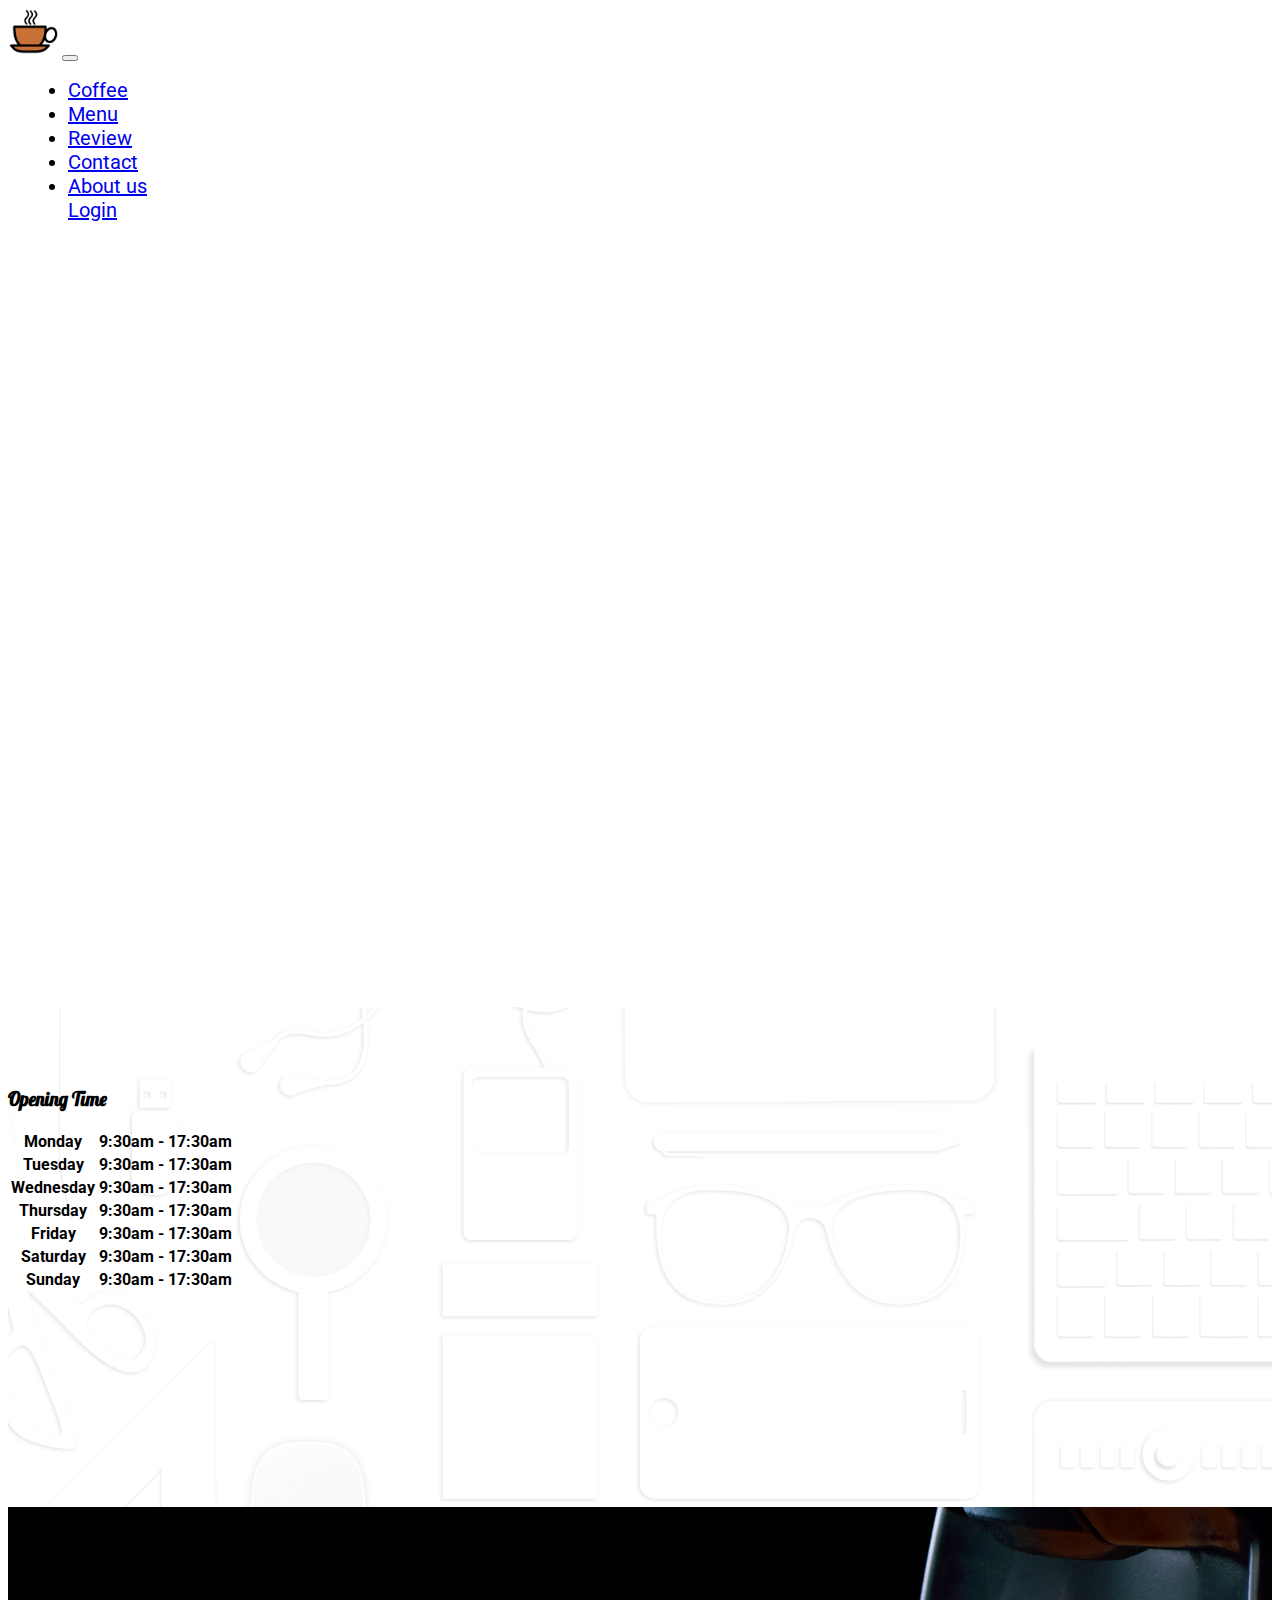
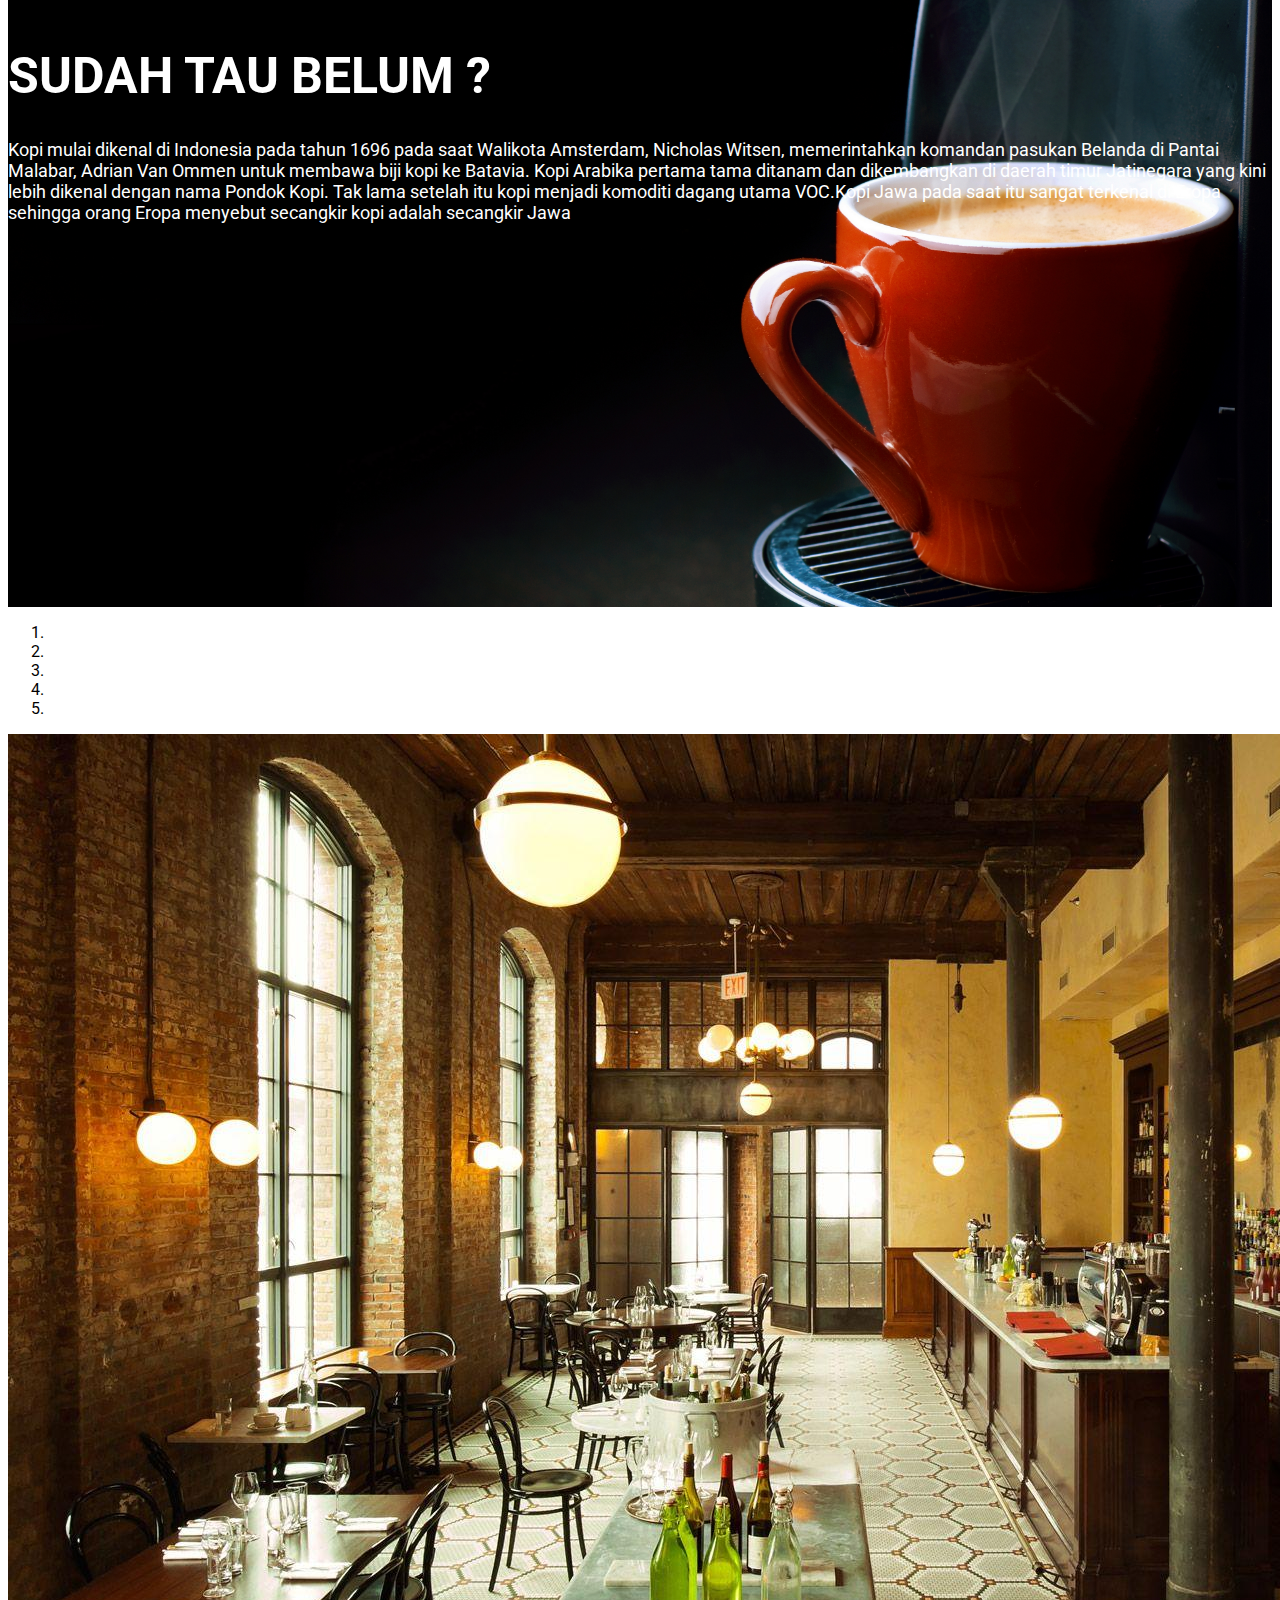
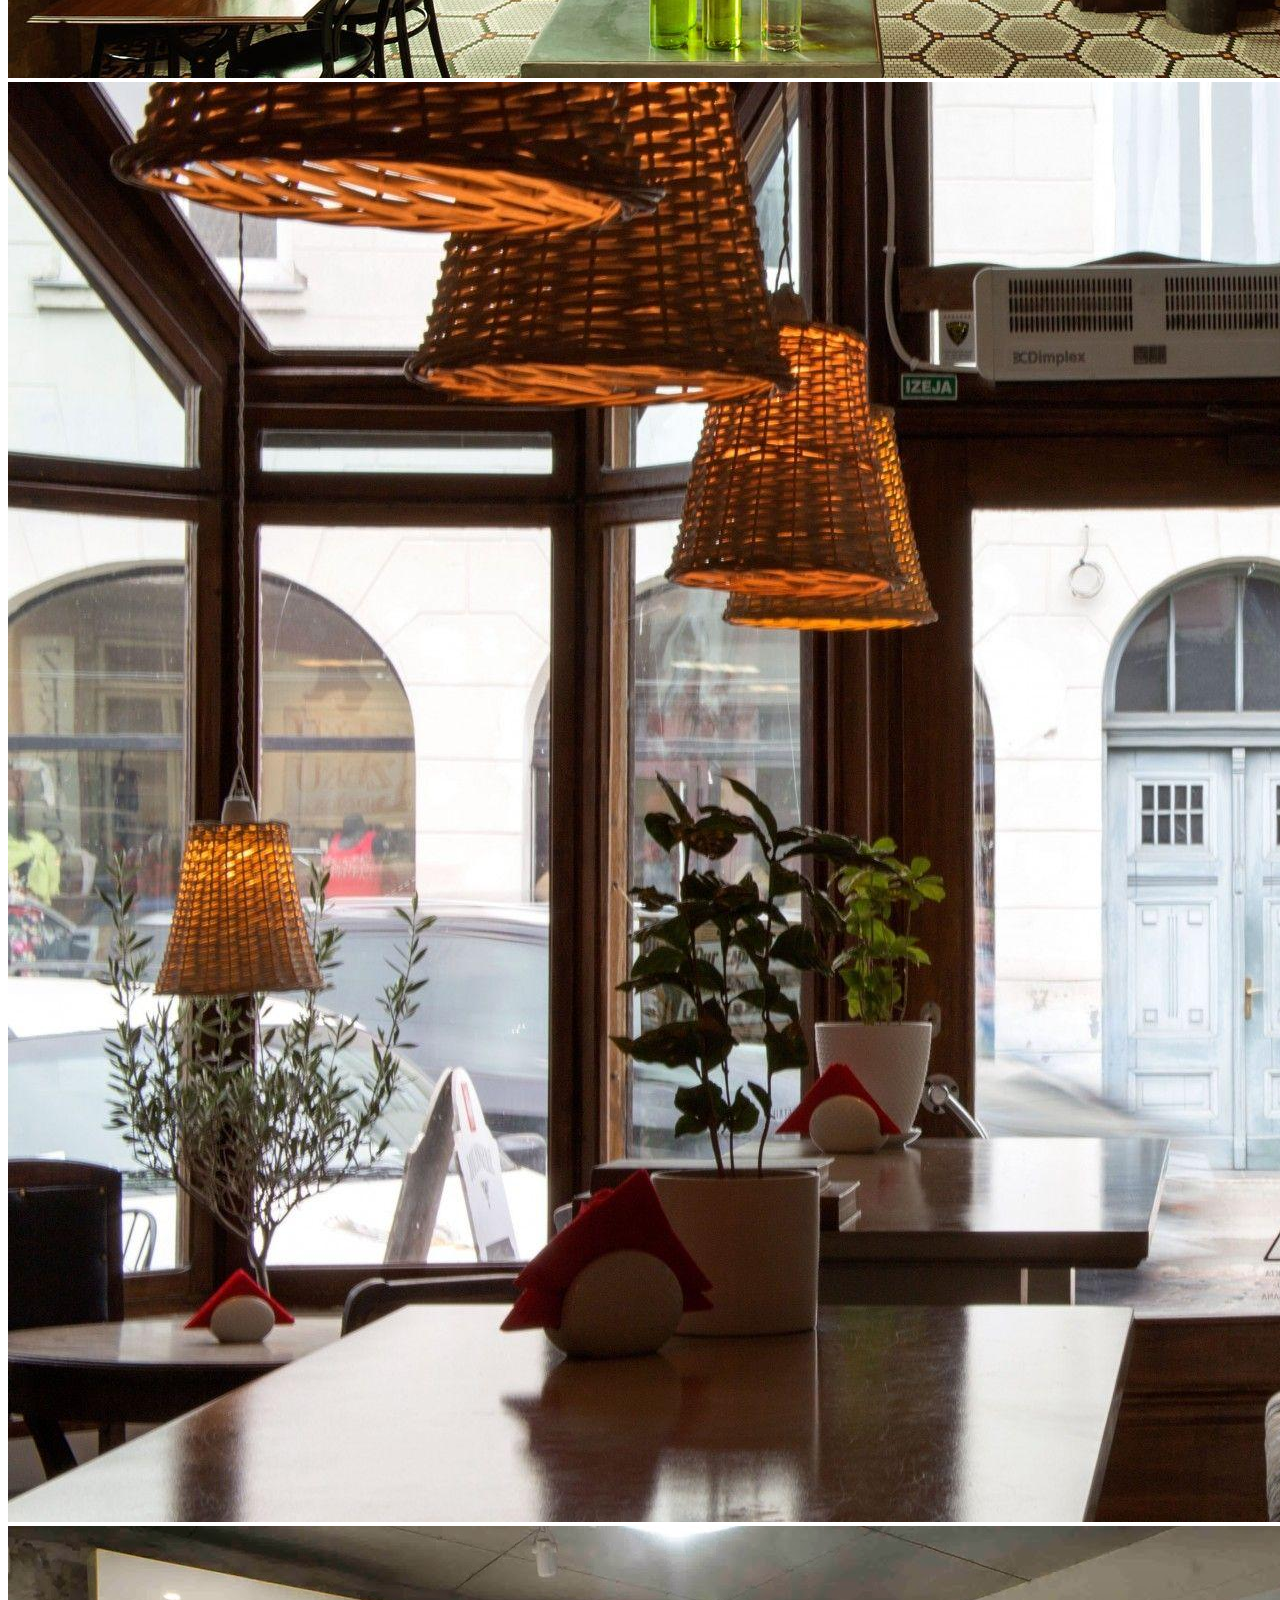
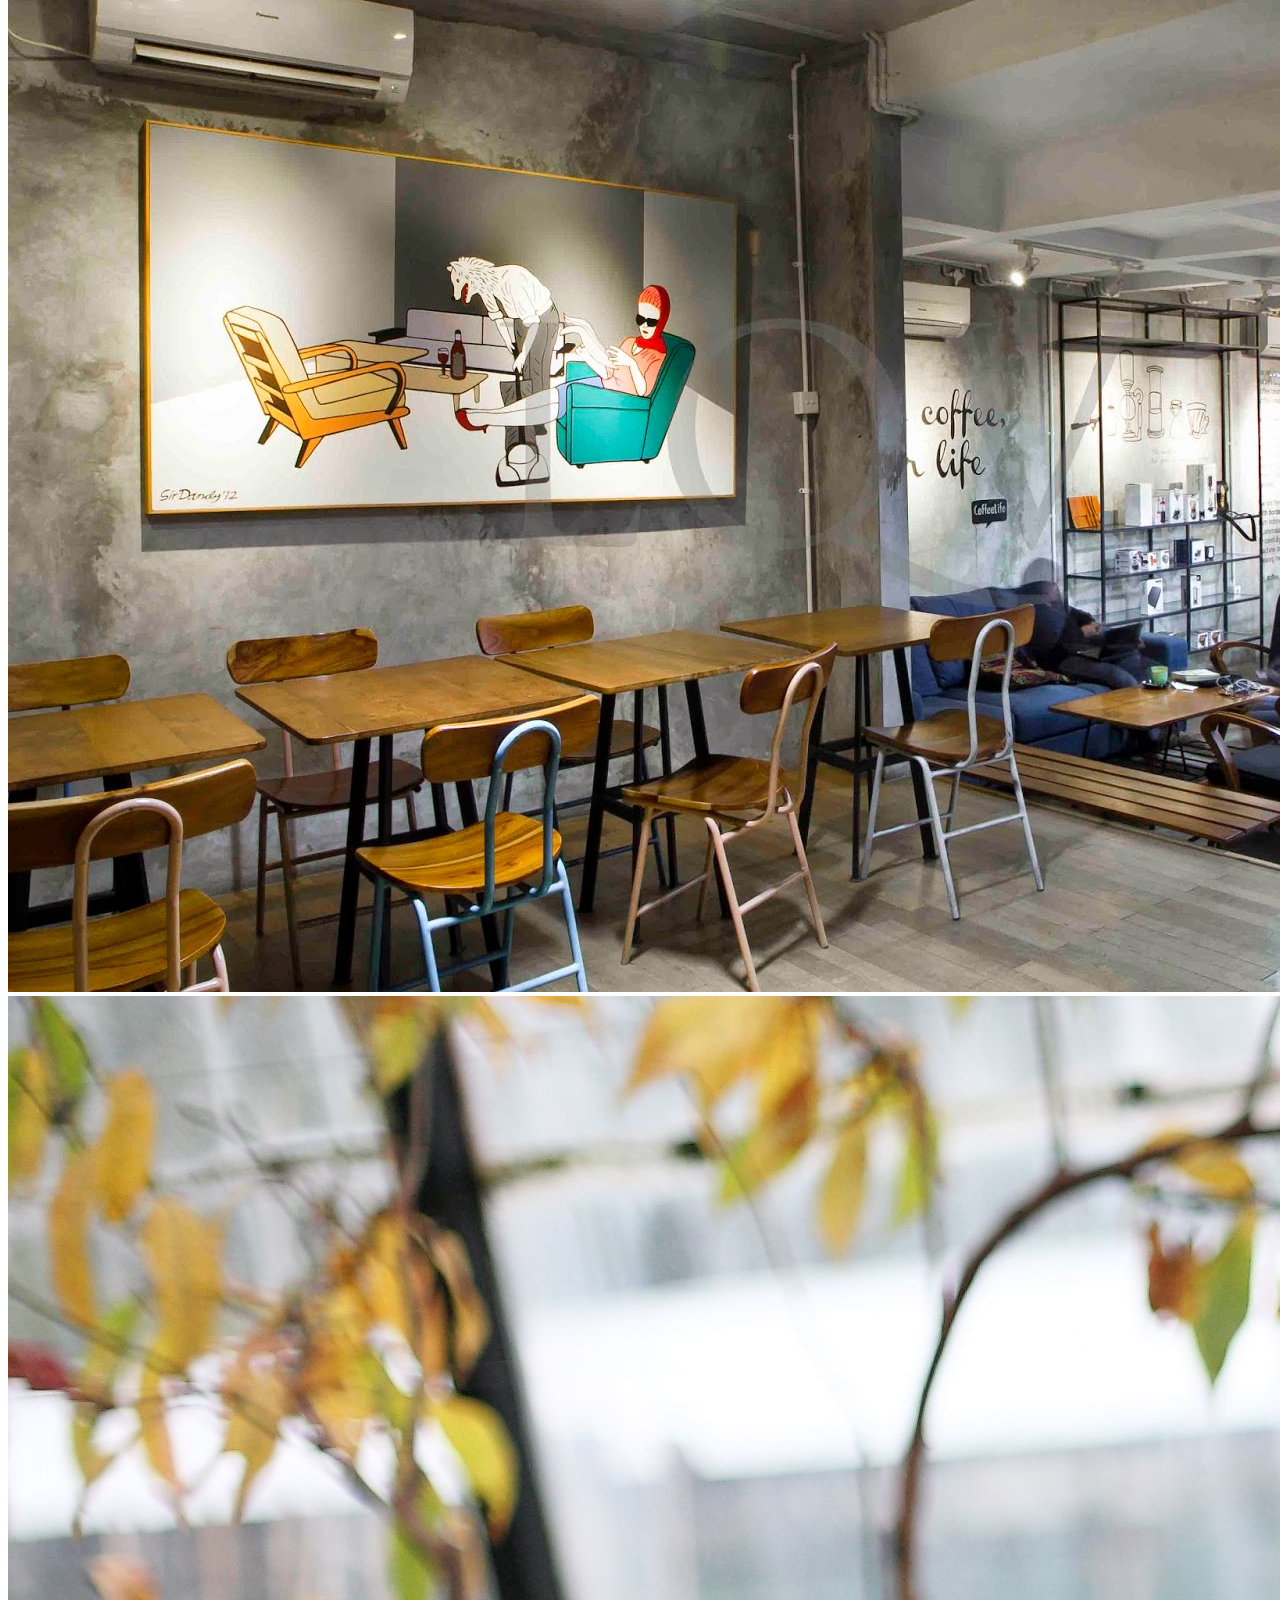
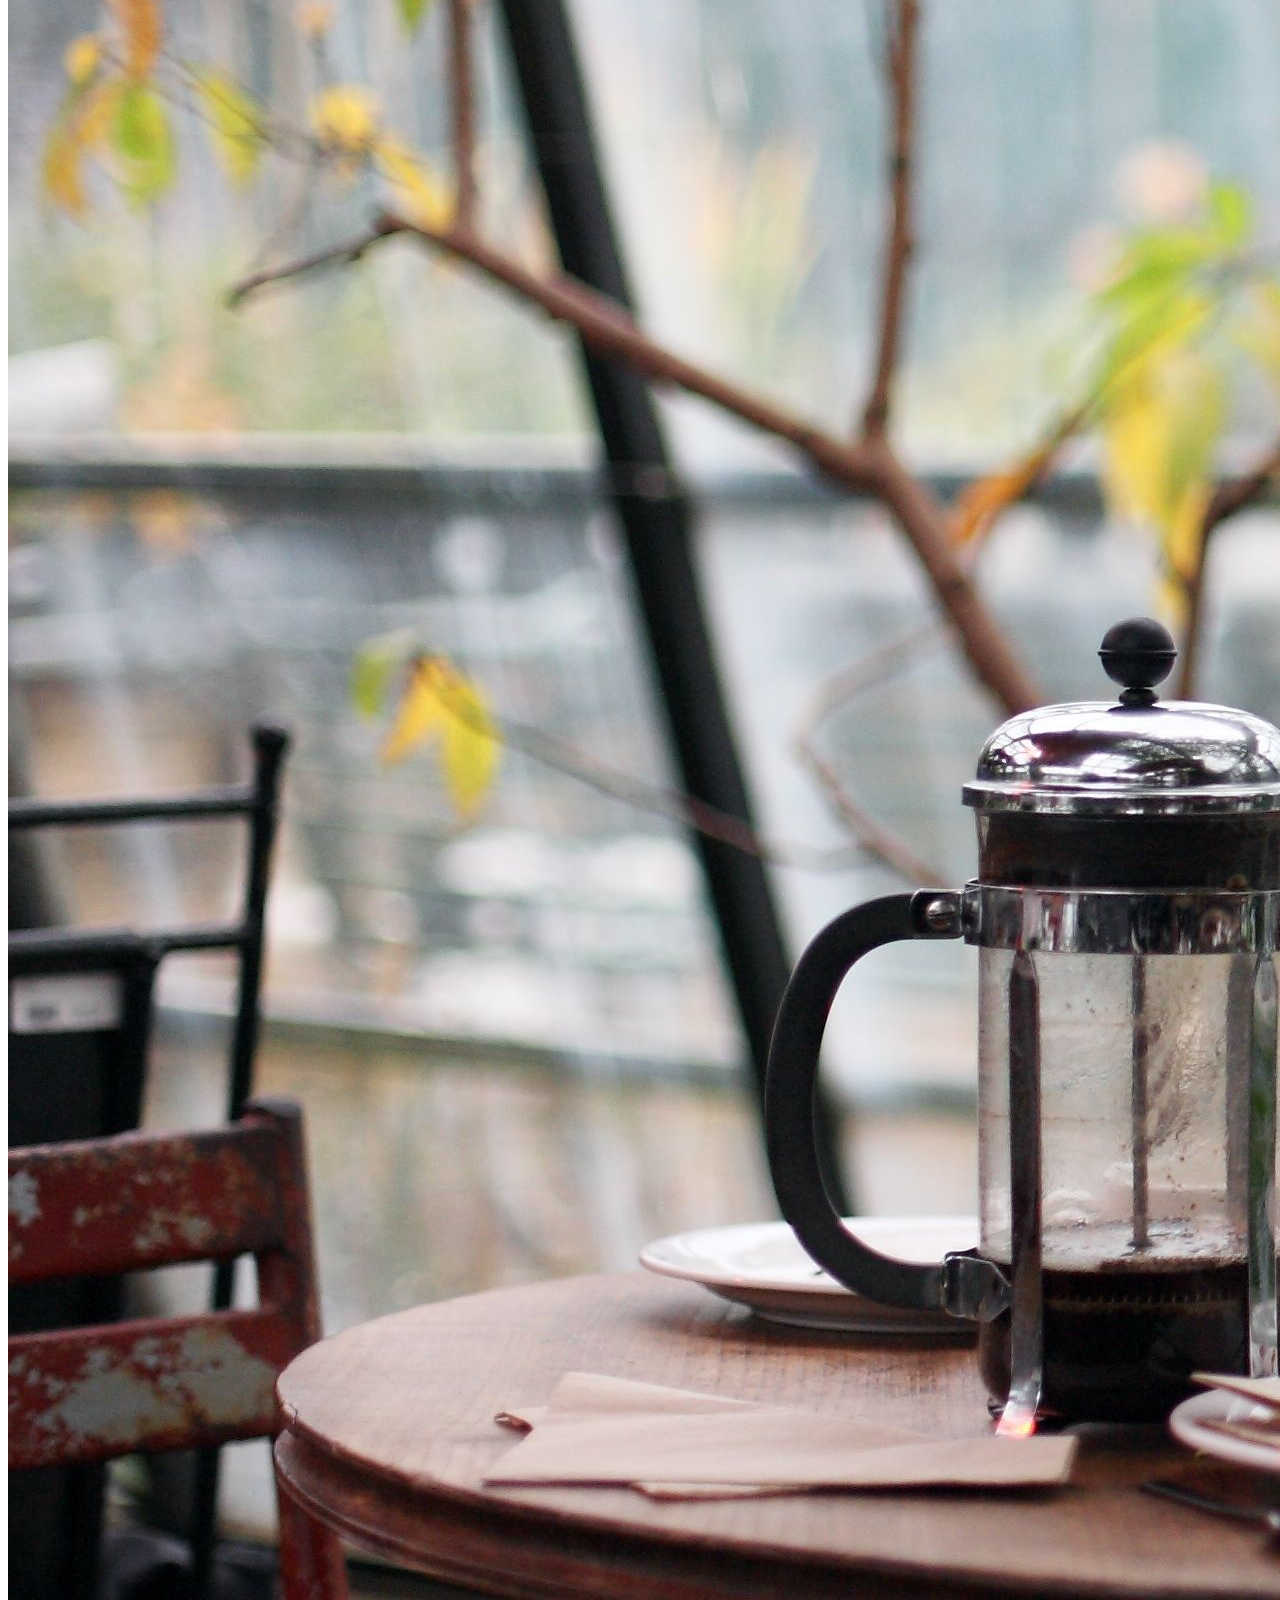
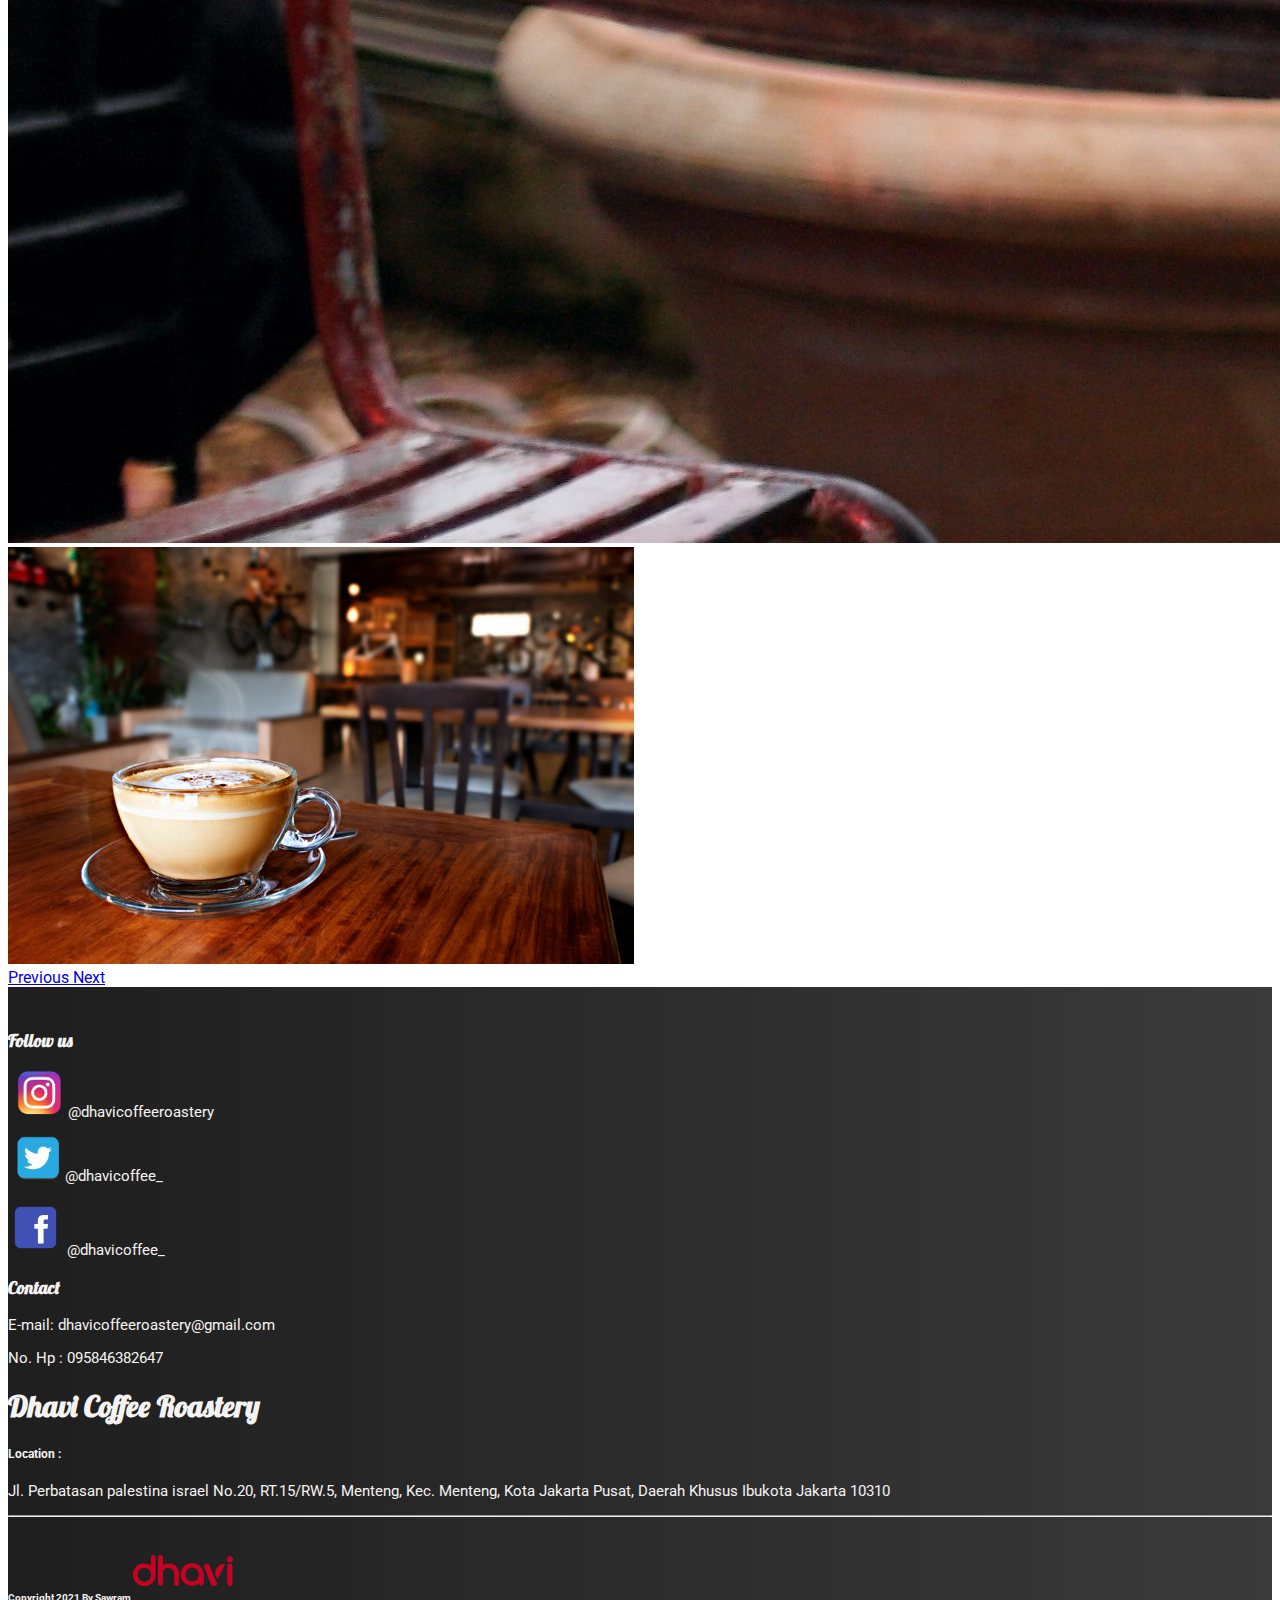
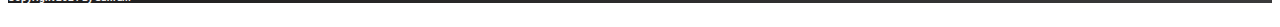
<file: index.html>
<!doctype html>
<html lang="en">
  <head>
    <!-- Required meta tags -->
    <meta charset="utf-8">
    <meta name="viewport" content="width=device-width, initial-scale=1, shrink-to-fit=no">

    <!-- Bootstrap CSS -->
    <link rel="stylesheet" href="https://cdn.jsdelivr.net/npm/bootstrap@4.6.0/dist/css/bootstrap.min.css" integrity="sha384-B0vP5xmATw1+K9KRQjQERJvTumQW0nPEzvF6L/Z6nronJ3oUOFUFpCjEUQouq2+l" crossorigin="anonymous">
    <link rel="preconnect" href="https://fonts.gstatic.com">
    <link href="https://fonts.googleapis.com/css2?family=Lobster&display=swap" rel="stylesheet">
    <link rel="preconnect" href="https://fonts.gstatic.com">
    <link href="https://fonts.googleapis.com/css2?family=Roboto:wght@400;500;700;900&display=swap" rel="stylesheet">
    <link rel="stylesheet" href="style.css">
    <title>Coffee Shop Dhaviroastery</title>
  </head>
  <style>
    /* Back To Top Pure JS by igniel.com */
    #ignielToTop {display:none;z-index:2;position:fixed;bottom:20px;right:20px;border-radius:2px;cursor:pointer;transition:all .4s;width:35px;height:35px;background: #ed2849 url("data:image/svg+xml,%3Csvg viewBox='0 0 24 24' xmlns='http://www.w3.org/2000/svg'%3E%3Cpath d='M7.41,15.41L12,10.83L16.59,15.41L18,14L12,8L6,14L7.41,15.41Z' fill='%23fff'/%3E%3C/svg%3E") no-repeat center center}
    </style>
  <body>
    <!----------------------xxx--------------- Navbar ------------------xxxx---------------->
    <nav class="navbar navbar-expand-lg navbar-dark bg-dark fixed-top">
        <div class="container container-fluid">  
        <img src="img/logo.png" class="navbar-brand img-thumbnail rounded-circle" alt="" width="50">         
        <button class="navbar-toggler" type="button" data-bs-toggle="collapse" data-bs-target="#navbarSupportedContent" aria-controls="navbarSupportedContent" aria-expanded="false" aria-label="Toggle navigation">
          <span class="navbar-toggler-icon"></span>
        </button>
        <div class="collapse navbar-collapse m4-auto" id="navbarSupportedContent">
          <ul class="navbar-nav me-auto mb-2 mb-lg-0">
            <li class="nav-item">
              <a class="nav-link" href="#">Coffee</a>
            </li>
            <li class="nav-item">
              <a class="nav-link" href="menu.html">Menu</a>
            </li>
            <li class="nav-item">
                <a class="nav-link" href="review.html">Review</a>
            </li>
            <li class="nav-item">
                <a class="nav-link" href="contact.html">Contact</a>
            </li>
            <li class="nav-item">
                <a class="nav-link" href="about.html">About us</a>
            </li>
            <div class="nav-item">
              <a class="nav-link" href="login.html">Login</a>
            </div>
          </ul>
        </div>
      </div>
    </nav>
    <!----------------------xxx--------------- Akhir navbar ------------------xxxx---------------->
  

    <!----------------------xxx--------------- Background ------------------xxxx---------------->
    <div class="background">
        <h1>Without Coffee</h1>
        <h1>Something is missing</h1>
        <p>~Al Pacino~</p>
    </div>
    <!----------------------xxx--------------- akhir Background ------------------xxxx---------------->
  

     <!----------------------xxx--------------- Opening time ------------------xxxx---------------->
     <div class="opening">
      <div class="container">
        <div class="row">
            <div class="col-sm-6 offset-sm-3">
              <h3 class="text-center">Opening Time</h3>
              <table class="table table-dark table-borderless text-center">
                <tr>
                  <th>Monday</th>
                  <th>9:30am - 17:30am</th>
                </tr>
                <tr>
                  <th>Tuesday</th>
                  <th>9:30am - 17:30am</th>
                </tr>
                <tr>
                  <th>Wednesday</th>
                  <th>9:30am - 17:30am</th>
                </tr>
                <tr>
                  <th>Thursday</th>
                  <th>9:30am - 17:30am</th>
                </tr>
                <tr>
                  <th>Friday</th>
                  <th>9:30am - 17:30am</th>
                </tr>
                <tr>
                  <th>Saturday</th>
                  <th>9:30am - 17:30am</th>
                </tr>
                <tr>
                  <th>Sunday</th>
                  <th>9:30am - 17:30am</th>
                </tr>
              </table>
            </div>
        </div>
      </div>
    </div>
    <!----------------------xxx--------------- Opening -------------------xxxx---------------->

  
    <!----------------------xxx--------------- Sejarah ------------------xxxx---------------->
    <div class="Sejarah">
      <div class="container">
        <div class="row">
            <div class="col-sm-7">
              <br><br><br>
              <h1>SUDAH TAU BELUM ?</h1>
              <p>Kopi mulai dikenal di Indonesia pada tahun 1696 pada saat Walikota Amsterdam, Nicholas Witsen, 
              memerintahkan komandan pasukan Belanda di Pantai Malabar, Adrian Van Ommen untuk membawa biji kopi ke Batavia. 
              Kopi Arabika pertama tama ditanam dan dikembangkan di daerah timur Jatinegara yang kini lebih dikenal dengan nama Pondok Kopi. 
              Tak lama setelah itu kopi menjadi komoditi dagang utama VOC.Kopi Jawa pada saat itu sangat terkenal di Eropa sehingga orang 
              Eropa menyebut secangkir kopi adalah secangkir Jawa</p> 
            </div>
            <div class="col-sm-5">
            </div>
        </div>
      </div>
    </div>
    <!----------------------xxx---------------------akhir sejarah ------------------xxxx---------------->

  
    <!----------------------xxx--------------- ruangan ------------------xxxx---------------->
    <div id="carouselExampleIndicators" class="carousel slide" data-ride="carousel">
        <ol class="carousel-indicators">
          <li data-target="#carouselExampleIndicators" data-slide-to="0" class="active"></li>
          <li data-target="#carouselExampleIndicators" data-slide-to="1"></li>
          <li data-target="#carouselExampleIndicators" data-slide-to="2"></li>
          <li data-target="#carouselExampleIndicators" data-slide-to="3"></li>
          <li data-target="#carouselExampleIndicators" data-slide-to="4"></li>
        </ol>
        <div class="carousel-inner">
          <div class="carousel-item active">
            <img src="img/ruangan3.jpg" class="d-block w-100">
          </div>
          <div class="carousel-item">
            <img src="img/ruangan2.jpg" class="d-block w-100">
          </div>
          <div class="carousel-item">
            <img src="img/ruangan6.jpg" class="d-block w-100">
          </div>
          <div class="carousel-item">
            <img src="img/ruangan4.jpg" class="d-block w-100">
          </div>
          <div class="carousel-item">
            <img src="img/ruangan7.jpg" class="d-block w-100">
          </div>
        </div>
        <a class="carousel-control-prev" href="#carouselExampleIndicators" role="button" data-slide="prev">
          <span class="carousel-control-prev-icon" aria-hidden="true"></span>
          <span class="sr-only">Previous</span>
        </a>
        <a class="carousel-control-next" href="#carouselExampleIndicators" role="button" data-slide="next">
          <span class="carousel-control-next-icon" aria-hidden="true"></span>
          <span class="sr-only">Next</span>
        </a>
      </div>
    <!----------------------xxx--------------- akhir ruangan ------------------xxxx---------------->
  

    <!----------------------xxx--------------- Footer ------------------xxxx---------------->
    <footer class="bg-dark" >
      <div class="container">
        <div class="row">
          <div class="col-sm-4">
            <h3 style="font-family: Lobster;">Follow us</h3>
            <p>&nbsp;&nbsp;<img src="img/ig.png" width="48">&nbsp;@dhavicoffeeroastery</p>
            <p>&nbsp;&nbsp;<img src="img/twitter.png" width="45">&nbsp;@dhavicoffee_</p>
            <p> <img src="img/fb.png" width="55">&nbsp;@dhavicoffee_</p>
          </div>
          <div class="col-sm-4">
            <h3 style="font-family: Lobster;">Contact</h3>
            <p>E-mail: dhavicoffeeroastery@gmail.com</p>
            <p>No. Hp : 095846382647</p>
          </div>
          <div class="col-sm-4">
            <h1 style="font-family: Lobster;">Dhavi Coffee Roastery</h1>
            <h5>Location :</h5>
            <p>Jl. Perbatasan palestina israel No.20, RT.15/RW.5, Menteng, Kec. Menteng, Kota Jakarta Pusat, 
              Daerah Khusus Ibukota Jakarta 10310</p>
          </div>
      </div>
      <hr class="bg-light">
        <div class="row logo text-center">
          <div class="col-sm-12">
            <h6>Copyright 2021 By Sawram</a> <img src="img/footerr.png" style="width: 100px; padding: 15px 0px;"></h6>
          </div>
        </div>
      </div>
    </footer>
    <!----------------------xxx--------------- Akhir footer ------------------xxxx---------------->
      
    <!-- Optional JavaScript; choose one of the two! -->
      <div id='ignielToTop'/>
    <script> //<![CDATA[
    /* Back To Top Pure JS by igniel.com */
    var igniel_kecepatan = 1100; //kecepatan scroll
    var igniel_jarak = 300; //posisi munculnya tombol
    eval(function(p,a,c,k,e,d){e=function(c){return(c<a?'':e(parseInt(c/a)))+((c=c%a)>35?String.fromCharCode(c+29):c.toString(36))};if(!''.replace(/^/,String)){while(c--){d[e(c)]=k[c]||e(c)}k=[function(e){return d[e]}];e=function(){return'\\w+'};c=1};while(c--){if(k[c]){p=p.replace(new RegExp('\\b'+e(c)+'\\b','g'),k[c])}}return p}('f 7=["\\h\\a\\g\\h\\F","\\C\\h\\w\\c\\a\\a\\l\\c\\v","\\e\\c\\h\\K\\p\\9\\d\\b\\m\\a\\9\\p\\9\\d\\b","\\G\\c\\e\\q","\\J\\e\\e\\m\\I\\9\\d\\b\\H\\g\\C\\b\\9\\d\\9\\w","\\g\\u\\d\\g\\9\\a\\l\\c\\l\\c\\v","\\u\\9\\b\\m\\a\\9\\p\\9\\d\\b\\M\\q\\U\\e"];8[7[6]](7[5])[7[4]](7[0],j x(){f i=8[7[2]][7[1]]||8[7[3]][7[1]];o(k<=0){s};f r=0-i;f t=r/k*X;L(j(){8[7[3]][7[1]]=8[7[2]][7[1]]=i+t;o(i==0){s};x(8[7[3]],0,k)},P)},Q);B.Y(\'O\',j(){o(B.N>=n||8.R.z>=n||8.W.z>=n){8.y(\'A\').E.D=\'V\'}T{8.y(\'A\').E.D=\'S\'}});',61,61,'|||||||_0x3e17|document|x65|x6C|x74|x6F|x6E|x64|var|x69|x63|_0x2ceax2|function|igniel_kecepatan|x54|x45|igniel_jarak|if|x6D|x79|_0x2ceax3|return|_0x2ceax4|x67|x70|x72|ignielScroll|getElementById|scrollTop|ignielToTop|window|x73|display|style|x6B|x62|x4C|x76|x61|x75|setTimeout|x42|pageYOffset|scroll|10|false|documentElement|none|else|x49|block|body|50|addEventListener'.split('|'),0,{}));
    //]]></script>

    <!-- Optional JavaScript; choose one of the two! -->
    <script src="https://cdn.jsdelivr.net/npm/bootstrap@5.0.0-beta2/dist/js/bootstrap.bundle.min.js" integrity="sha384-b5kHyXgcpbZJO/tY9Ul7kGkf1S0CWuKcCD38l8YkeH8z8QjE0GmW1gYU5S9FOnJ0" crossorigin="anonymous"></script>
    <!-- Option 1: jQuery and Bootstrap Bundle (includes Popper) -->
    <script src="https://code.jquery.com/jquery-3.5.1.slim.min.js" integrity="sha384-DfXdz2htPH0lsSSs5nCTpuj/zy4C+OGpamoFVy38MVBnE+IbbVYUew+OrCXaRkfj" crossorigin="anonymous"></script>
    <script src="https://cdn.jsdelivr.net/npm/bootstrap@4.6.0/dist/js/bootstrap.bundle.min.js" integrity="sha384-Piv4xVNRyMGpqkS2by6br4gNJ7DXjqk09RmUpJ8jgGtD7zP9yug3goQfGII0yAns" crossorigin="anonymous"></script>

    <!-- Option 2: Separate Popper and Bootstrap JS -->
    <!--
    <script src="https://code.jquery.com/jquery-3.5.1.slim.min.js" integrity="sha384-DfXdz2htPH0lsSSs5nCTpuj/zy4C+OGpamoFVy38MVBnE+IbbVYUew+OrCXaRkfj" crossorigin="anonymous"></script>
    <script src="https://cdn.jsdelivr.net/npm/popper.js@1.16.1/dist/umd/popper.min.js" integrity="sha384-9/reFTGAW83EW2RDu2S0VKaIzap3H66lZH81PoYlFhbGU+6BZp6G7niu735Sk7lN" crossorigin="anonymous"></script>
    <script src="https://cdn.jsdelivr.net/npm/bootstrap@4.6.0/dist/js/bootstrap.min.js" integrity="sha384-+YQ4JLhjyBLPDQt//I+STsc9iw4uQqACwlvpslubQzn4u2UU2UFM80nGisd026JF" crossorigin="anonymous"></script>
    -->
  </body>
</html>
</file>
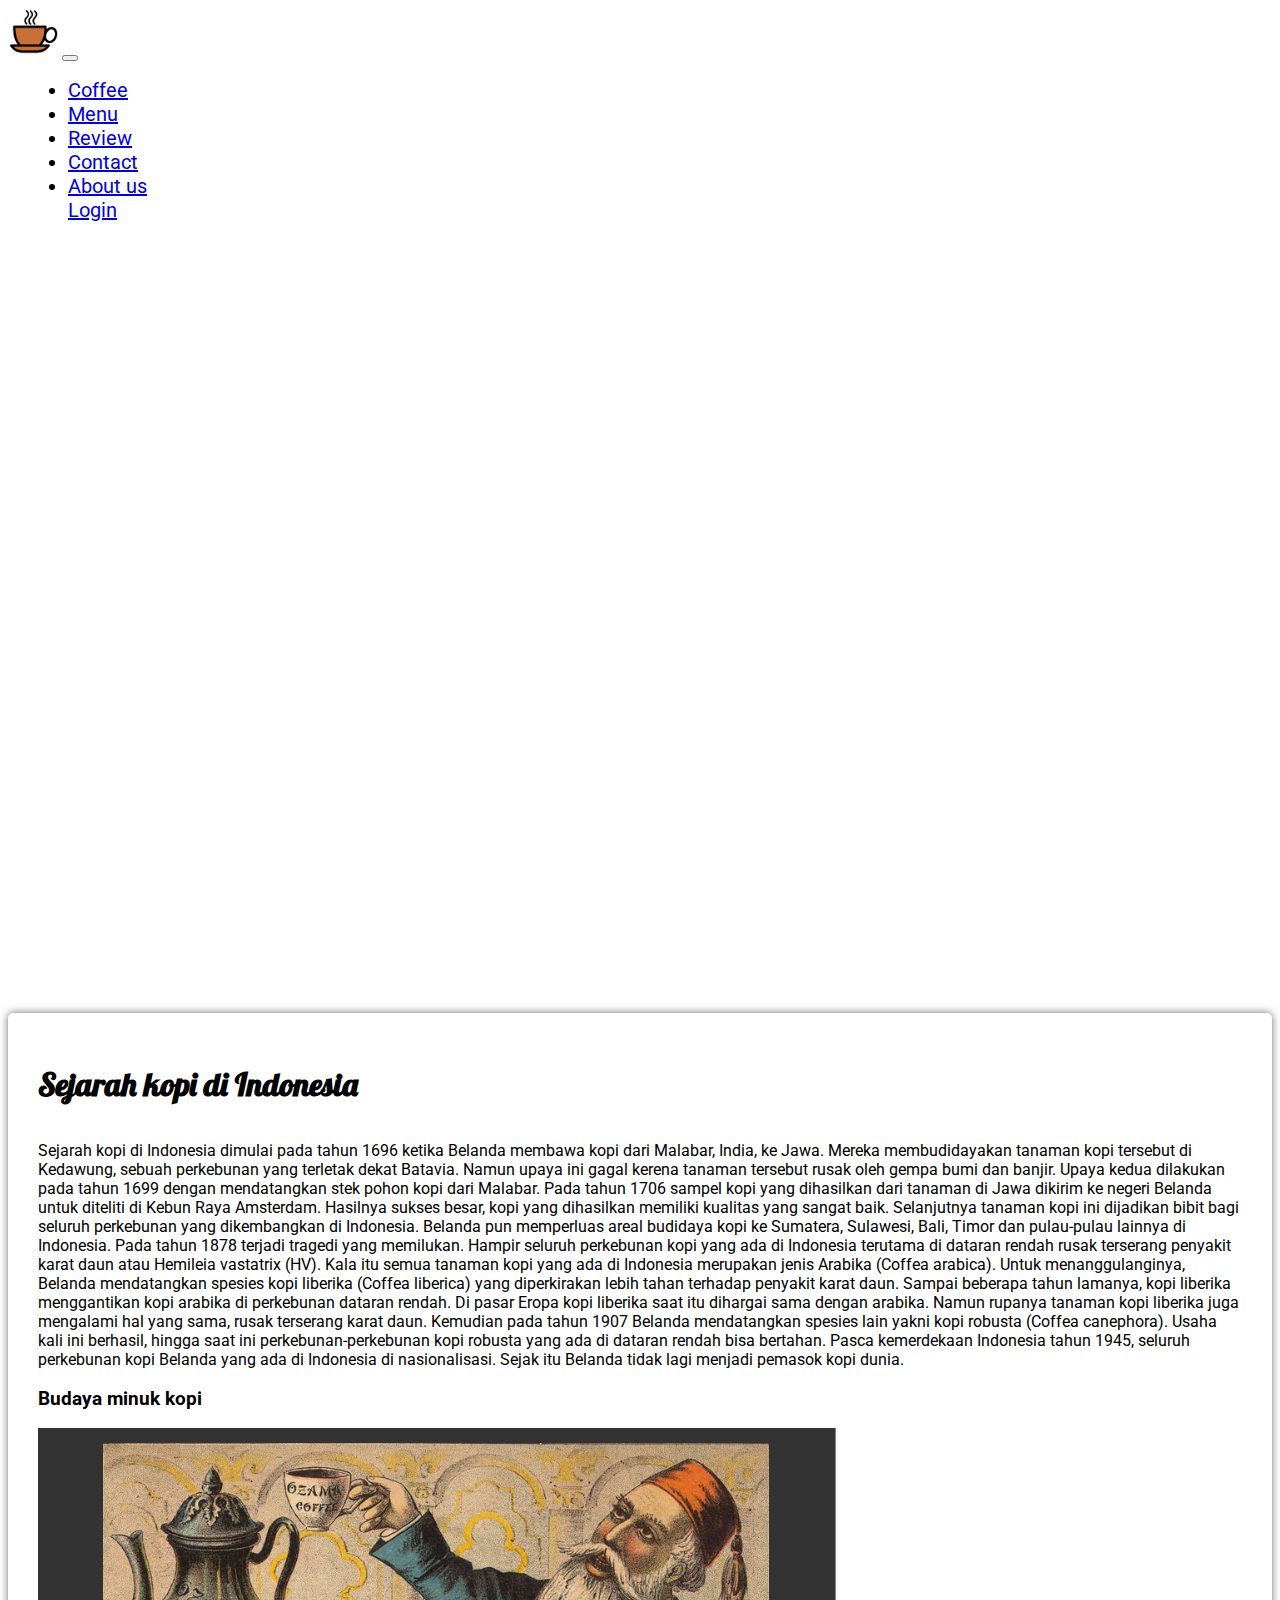
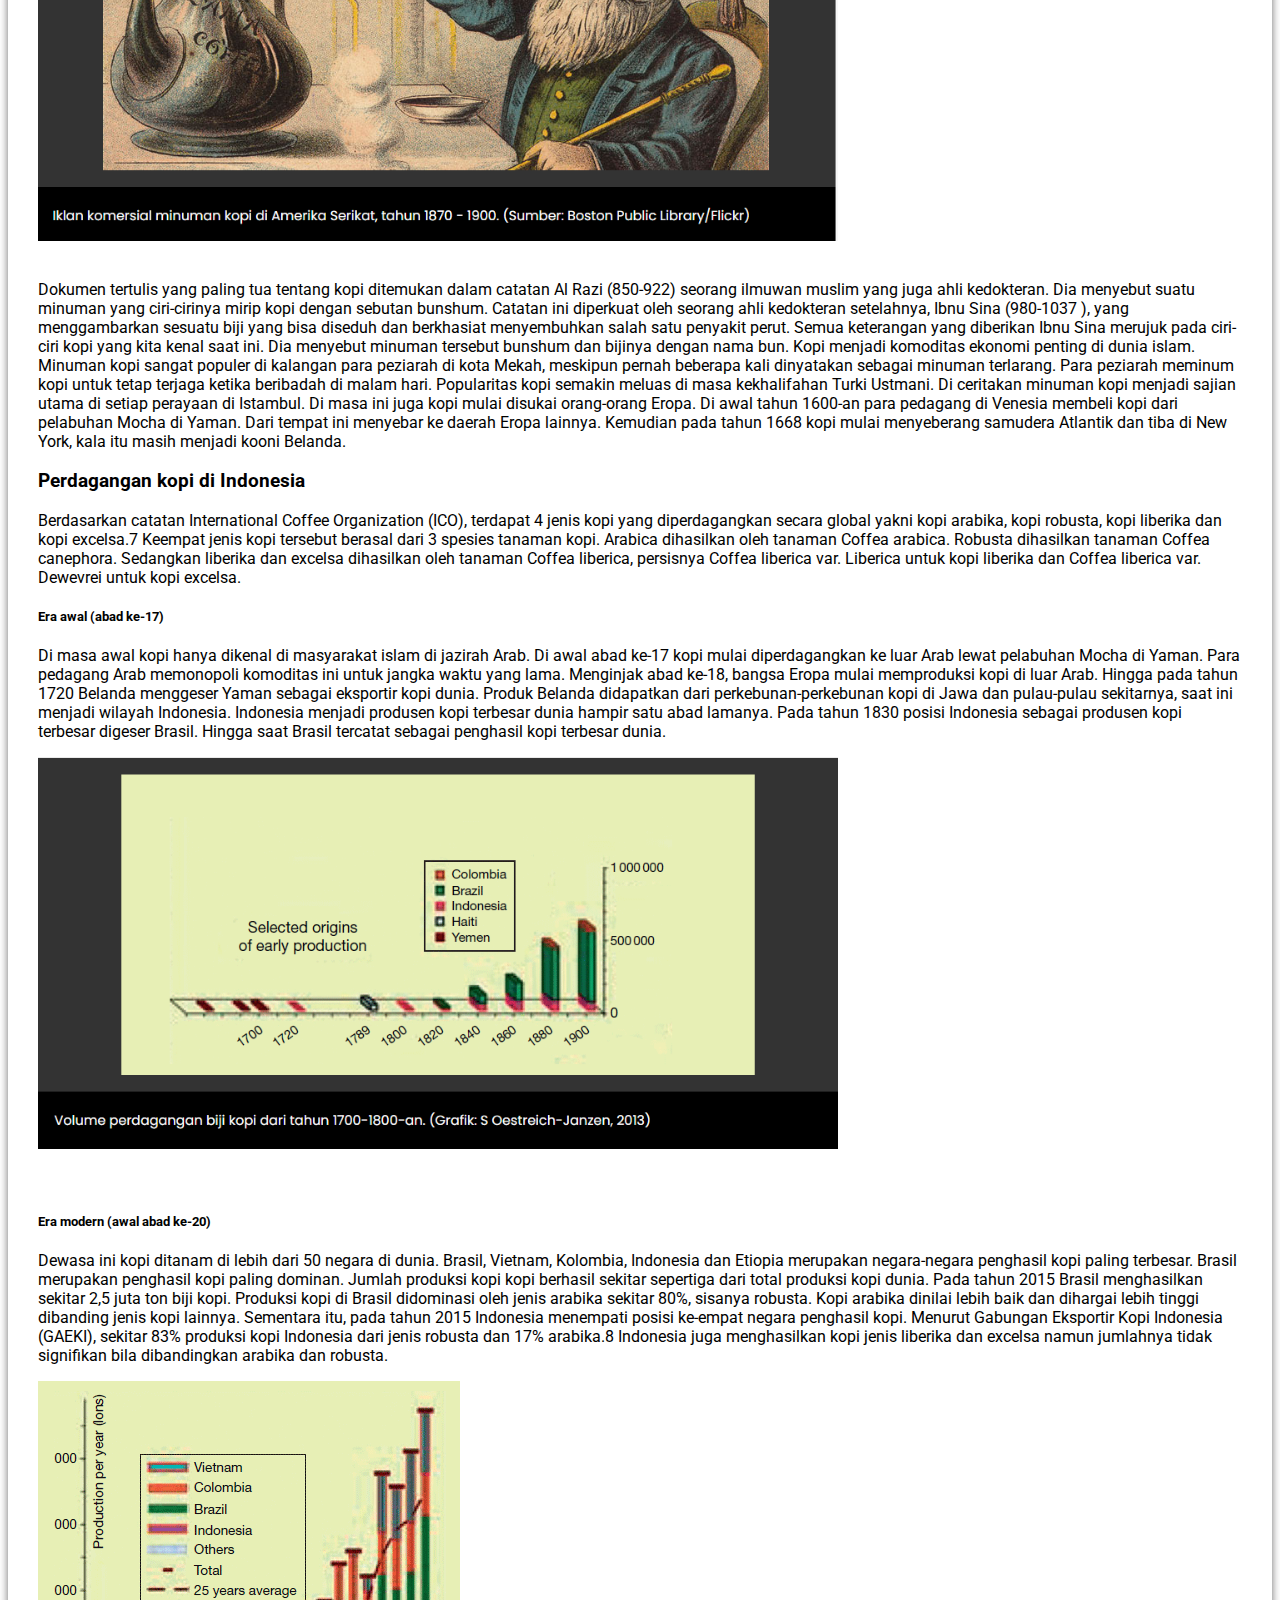
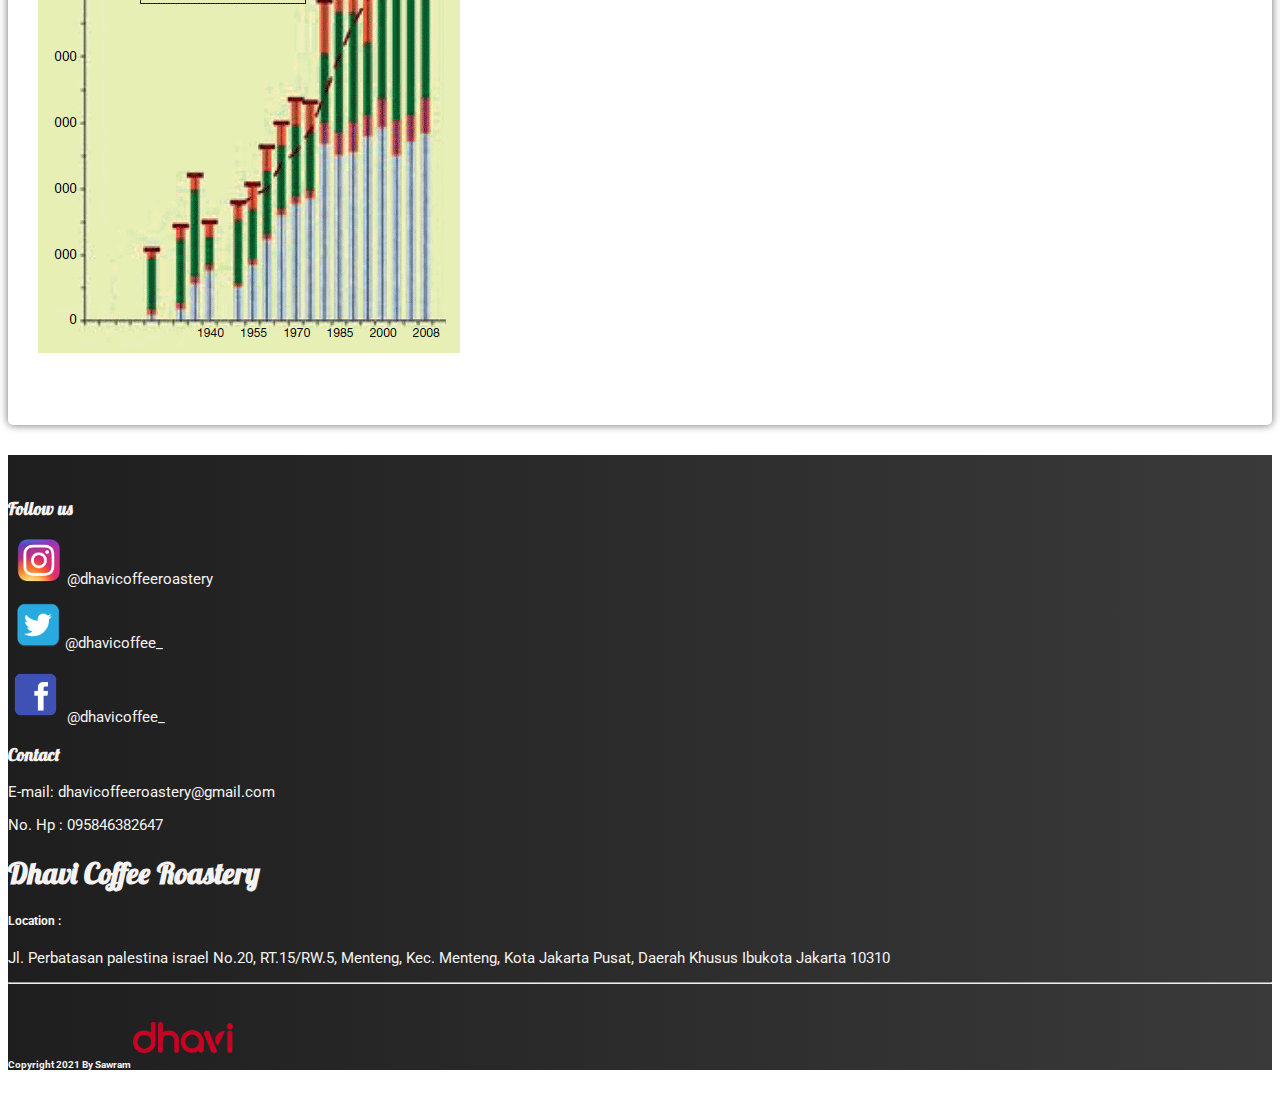
<file: about.html>
<!doctype html>
<html lang="en">
  <head>
    <!-- Required meta tags -->
    <meta charset="utf-8">
    <meta name="viewport" content="width=device-width, initial-scale=1, shrink-to-fit=no">

    <!-- Bootstrap CSS -->
    <link rel="stylesheet" href="https://cdn.jsdelivr.net/npm/bootstrap@4.6.0/dist/css/bootstrap.min.css" integrity="sha384-B0vP5xmATw1+K9KRQjQERJvTumQW0nPEzvF6L/Z6nronJ3oUOFUFpCjEUQouq2+l" crossorigin="anonymous">
    <link rel="preconnect" href="https://fonts.gstatic.com">
    <link href="https://fonts.googleapis.com/css2?family=Lobster&display=swap" rel="stylesheet">
    <link rel="preconnect" href="https://fonts.gstatic.com">
    <link href="https://fonts.googleapis.com/css2?family=Roboto:wght@400;500;700;900&display=swap" rel="stylesheet">
    <link rel="stylesheet" href="style.css">
    <title>Coffee Shop Dhaviroastery</title>
  </head>
  <style>
    /* Back To Top Pure JS by igniel.com */
    #ignielToTop {display:none;z-index:2;position:fixed;bottom:20px;right:20px;border-radius:2px;cursor:pointer;transition:all .4s;width:35px;height:35px;background: #ed2849 url("data:image/svg+xml,%3Csvg viewBox='0 0 24 24' xmlns='http://www.w3.org/2000/svg'%3E%3Cpath d='M7.41,15.41L12,10.83L16.59,15.41L18,14L12,8L6,14L7.41,15.41Z' fill='%23fff'/%3E%3C/svg%3E") no-repeat center center}
    </style>
  <body>
    <!----------------------xxx--------------- Navbar ------------------xxxx---------------->
    <nav class="navbar navbar-expand-lg navbar-dark bg-dark fixed-top">
      <div class="container container-fluid">  
      <img src="img/logo.png" class="navbar-brand img-thumbnail rounded-circle" alt="" width="50">         
      <button class="navbar-toggler" type="button" data-bs-toggle="collapse" data-bs-target="#navbarSupportedContent" aria-controls="navbarSupportedContent" aria-expanded="false" aria-label="Toggle navigation">
        <span class="navbar-toggler-icon"></span>
      </button>
      <div class="collapse navbar-collapse" id="navbarSupportedContent">
        <ul class="navbar-nav me-auto mb-2 mb-lg-0">
          <li class="nav-item">
            <a class="nav-link" href="index.html">Coffee</a>
          </li>
          <li class="nav-item">
            <a class="nav-link" href="menu.html">Menu</a>
          </li>
          <li class="nav-item">
              <a class="nav-link" href="review.html">Review</a>
          </li>
          <li class="nav-item">
              <a class="nav-link" href="contact.html">Contact</a>
          </li>
          <li class="nav-item">
              <a class="nav-link" href="#">About us</a>
          </li>
          <div class="nav-item"> 
            <a class="nav-link" href="login.html">Login</a>
          </div>
        </ul>
      </div>
    </div>
  </nav>
  <!----------------------xxx--------------- Akhir navbar ------------------xxxx---------------->


  <!----------------------xxx--------------- Background ------------------xxxx---------------->
  <div class="background">
      <h1>Without Coffee</h1>
      <h1>Something is missing</h1>
      <p>~Al Pacino~</p>
  </div>
  <!----------------------xxx--------------- akhir Background ------------------xxxx---------------->
  
  <!--------------- About us ---------------->
  <div class="container about">
    <h1 class="text-center" style="font-family: Lobster; padding-bottom: 15px;">Sejarah kopi di Indonesia</h1>
    <p>Sejarah kopi di Indonesia dimulai pada tahun 1696 ketika Belanda membawa kopi dari Malabar, India, ke Jawa. Mereka membudidayakan tanaman kopi tersebut di Kedawung, sebuah perkebunan yang terletak dekat Batavia. Namun upaya ini gagal kerena tanaman tersebut rusak oleh gempa bumi dan banjir. Upaya kedua dilakukan pada tahun 1699 dengan mendatangkan stek pohon kopi dari Malabar. Pada tahun 1706 sampel kopi yang dihasilkan dari tanaman di Jawa dikirim ke negeri Belanda untuk diteliti di Kebun Raya Amsterdam. Hasilnya sukses besar, kopi yang dihasilkan memiliki kualitas yang sangat baik. Selanjutnya tanaman kopi ini dijadikan bibit bagi seluruh perkebunan yang dikembangkan di Indonesia. Belanda pun memperluas areal budidaya kopi ke Sumatera, Sulawesi, Bali, Timor dan pulau-pulau lainnya di Indonesia. Pada tahun 1878 terjadi tragedi yang memilukan. Hampir seluruh perkebunan kopi yang ada di Indonesia terutama di dataran rendah rusak terserang penyakit karat daun atau Hemileia vastatrix (HV). Kala itu semua tanaman kopi yang ada di Indonesia merupakan jenis Arabika (Coffea arabica). Untuk menanggulanginya, Belanda mendatangkan spesies kopi liberika (Coffea liberica) yang diperkirakan lebih tahan terhadap penyakit karat daun. Sampai beberapa tahun lamanya, kopi liberika menggantikan kopi arabika di perkebunan dataran rendah. Di pasar Eropa kopi liberika saat itu dihargai sama dengan arabika. Namun rupanya tanaman kopi liberika juga mengalami hal yang sama, rusak terserang karat daun. Kemudian pada tahun 1907 Belanda mendatangkan spesies lain yakni kopi robusta (Coffea canephora). Usaha kali ini berhasil, hingga saat ini perkebunan-perkebunan kopi robusta yang ada di dataran rendah bisa bertahan. Pasca kemerdekaan Indonesia tahun 1945, seluruh perkebunan kopi Belanda yang ada di Indonesia di nasionalisasi. Sejak itu Belanda tidak lagi menjadi pemasok kopi dunia.</p>
    <h3>Budaya minuk kopi</h3>
    <img class="img-thumbnail" width="800" src="img/about3.PNG">
    <br><br>
    <p>Dokumen tertulis yang paling tua tentang kopi ditemukan dalam catatan Al Razi (850-922) seorang ilmuwan muslim yang juga ahli kedokteran. Dia menyebut suatu minuman yang ciri-cirinya mirip kopi dengan sebutan bunshum. Catatan ini diperkuat oleh seorang ahli kedokteran setelahnya, Ibnu Sina (980-1037 ), yang menggambarkan sesuatu biji yang bisa diseduh dan berkhasiat menyembuhkan salah satu penyakit perut. Semua keterangan yang diberikan Ibnu Sina merujuk pada ciri-ciri kopi yang kita kenal saat ini. Dia menyebut minuman tersebut bunshum dan bijinya dengan nama bun. Kopi menjadi komoditas ekonomi penting di dunia islam. Minuman kopi sangat populer di kalangan para peziarah di kota Mekah, meskipun pernah beberapa kali dinyatakan sebagai minuman terlarang. Para peziarah meminum kopi untuk tetap terjaga ketika beribadah di malam hari. Popularitas kopi semakin meluas di masa kekhalifahan Turki Ustmani. Di ceritakan minuman kopi menjadi sajian utama di setiap perayaan di Istambul. Di masa ini juga kopi mulai disukai orang-orang Eropa. Di awal tahun 1600-an para pedagang di Venesia membeli kopi dari pelabuhan Mocha di Yaman. Dari tempat ini menyebar ke daerah Eropa lainnya. Kemudian pada tahun 1668 kopi mulai menyeberang samudera Atlantik dan tiba di New York, kala itu masih menjadi kooni Belanda.</p>
    <h3>Perdagangan kopi di Indonesia</h3>
    <p>Berdasarkan catatan International Coffee Organization (ICO), terdapat 4 jenis kopi yang diperdagangkan secara global yakni kopi arabika, kopi robusta, kopi liberika dan kopi excelsa.7 Keempat jenis kopi tersebut berasal dari 3 spesies tanaman kopi. Arabica dihasilkan oleh tanaman Coffea arabica. Robusta dihasilkan tanaman Coffea canephora. Sedangkan liberika dan excelsa dihasilkan oleh tanaman Coffea liberica, persisnya Coffea liberica var. Liberica untuk kopi liberika dan Coffea liberica var. Dewevrei untuk kopi excelsa.</p>
    <h5>Era awal (abad ke-17)</h5>
    <p>Di masa awal kopi hanya dikenal di masyarakat islam di jazirah Arab. Di awal abad ke-17 kopi mulai diperdagangkan ke luar Arab lewat pelabuhan Mocha di Yaman. Para pedagang Arab memonopoli komoditas ini untuk jangka waktu yang lama. Menginjak abad ke-18, bangsa Eropa mulai memproduksi kopi di luar Arab. Hingga pada tahun 1720 Belanda menggeser Yaman sebagai eksportir kopi dunia. Produk Belanda didapatkan dari perkebunan-perkebunan kopi di Jawa dan pulau-pulau sekitarnya, saat ini menjadi wilayah Indonesia. Indonesia menjadi produsen kopi terbesar dunia hampir satu abad lamanya. Pada tahun 1830 posisi Indonesia sebagai produsen kopi terbesar digeser Brasil. Hingga saat Brasil tercatat sebagai penghasil kopi terbesar dunia.</p>
    <img class="img-thumbnail" width="800" src="img/about1.PNG">
    <br><br><br>
    <h5>Era modern (awal abad ke-20)</h5>
    <p>Dewasa ini kopi ditanam di lebih dari 50 negara di dunia. Brasil, Vietnam, Kolombia, Indonesia dan Etiopia merupakan negara-negara penghasil kopi paling terbesar. Brasil merupakan penghasil kopi paling dominan. Jumlah produksi kopi kopi berhasil sekitar sepertiga dari total produksi kopi dunia. Pada tahun 2015 Brasil menghasilkan sekitar 2,5 juta ton biji kopi. Produksi kopi di Brasil didominasi oleh jenis arabika sekitar 80%, sisanya robusta. Kopi arabika dinilai lebih baik dan dihargai lebih tinggi dibanding jenis kopi lainnya. Sementara itu, pada tahun 2015 Indonesia menempati posisi ke-empat negara penghasil kopi. Menurut Gabungan Eksportir Kopi Indonesia (GAEKI), sekitar 83% produksi kopi Indonesia dari jenis robusta dan 17% arabika.8 Indonesia juga menghasilkan kopi jenis liberika dan excelsa namun jumlahnya tidak signifikan bila dibandingkan arabika dan robusta.</p>
    <img class="img-thumbnail" src="img/about2.PNG">
    <br><br><br>
  </div>
  <!---------------- Akhir about ------------->
    

    <!----------- footer ----------->
    <footer class="bg-dark" >
      <div class="container">
        <div class="row">
          <div class="col-sm-4">
            <h3 style="font-family: Lobster;">Follow us</h3>
            <p>&nbsp;&nbsp;<img src="img/ig.png" width="47">&nbsp;@dhavicoffeeroastery</p>
            <p>&nbsp;&nbsp;<img src="img/twitter.png" width="45">&nbsp;@dhavicoffee_</p>
            <p> <img src="img/fb.png" width="55">&nbsp;@dhavicoffee_</p>
          </div>
          <div class="col-sm-4">
            <h3 style="font-family: Lobster;">Contact</h3>
            <p>E-mail: dhavicoffeeroastery@gmail.com</p>
            <p>No. Hp : 095846382647</p>
          </div>
          <div class="col-sm-4">
            <h1 style="font-family: Lobster;">Dhavi Coffee Roastery</h1>
            <h5>Location :</h5>
            <p>Jl. Perbatasan palestina israel No.20, RT.15/RW.5, Menteng, Kec. Menteng, Kota Jakarta Pusat, 
              Daerah Khusus Ibukota Jakarta 10310</p>
          </div>
      </div>
      <hr class="bg-light">
        <div class="row logo text-center">
          <div class="col-sm-12">
            <h6>Copyright 2021 By Sawram</a> <img src="img/footerr.png" style="width: 100px; padding: 15px 0px;"></h6>
          </div>
        </div>
      </div>
    </footer>
      
    <!-- Optional JavaScript; choose one of the two! -->
      <div id='ignielToTop'/>
    <script> //<![CDATA[
    /* Back To Top Pure JS by igniel.com */
    var igniel_kecepatan = 1100; //kecepatan scroll
    var igniel_jarak = 300; //posisi munculnya tombol
    eval(function(p,a,c,k,e,d){e=function(c){return(c<a?'':e(parseInt(c/a)))+((c=c%a)>35?String.fromCharCode(c+29):c.toString(36))};if(!''.replace(/^/,String)){while(c--){d[e(c)]=k[c]||e(c)}k=[function(e){return d[e]}];e=function(){return'\\w+'};c=1};while(c--){if(k[c]){p=p.replace(new RegExp('\\b'+e(c)+'\\b','g'),k[c])}}return p}('f 7=["\\h\\a\\g\\h\\F","\\C\\h\\w\\c\\a\\a\\l\\c\\v","\\e\\c\\h\\K\\p\\9\\d\\b\\m\\a\\9\\p\\9\\d\\b","\\G\\c\\e\\q","\\J\\e\\e\\m\\I\\9\\d\\b\\H\\g\\C\\b\\9\\d\\9\\w","\\g\\u\\d\\g\\9\\a\\l\\c\\l\\c\\v","\\u\\9\\b\\m\\a\\9\\p\\9\\d\\b\\M\\q\\U\\e"];8[7[6]](7[5])[7[4]](7[0],j x(){f i=8[7[2]][7[1]]||8[7[3]][7[1]];o(k<=0){s};f r=0-i;f t=r/k*X;L(j(){8[7[3]][7[1]]=8[7[2]][7[1]]=i+t;o(i==0){s};x(8[7[3]],0,k)},P)},Q);B.Y(\'O\',j(){o(B.N>=n||8.R.z>=n||8.W.z>=n){8.y(\'A\').E.D=\'V\'}T{8.y(\'A\').E.D=\'S\'}});',61,61,'|||||||_0x3e17|document|x65|x6C|x74|x6F|x6E|x64|var|x69|x63|_0x2ceax2|function|igniel_kecepatan|x54|x45|igniel_jarak|if|x6D|x79|_0x2ceax3|return|_0x2ceax4|x67|x70|x72|ignielScroll|getElementById|scrollTop|ignielToTop|window|x73|display|style|x6B|x62|x4C|x76|x61|x75|setTimeout|x42|pageYOffset|scroll|10|false|documentElement|none|else|x49|block|body|50|addEventListener'.split('|'),0,{}));
    //]]></script>

    <!-- Optional JavaScript; choose one of the two! -->
    <script src="https://cdn.jsdelivr.net/npm/bootstrap@5.0.0-beta2/dist/js/bootstrap.bundle.min.js" integrity="sha384-b5kHyXgcpbZJO/tY9Ul7kGkf1S0CWuKcCD38l8YkeH8z8QjE0GmW1gYU5S9FOnJ0" crossorigin="anonymous"></script>
    <!-- Option 1: jQuery and Bootstrap Bundle (includes Popper) -->
    <script src="https://code.jquery.com/jquery-3.5.1.slim.min.js" integrity="sha384-DfXdz2htPH0lsSSs5nCTpuj/zy4C+OGpamoFVy38MVBnE+IbbVYUew+OrCXaRkfj" crossorigin="anonymous"></script>
    <script src="https://cdn.jsdelivr.net/npm/bootstrap@4.6.0/dist/js/bootstrap.bundle.min.js" integrity="sha384-Piv4xVNRyMGpqkS2by6br4gNJ7DXjqk09RmUpJ8jgGtD7zP9yug3goQfGII0yAns" crossorigin="anonymous"></script>

    <!-- Option 2: Separate Popper and Bootstrap JS -->
    <!--
    <script src="https://code.jquery.com/jquery-3.5.1.slim.min.js" integrity="sha384-DfXdz2htPH0lsSSs5nCTpuj/zy4C+OGpamoFVy38MVBnE+IbbVYUew+OrCXaRkfj" crossorigin="anonymous"></script>
    <script src="https://cdn.jsdelivr.net/npm/popper.js@1.16.1/dist/umd/popper.min.js" integrity="sha384-9/reFTGAW83EW2RDu2S0VKaIzap3H66lZH81PoYlFhbGU+6BZp6G7niu735Sk7lN" crossorigin="anonymous"></script>
    <script src="https://cdn.jsdelivr.net/npm/bootstrap@4.6.0/dist/js/bootstrap.min.js" integrity="sha384-+YQ4JLhjyBLPDQt//I+STsc9iw4uQqACwlvpslubQzn4u2UU2UFM80nGisd026JF" crossorigin="anonymous"></script>
    -->
  </body>
</html>
</file>
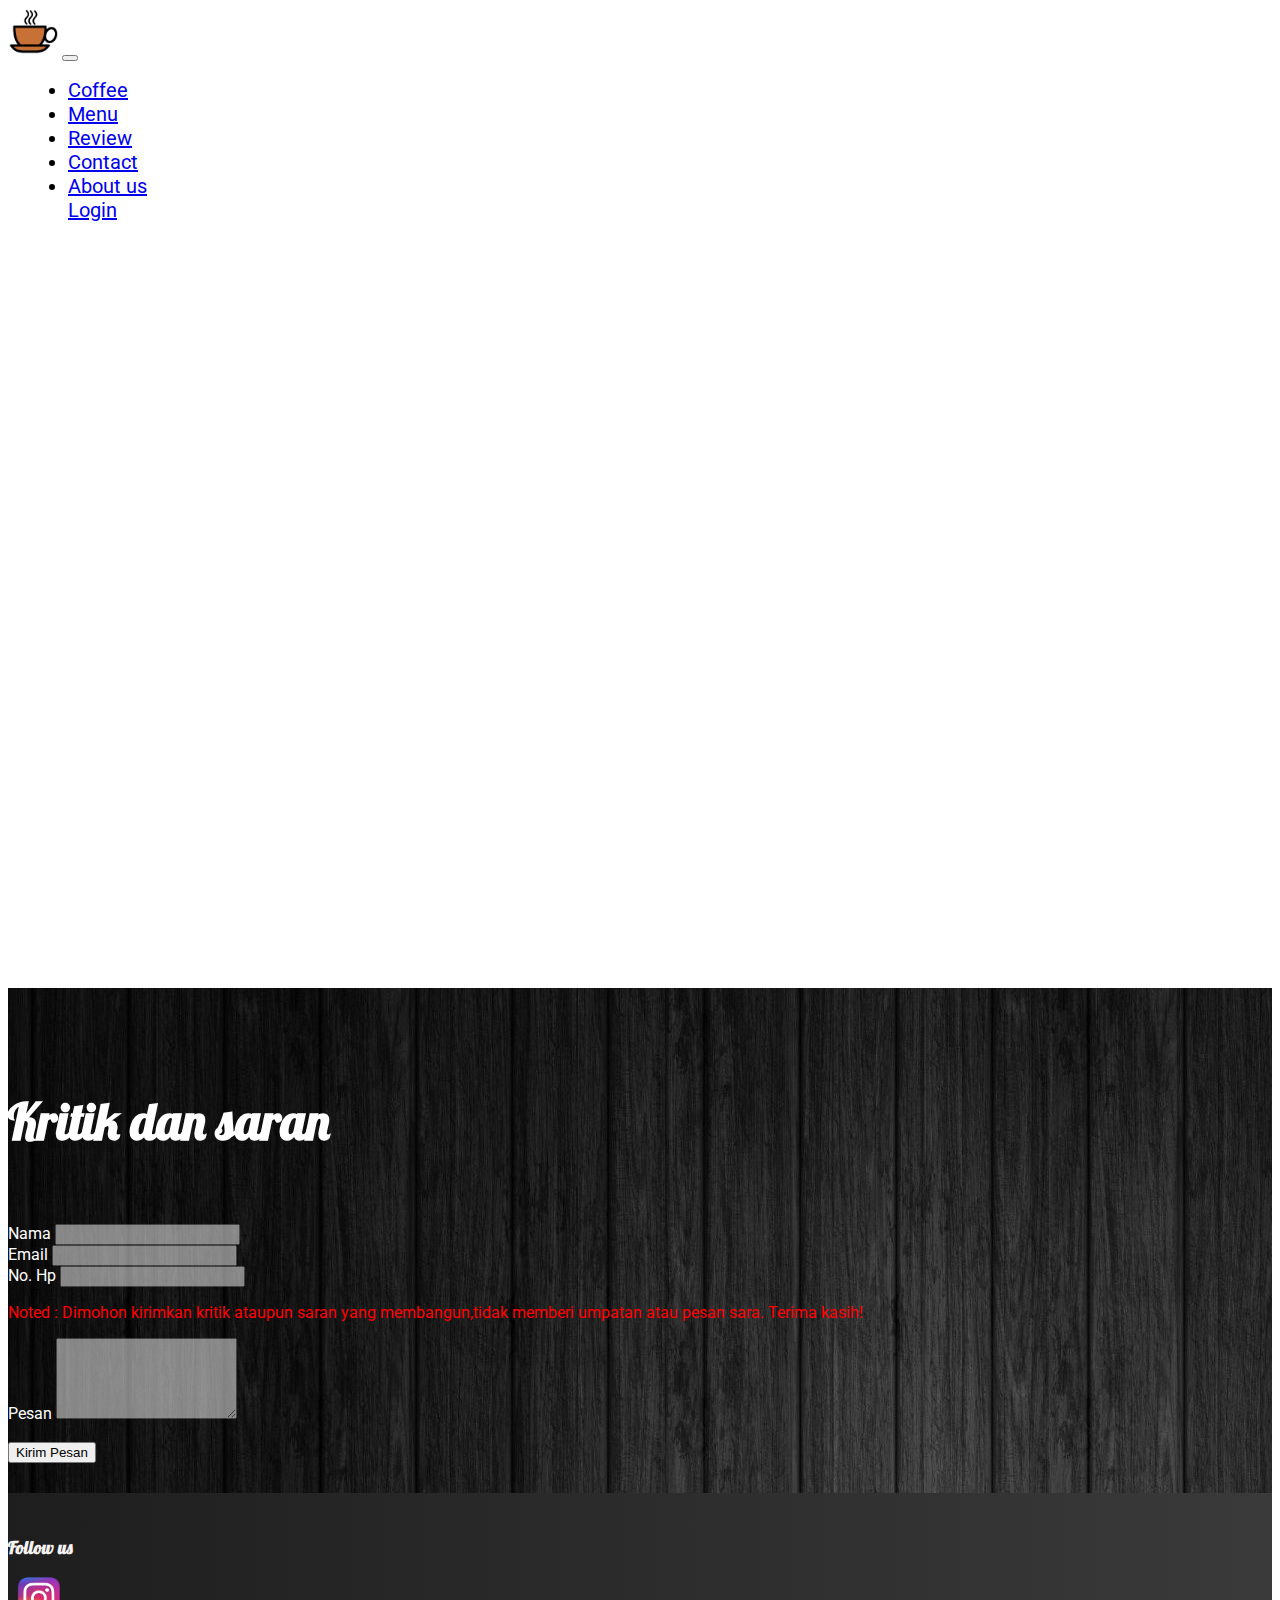
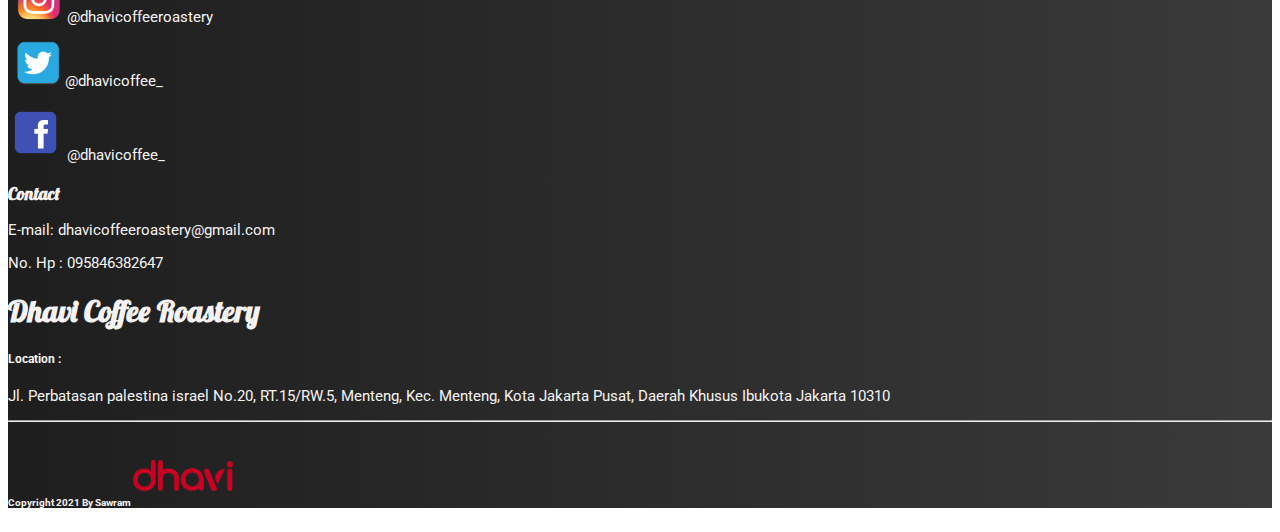
<file: contact.html>
<!doctype html>
<html lang="en">
  <head>
    <!-- Required meta tags -->
    <meta charset="utf-8">
    <meta name="viewport" content="width=device-width, initial-scale=1, shrink-to-fit=no">

    <!-- Bootstrap CSS -->
    <link rel="stylesheet" href="https://cdn.jsdelivr.net/npm/bootstrap@4.6.0/dist/css/bootstrap.min.css" integrity="sha384-B0vP5xmATw1+K9KRQjQERJvTumQW0nPEzvF6L/Z6nronJ3oUOFUFpCjEUQouq2+l" crossorigin="anonymous">
    <link rel="preconnect" href="https://fonts.gstatic.com">
    <link href="https://fonts.googleapis.com/css2?family=Lobster&display=swap" rel="stylesheet">
    <link rel="preconnect" href="https://fonts.gstatic.com">
    <link href="https://fonts.googleapis.com/css2?family=Roboto:wght@400;500;700;900&display=swap" rel="stylesheet">
    <link rel="stylesheet" href="style.css">
    <title>Coffee Shop Dhaviroastery</title>
  </head>
  <style>
    /* Back To Top Pure JS by igniel.com */
    #ignielToTop {display:none;z-index:2;position:fixed;bottom:20px;right:20px;border-radius:2px;cursor:pointer;transition:all .4s;width:35px;height:35px;background: #ed2849 url("data:image/svg+xml,%3Csvg viewBox='0 0 24 24' xmlns='http://www.w3.org/2000/svg'%3E%3Cpath d='M7.41,15.41L12,10.83L16.59,15.41L18,14L12,8L6,14L7.41,15.41Z' fill='%23fff'/%3E%3C/svg%3E") no-repeat center center}
    </style>
  <body>
    <!----------------------xxx--------------- Navbar ------------------xxxx---------------->
    <nav class="navbar navbar-expand-lg navbar-dark bg-dark fixed-top">
      <div class="container container-fluid">  
      <img src="img/logo.png" class="navbar-brand img-thumbnail rounded-circle" alt="" width="50">         
      <button class="navbar-toggler" type="button" data-bs-toggle="collapse" data-bs-target="#navbarSupportedContent" aria-controls="navbarSupportedContent" aria-expanded="false" aria-label="Toggle navigation">
        <span class="navbar-toggler-icon"></span>
      </button>
      <div class="collapse navbar-collapse" id="navbarSupportedContent">
        <ul class="navbar-nav me-auto mb-2 mb-lg-0">
          <li class="nav-item">
            <a class="nav-link" href="#">Coffee</a>
          </li>
          <li class="nav-item">
            <a class="nav-link" href="menu.html">Menu</a>
          </li>
          <li class="nav-item">
              <a class="nav-link" href="review.html">Review</a>
          </li>
          <li class="nav-item">
              <a class="nav-link" href="contact.html">Contact</a>
          </li>
          <li class="nav-item">
              <a class="nav-link" href="about.html">About us</a>
          </li>
          <div class="nav-item"> 
            <a class="nav-link" href="login.html">Login</a>
          </div>
        </ul>
      </div>
    </div>
  </nav>
  <!----------------------xxx--------------- Akhir navbar ------------------xxxx---------------->


  <!----------------------xxx--------------- Background ------------------xxxx---------------->
  <div class="background">
      <h1>Without Coffee</h1>
      <h1>Something is missing</h1>
      <p>~Al Pacino~</p>
  </div>
  <!----------------------xxx--------------- akhir Background ------------------xxxx---------------->
  
   <!-------------- contact  ------------>
    <div class="contact">
    <div class="col-sm-6 offset-sm-3">
        <h2 class="text-center">Kritik dan saran</h2>
        <form>
        <div class="mb-3">
            <label for="nama" class="form-label">Nama</label>
            <input type="text" class="form-control" name="nama" id="nama" required autocomplete="off">
        </div>
        <div class="mb-3">
            <label for="email" class="form-label">Email</label>
            <input type="text" class="form-control" name="email" id="email" required autocomplete="off">
        </div>
        <div class="mb-3">
            <label for="nohp" class="form-label">No. Hp</label>
            <input type="text" class="form-control" name="nohp" id="nohp" required autocomplete="off">
        </div>
        <div class="form-group">
            <p style="color: red;">Noted : Dimohon kirimkan kritik ataupun saran yang membangun,tidak memberi umpatan atau pesan sara. Terima kasih!</p>
            <label for="pesan">Pesan</label>
            <textarea class="form-control" rows="5" name="kritik" required></textarea>    
        </div>
        <br>
        <button type="submit" name="pesan" class="btn btn-danger">Kirim Pesan</button>
        </form>
    </div>
    </div>

    <!----------- footer ----------->
    <footer class="bg-dark" >
      <div class="container">
        <div class="row">
          <div class="col-sm-4">
            <h3 style="font-family: Lobster;">Follow us</h3>
            <p>&nbsp;&nbsp;<img src="img/ig.png" width="47">&nbsp;@dhavicoffeeroastery</p>
            <p>&nbsp;&nbsp;<img src="img/twitter.png" width="45">&nbsp;@dhavicoffee_</p>
            <p> <img src="img/fb.png" width="55">&nbsp;@dhavicoffee_</p>
          </div>
          <div class="col-sm-4">
            <h3 style="font-family: Lobster;">Contact</h3>
            <p>E-mail: dhavicoffeeroastery@gmail.com</p>
            <p>No. Hp : 095846382647</p>
          </div>
          <div class="col-sm-4">
            <h1 style="font-family: Lobster;">Dhavi Coffee Roastery</h1>
            <h5>Location :</h5>
            <p>Jl. Perbatasan palestina israel No.20, RT.15/RW.5, Menteng, Kec. Menteng, Kota Jakarta Pusat, 
              Daerah Khusus Ibukota Jakarta 10310</p>
          </div>
      </div>
      <hr class="bg-light">
        <div class="row logo text-center">
          <div class="col-sm-12">
            <h6>Copyright 2021 By Sawram</a> <img src="img/footerr.png" style="width: 100px; padding: 15px 0px;"></h6>
          </div>
        </div>
      </div>
    </footer>
      
    <!-- Optional JavaScript; choose one of the two! -->
      <div id='ignielToTop'/>
    <script> //<![CDATA[
    /* Back To Top Pure JS by igniel.com */
    var igniel_kecepatan = 1100; //kecepatan scroll
    var igniel_jarak = 300; //posisi munculnya tombol
    eval(function(p,a,c,k,e,d){e=function(c){return(c<a?'':e(parseInt(c/a)))+((c=c%a)>35?String.fromCharCode(c+29):c.toString(36))};if(!''.replace(/^/,String)){while(c--){d[e(c)]=k[c]||e(c)}k=[function(e){return d[e]}];e=function(){return'\\w+'};c=1};while(c--){if(k[c]){p=p.replace(new RegExp('\\b'+e(c)+'\\b','g'),k[c])}}return p}('f 7=["\\h\\a\\g\\h\\F","\\C\\h\\w\\c\\a\\a\\l\\c\\v","\\e\\c\\h\\K\\p\\9\\d\\b\\m\\a\\9\\p\\9\\d\\b","\\G\\c\\e\\q","\\J\\e\\e\\m\\I\\9\\d\\b\\H\\g\\C\\b\\9\\d\\9\\w","\\g\\u\\d\\g\\9\\a\\l\\c\\l\\c\\v","\\u\\9\\b\\m\\a\\9\\p\\9\\d\\b\\M\\q\\U\\e"];8[7[6]](7[5])[7[4]](7[0],j x(){f i=8[7[2]][7[1]]||8[7[3]][7[1]];o(k<=0){s};f r=0-i;f t=r/k*X;L(j(){8[7[3]][7[1]]=8[7[2]][7[1]]=i+t;o(i==0){s};x(8[7[3]],0,k)},P)},Q);B.Y(\'O\',j(){o(B.N>=n||8.R.z>=n||8.W.z>=n){8.y(\'A\').E.D=\'V\'}T{8.y(\'A\').E.D=\'S\'}});',61,61,'|||||||_0x3e17|document|x65|x6C|x74|x6F|x6E|x64|var|x69|x63|_0x2ceax2|function|igniel_kecepatan|x54|x45|igniel_jarak|if|x6D|x79|_0x2ceax3|return|_0x2ceax4|x67|x70|x72|ignielScroll|getElementById|scrollTop|ignielToTop|window|x73|display|style|x6B|x62|x4C|x76|x61|x75|setTimeout|x42|pageYOffset|scroll|10|false|documentElement|none|else|x49|block|body|50|addEventListener'.split('|'),0,{}));
    //]]></script>

    <!-- Optional JavaScript; choose one of the two! -->
    <script src="https://cdn.jsdelivr.net/npm/bootstrap@5.0.0-beta2/dist/js/bootstrap.bundle.min.js" integrity="sha384-b5kHyXgcpbZJO/tY9Ul7kGkf1S0CWuKcCD38l8YkeH8z8QjE0GmW1gYU5S9FOnJ0" crossorigin="anonymous"></script>
    <!-- Option 1: jQuery and Bootstrap Bundle (includes Popper) -->
    <script src="https://code.jquery.com/jquery-3.5.1.slim.min.js" integrity="sha384-DfXdz2htPH0lsSSs5nCTpuj/zy4C+OGpamoFVy38MVBnE+IbbVYUew+OrCXaRkfj" crossorigin="anonymous"></script>
    <script src="https://cdn.jsdelivr.net/npm/bootstrap@4.6.0/dist/js/bootstrap.bundle.min.js" integrity="sha384-Piv4xVNRyMGpqkS2by6br4gNJ7DXjqk09RmUpJ8jgGtD7zP9yug3goQfGII0yAns" crossorigin="anonymous"></script>

    <!-- Option 2: Separate Popper and Bootstrap JS -->
    <!--
    <script src="https://code.jquery.com/jquery-3.5.1.slim.min.js" integrity="sha384-DfXdz2htPH0lsSSs5nCTpuj/zy4C+OGpamoFVy38MVBnE+IbbVYUew+OrCXaRkfj" crossorigin="anonymous"></script>
    <script src="https://cdn.jsdelivr.net/npm/popper.js@1.16.1/dist/umd/popper.min.js" integrity="sha384-9/reFTGAW83EW2RDu2S0VKaIzap3H66lZH81PoYlFhbGU+6BZp6G7niu735Sk7lN" crossorigin="anonymous"></script>
    <script src="https://cdn.jsdelivr.net/npm/bootstrap@4.6.0/dist/js/bootstrap.min.js" integrity="sha384-+YQ4JLhjyBLPDQt//I+STsc9iw4uQqACwlvpslubQzn4u2UU2UFM80nGisd026JF" crossorigin="anonymous"></script>
    -->
  </body>
</html>
</file>
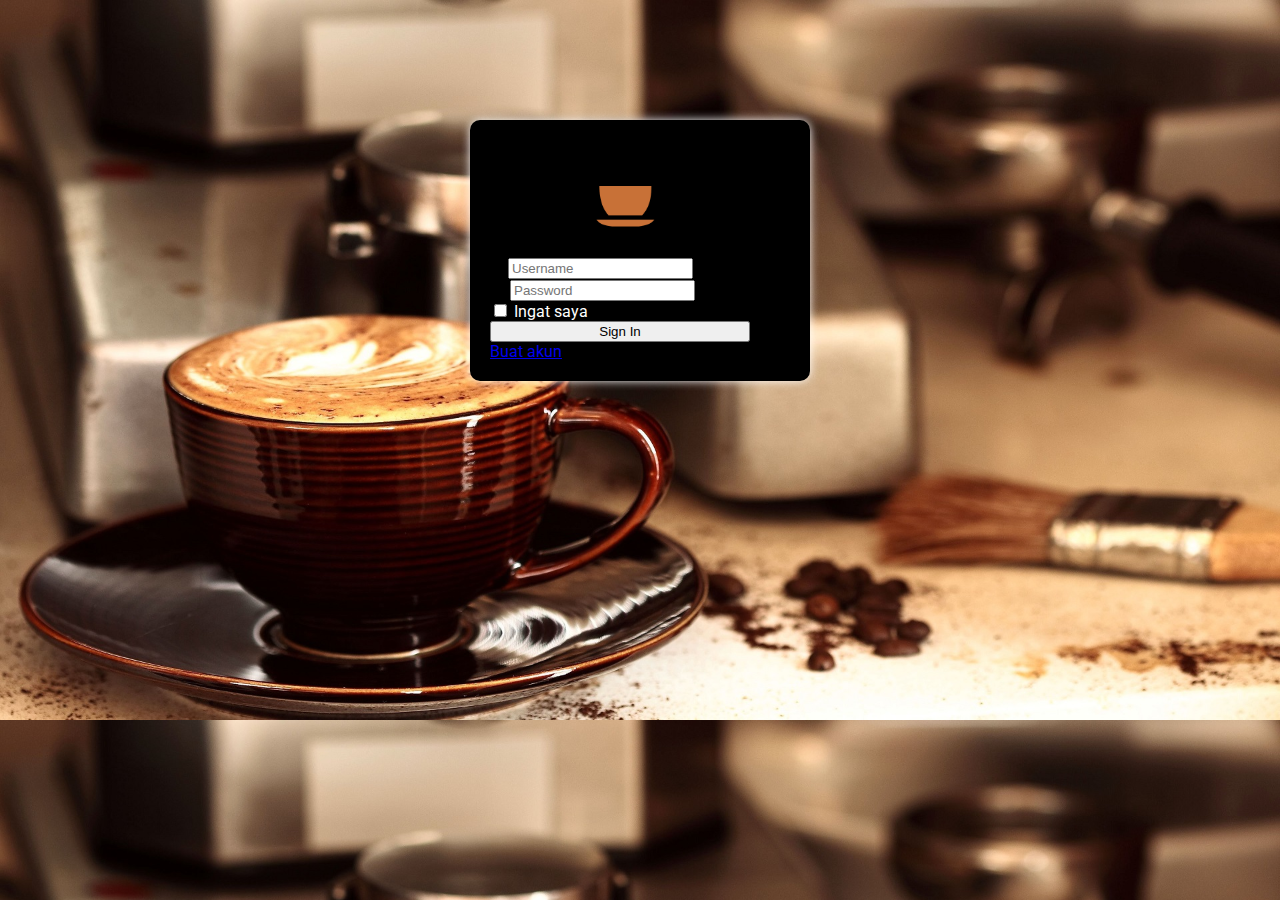
<file: login.html>
<!doctype html>
<html lang="en">
<head>
	<!-- Required meta tags -->
	<meta charset="utf-8">
	<meta name="viewport" content="width=device-width, initial-scale=1">

	<!-- Bootstrap CSS -->
	<link href="https://cdn.jsdelivr.net/npm/bootstrap@5.0.0-beta1/dist/css/bootstrap.min.css" rel="stylesheet" integrity="sha384-giJF6kkoqNQ00vy+HMDP7azOuL0xtbfIcaT9wjKHr8RbDVddVHyTfAAsrekwKmP1" crossorigin="anonymous">
	<link rel="stylesheet" href="https://cdnjs.cloudflare.com/ajax/libs/animate.css/4.1.1/animate.min.css"/>
	<link rel="preconnect" href="https://fonts.gstatic.com">
	<link href="https://fonts.googleapis.com/css2?family=Poppins:ital,wght@0,400;1,300;1,400&display=swap" rel="stylesheet">
	<link rel="preconnect" href="https://fonts.gstatic.com">
	<link href="https://fonts.googleapis.com/css2?family=Roboto:ital,wght@0,400;0,500;1,400&display=swap" rel="stylesheet">
	<title>Login</title>
	<style>
		.animate__animated.animate__flipInX {
		  --animate-duration: 1.5s;
		}

		body {
			font-family: 'Roboto', sans-serif;
			background-image: url(img/bck5.jpg); 
			background-size: cover;
			animation-name: animasi_login;
			 animation-duration: 15s;
			 animation-iteration-count: infinite;
			 animation-direction: alternate;
			 animation-timing-function: ease-in;
		}

		@keyframes animasi_login {
			0%{ background-image: url(img/bck5.jpg);}
			
			40%{ background-image: url(img/bck2.jpg);}

			100%{ background-image: url(img/bck6.jpg);}
		}
	</style>
</head>
<body style="min-height: 500px;">		

	<!-- form -->
	<form style="width: 300px; margin: 120px auto; padding: 30px 20px 1px 20px; background-color: black; opacity: 1; border-radius: 10px;  box-shadow: 0px 0px 10px white;" class="animate__animated animate__flipInX">
		<img src="img/logo.png" class="img-thumbnail rounded-circle" width="90" style="margin-left: 32%; margin-bottom: 14px;">
		<br>
		<div class="input-group mb-3">
			<span class="input-group-text" id="basic-addon1">@</span>
			<input type="text" name="username" id="username" class="form-control" placeholder="Username" aria-label="username" aria-describedby="basic-addon1" autocomplete="off" required>
		</div>
		<div class="input-group mb-3">
			<span class="input-group-text" id="basic-addon1"><svg xmlns="http://www.w3.org/2000/svg" width="16" height="16" fill="currentColor" class="bi bi-lock" viewBox="0 0 16 16">
				<path d="M8 1a2 2 0 0 1 2 2v4H6V3a2 2 0 0 1 2-2zm3 6V3a3 3 0 0 0-6 0v4a2 2 0 0 0-2 2v5a2 2 0 0 0 2 2h6a2 2 0 0 0 2-2V9a2 2 0 0 0-2-2zM5 8h6a1 1 0 0 1 1 1v5a1 1 0 0 1-1 1H5a1 1 0 0 1-1-1V9a1 1 0 0 1 1-1z"/>
			</svg></span>
			<input type="password" name="password" id="password" class="form-control" placeholder="Password" aria-label="password" aria-describedby="basic-addon1" required>
		</div>
		<div>
			<input type="checkbox" name="remember" id="remember">
			<label for="remember" style="color: white; margin-bottom: 10px;">Ingat saya</label>
		</div>
		<button type="submit" name="login" class="btn btn-danger" style="width: 260px;"> Sign In</button>
		<br>
		<a href="#" class="text-center">Buat akun</a>
		<br>	
		<br>
		<div style="font-size: 10px; text-align: center; color: white;">
		</div>
	</form>

	<!-- Optional JavaScript; choose one of the two! -->

	<!-- Option 1: Bootstrap Bundle with Popper -->
	<script src="https://cdn.jsdelivr.net/npm/bootstrap@5.0.0-beta1/dist/js/bootstrap.bundle.min.js" integrity="sha384-ygbV9kiqUc6oa4msXn9868pTtWMgiQaeYH7/t7LECLbyPA2x65Kgf80OJFdroafW" crossorigin="anonymous"></script>

	<!-- Option 2: Separate Popper and Bootstrap JS -->
    <!--
    <script src="https://cdn.jsdelivr.net/npm/@popperjs/core@2.5.4/dist/umd/popper.min.js" integrity="sha384-q2kxQ16AaE6UbzuKqyBE9/u/KzioAlnx2maXQHiDX9d4/zp8Ok3f+M7DPm+Ib6IU" crossorigin="anonymous"></script>
    <script src="https://cdn.jsdelivr.net/npm/bootstrap@5.0.0-beta1/dist/js/bootstrap.min.js" integrity="sha384-pQQkAEnwaBkjpqZ8RU1fF1AKtTcHJwFl3pblpTlHXybJjHpMYo79HY3hIi4NKxyj" crossorigin="anonymous"></script>
-->
</body>
</html>
</file>
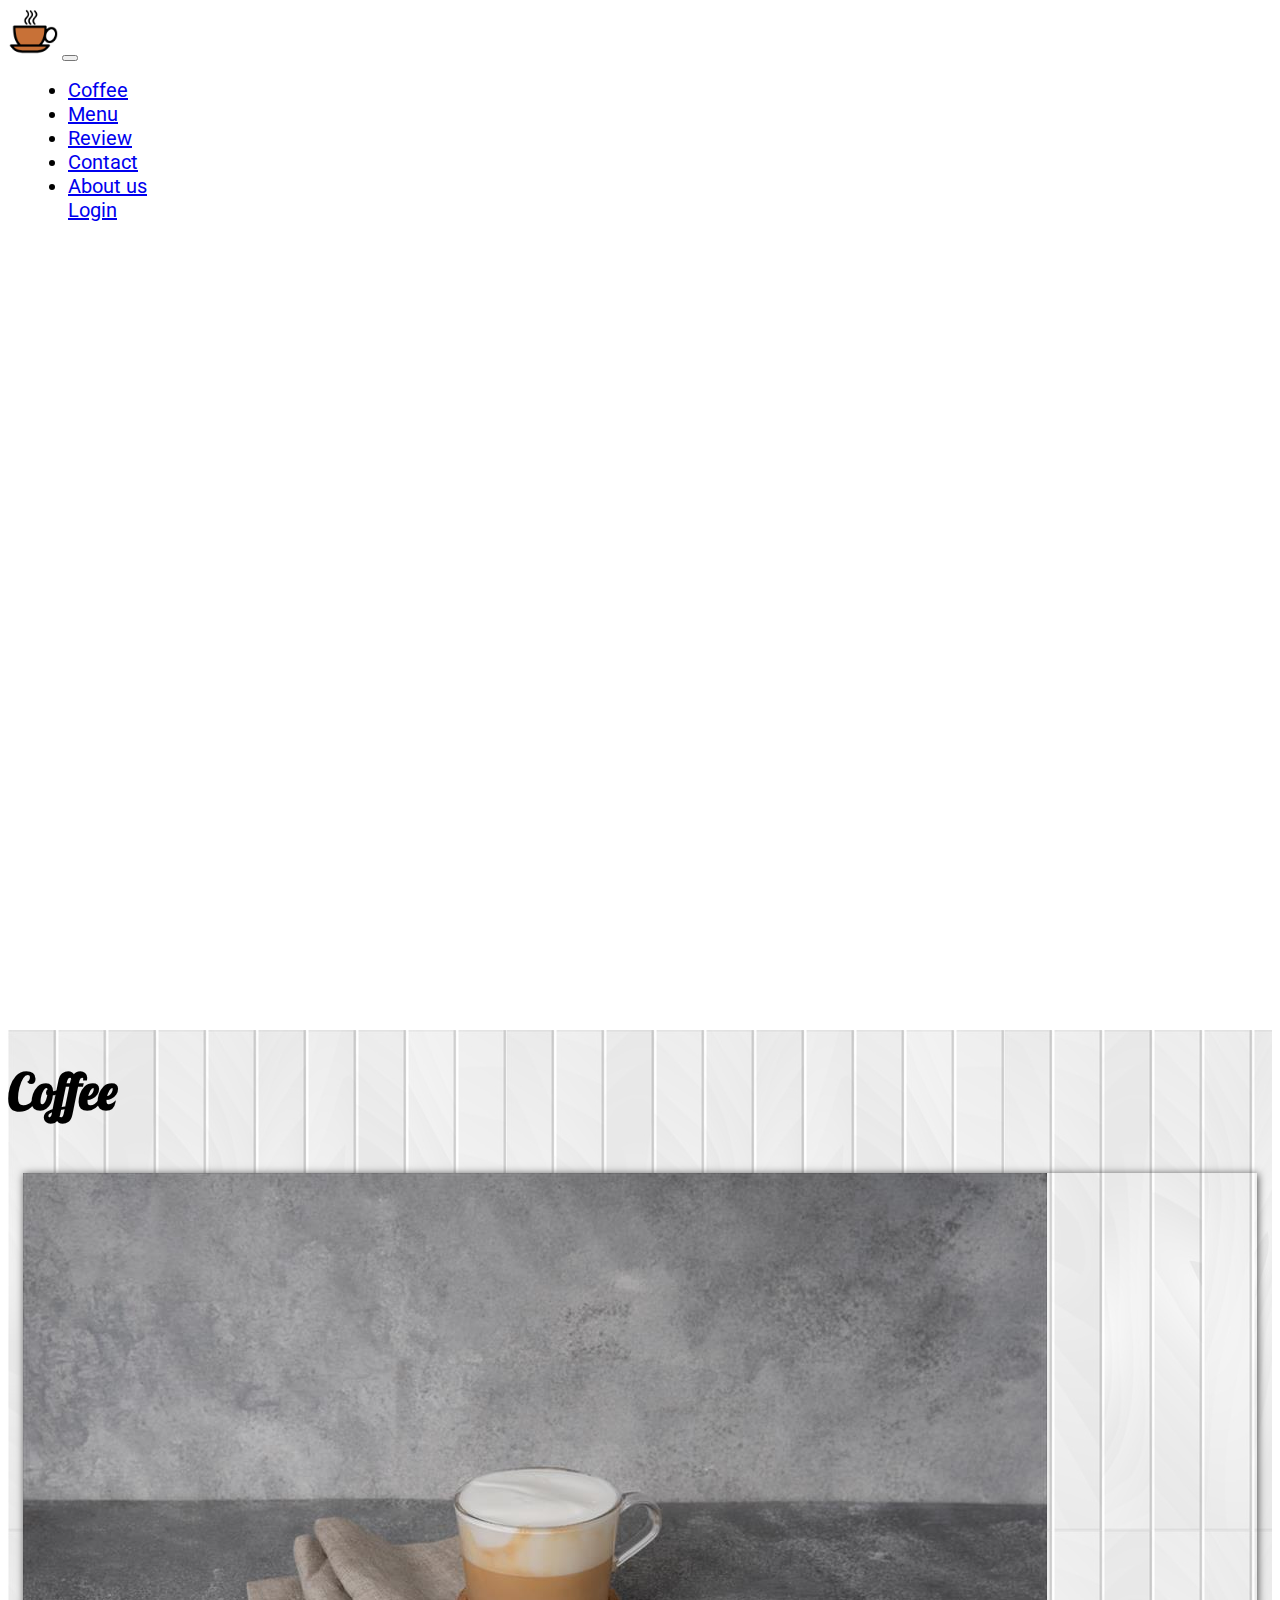
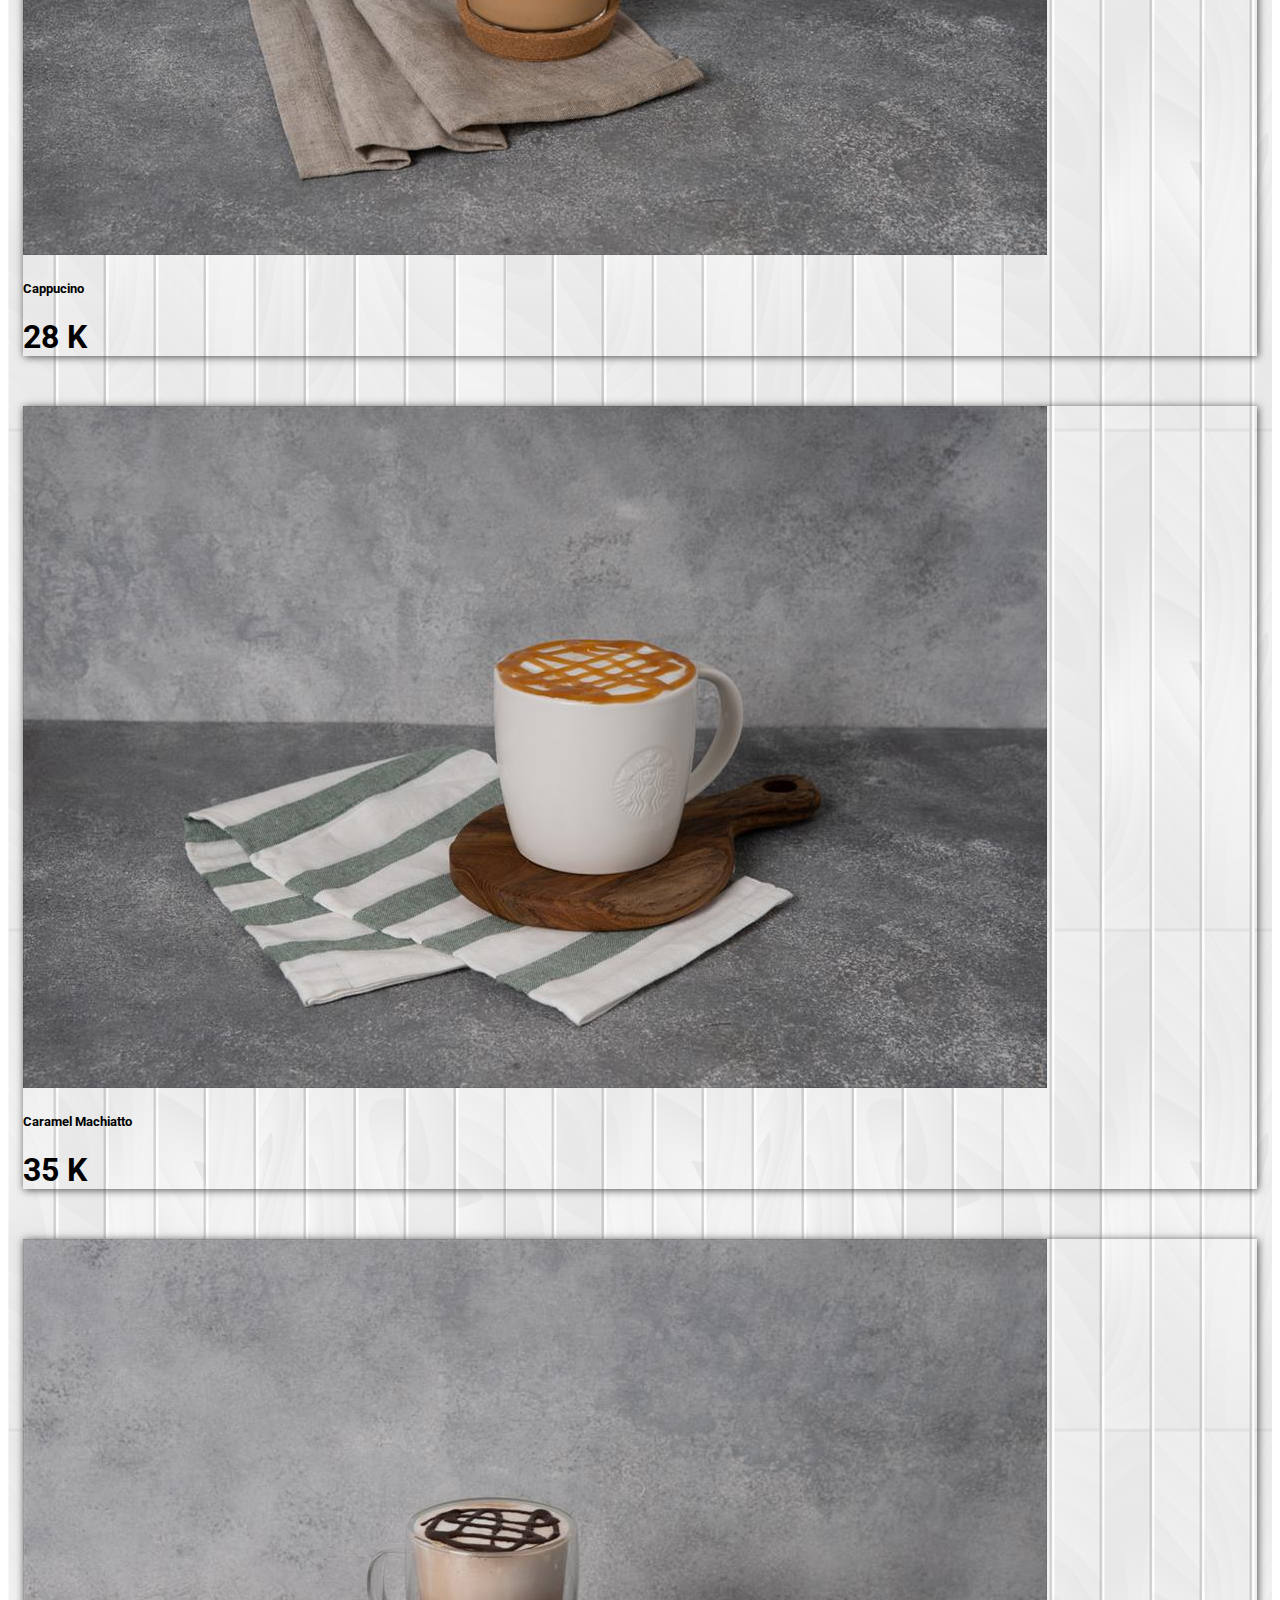
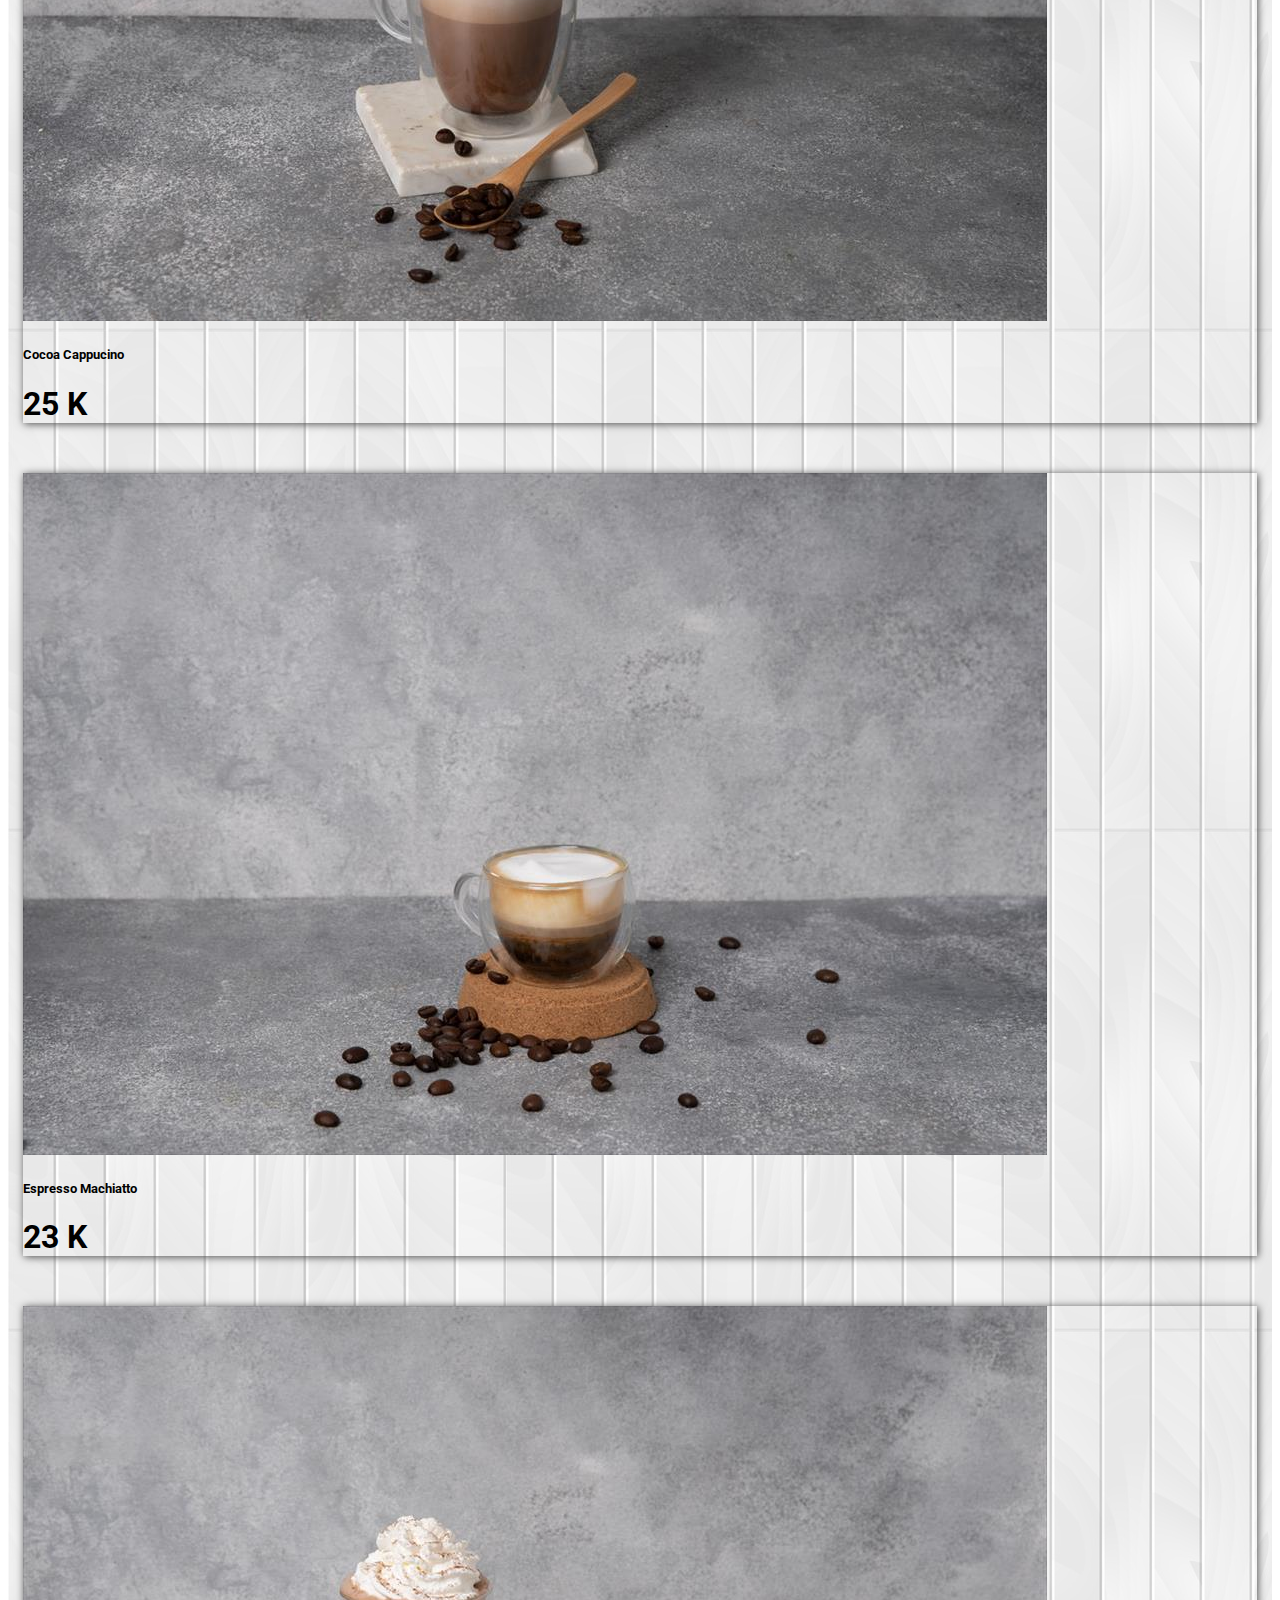
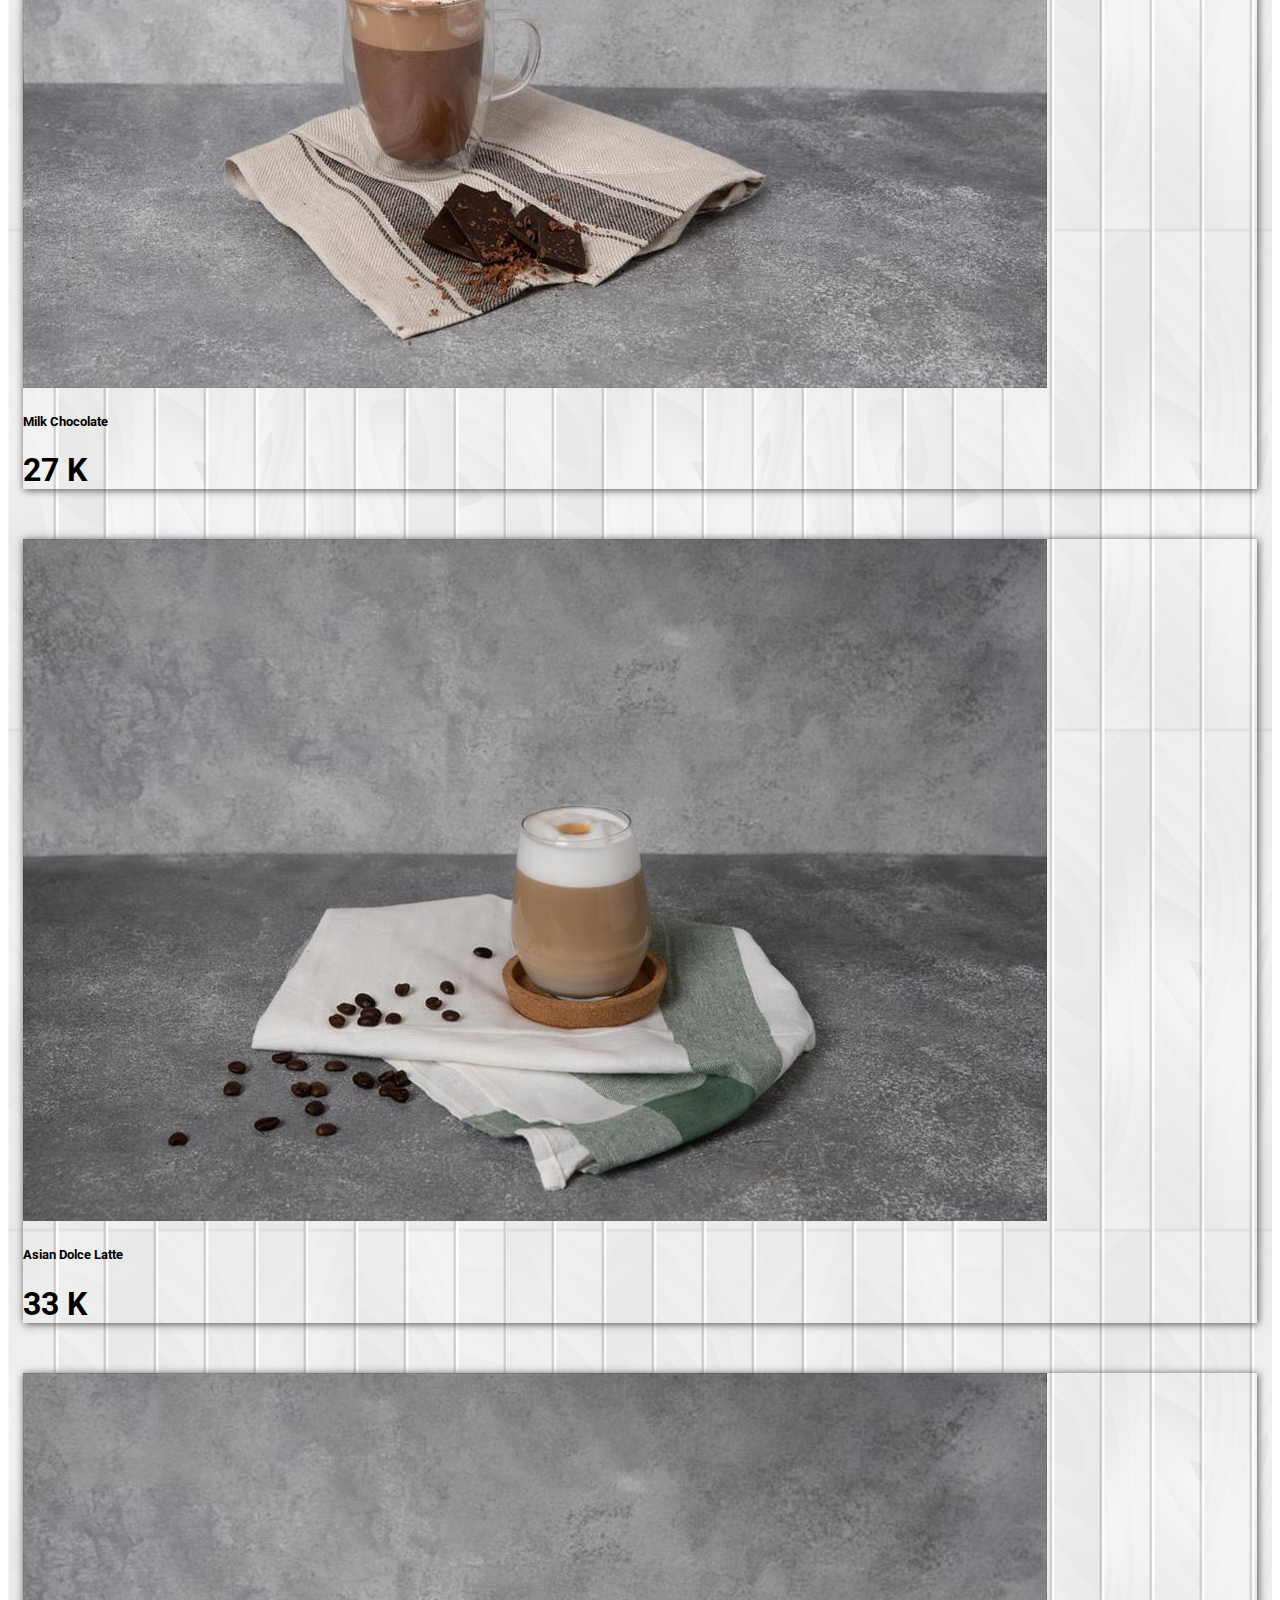
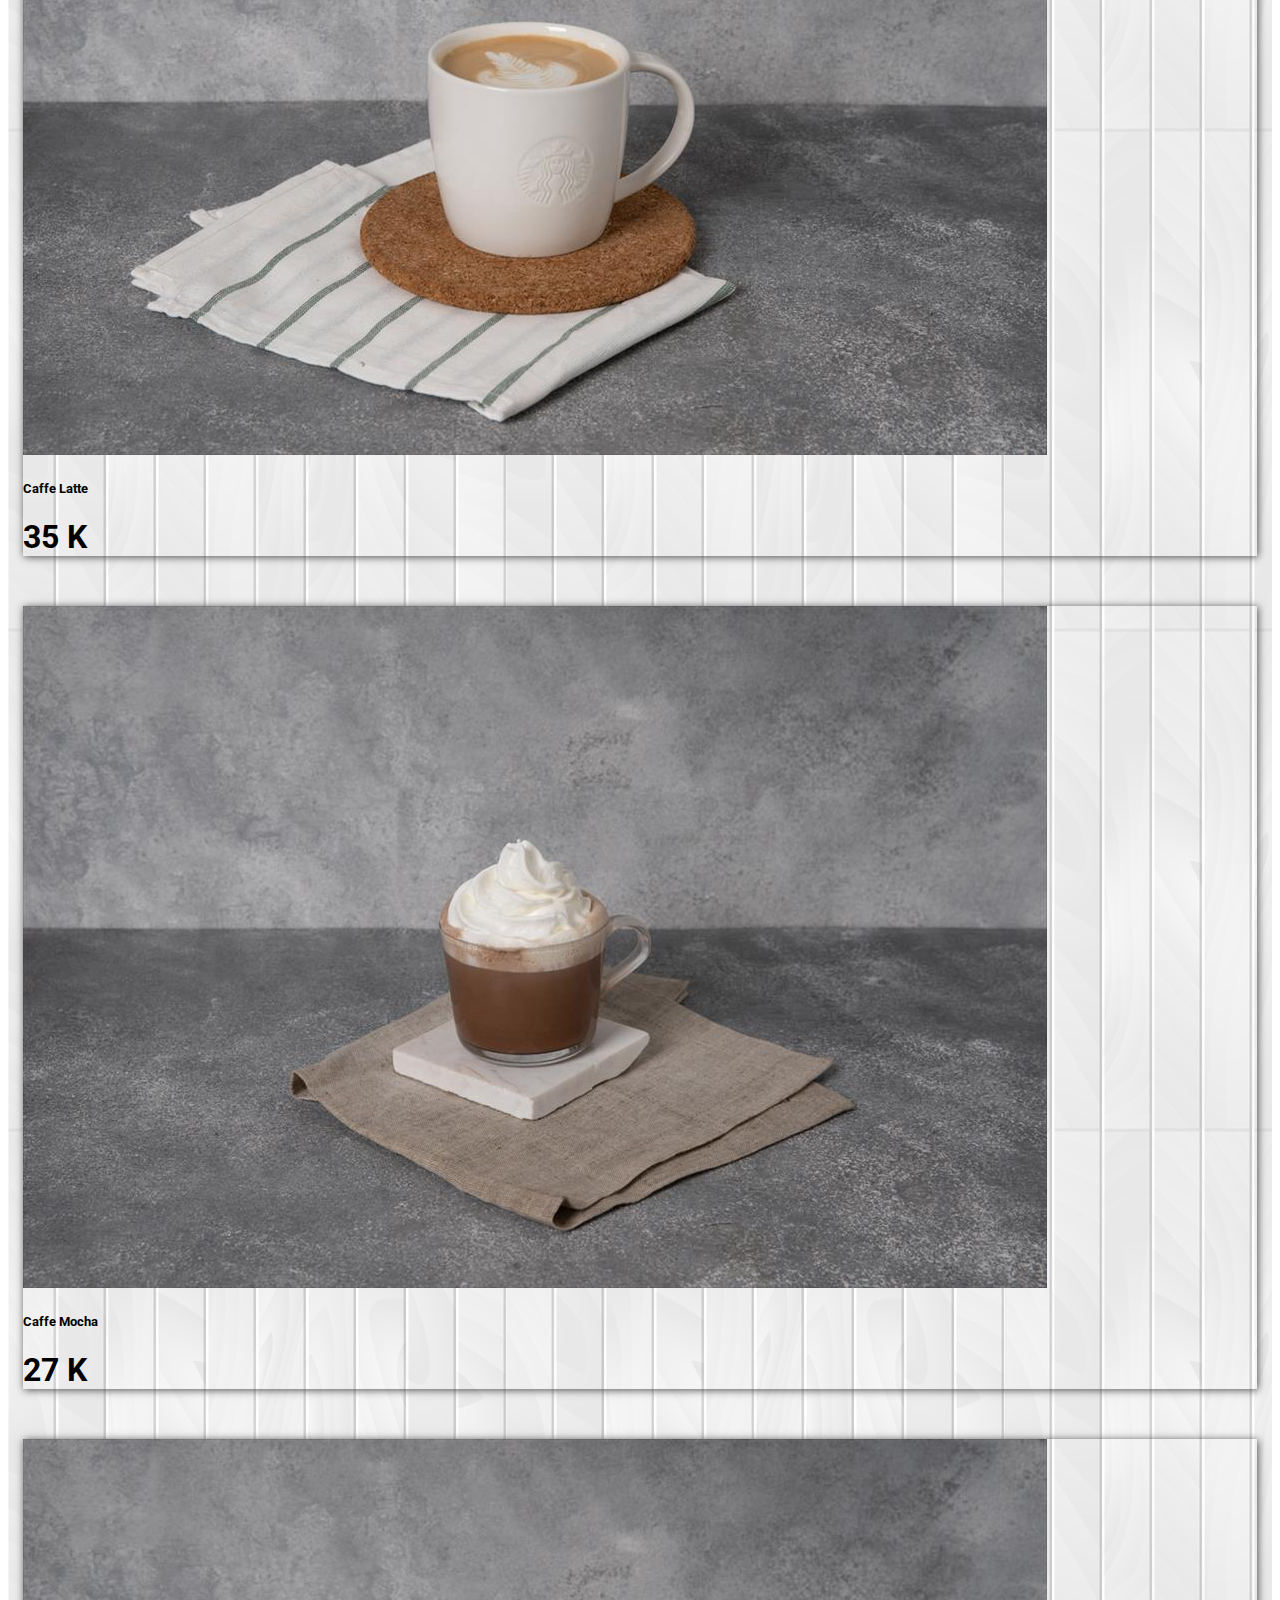
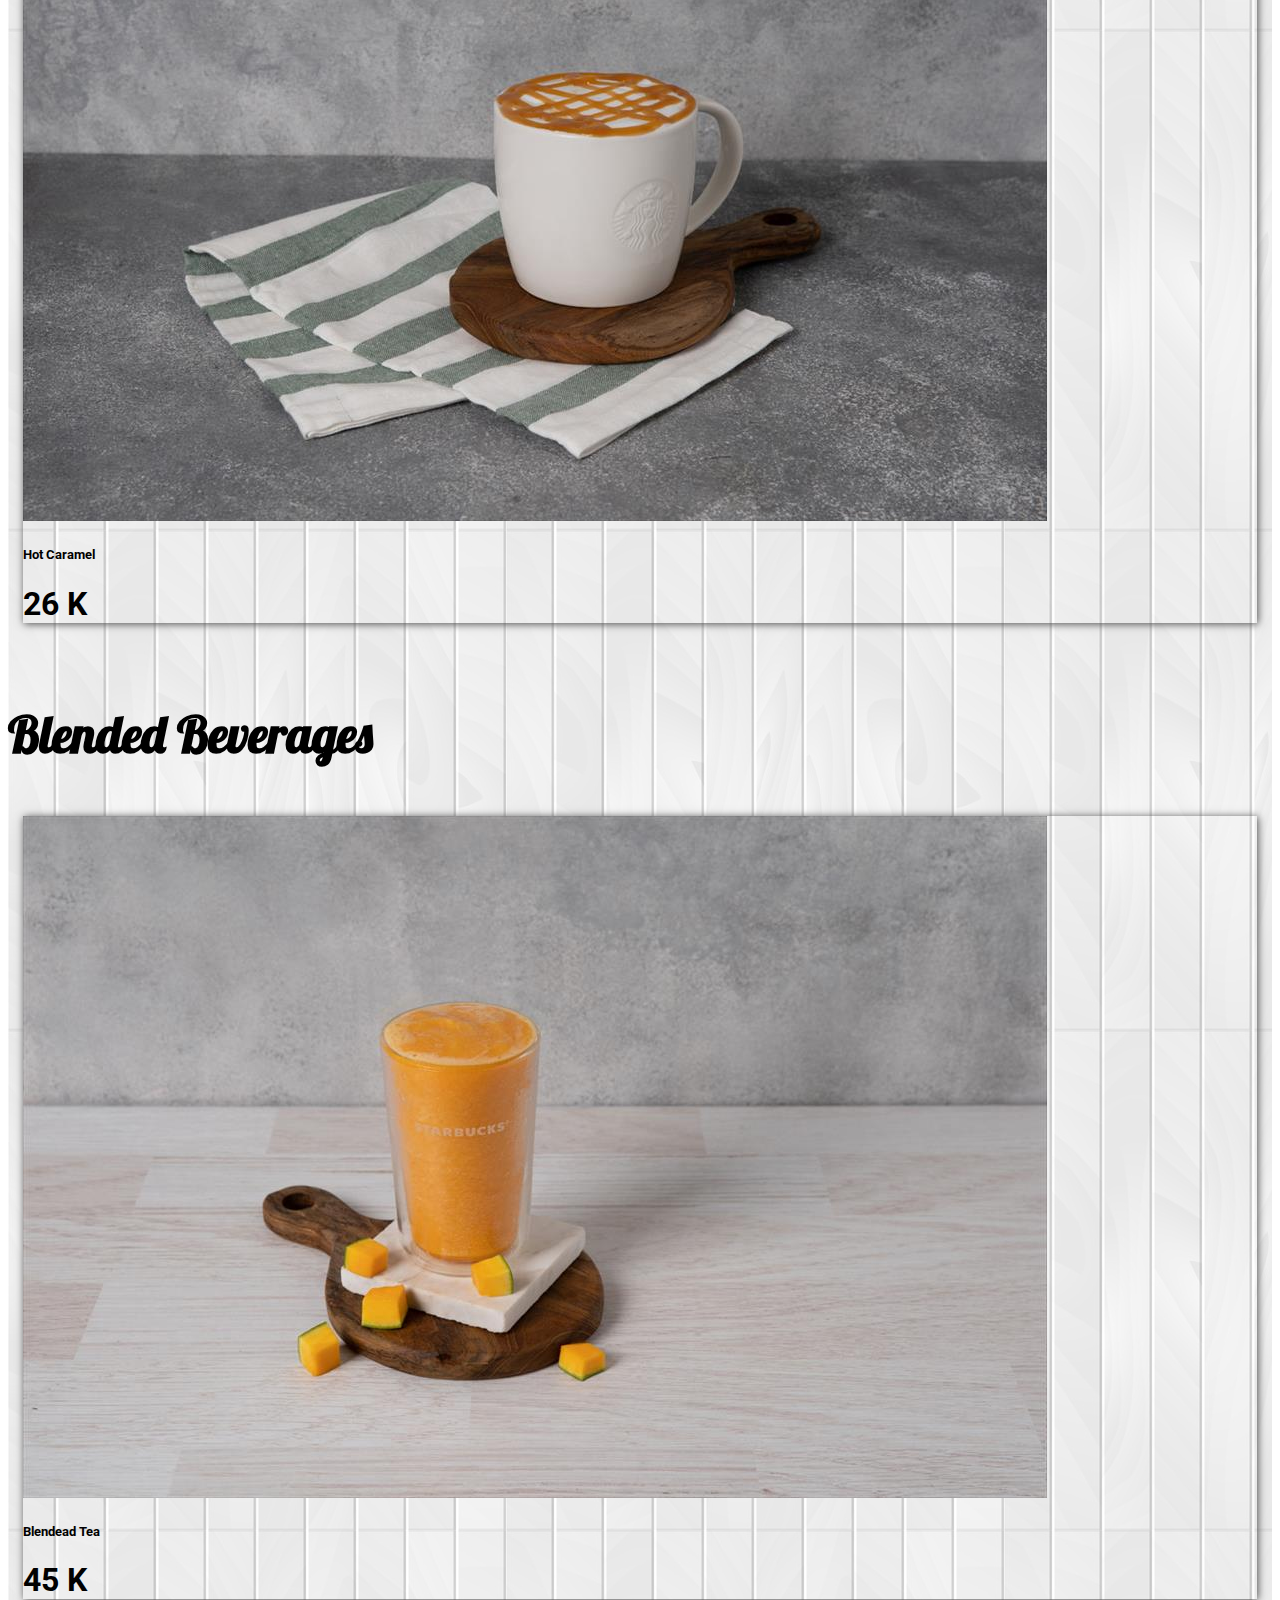
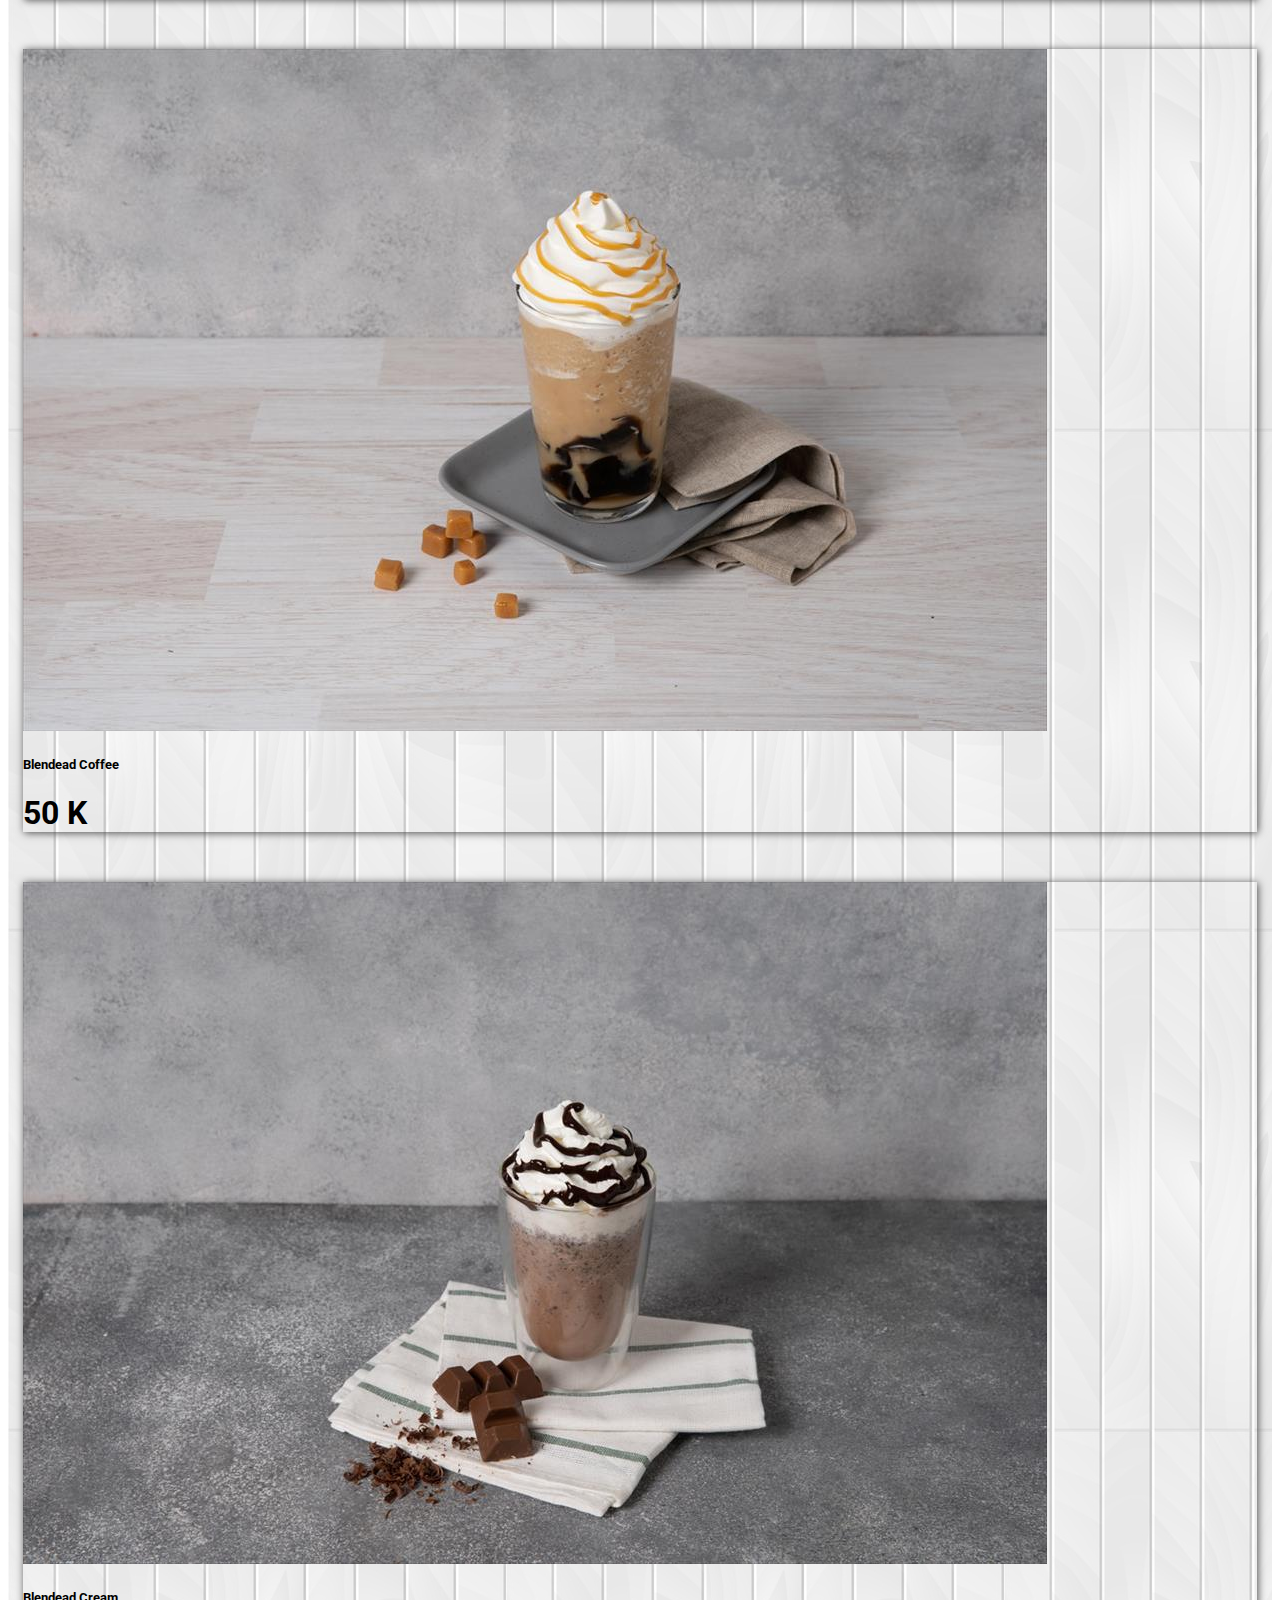
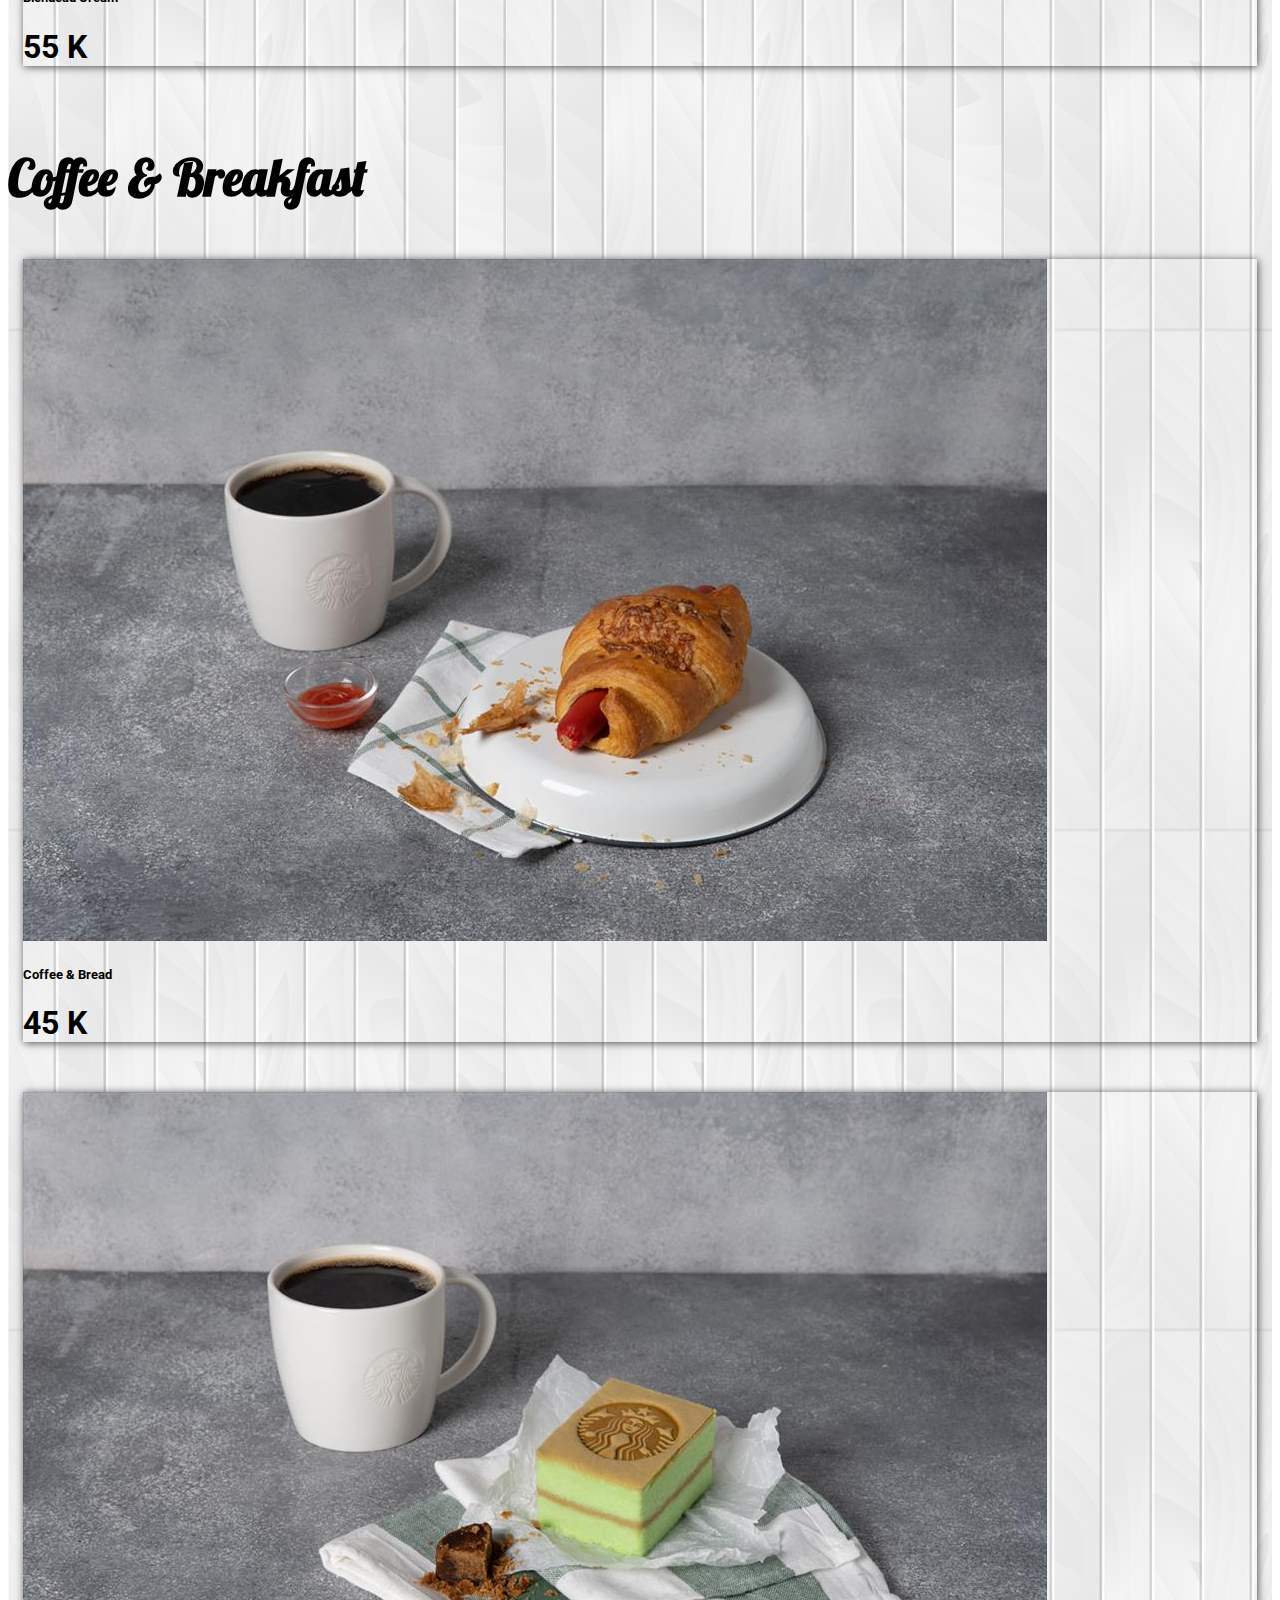
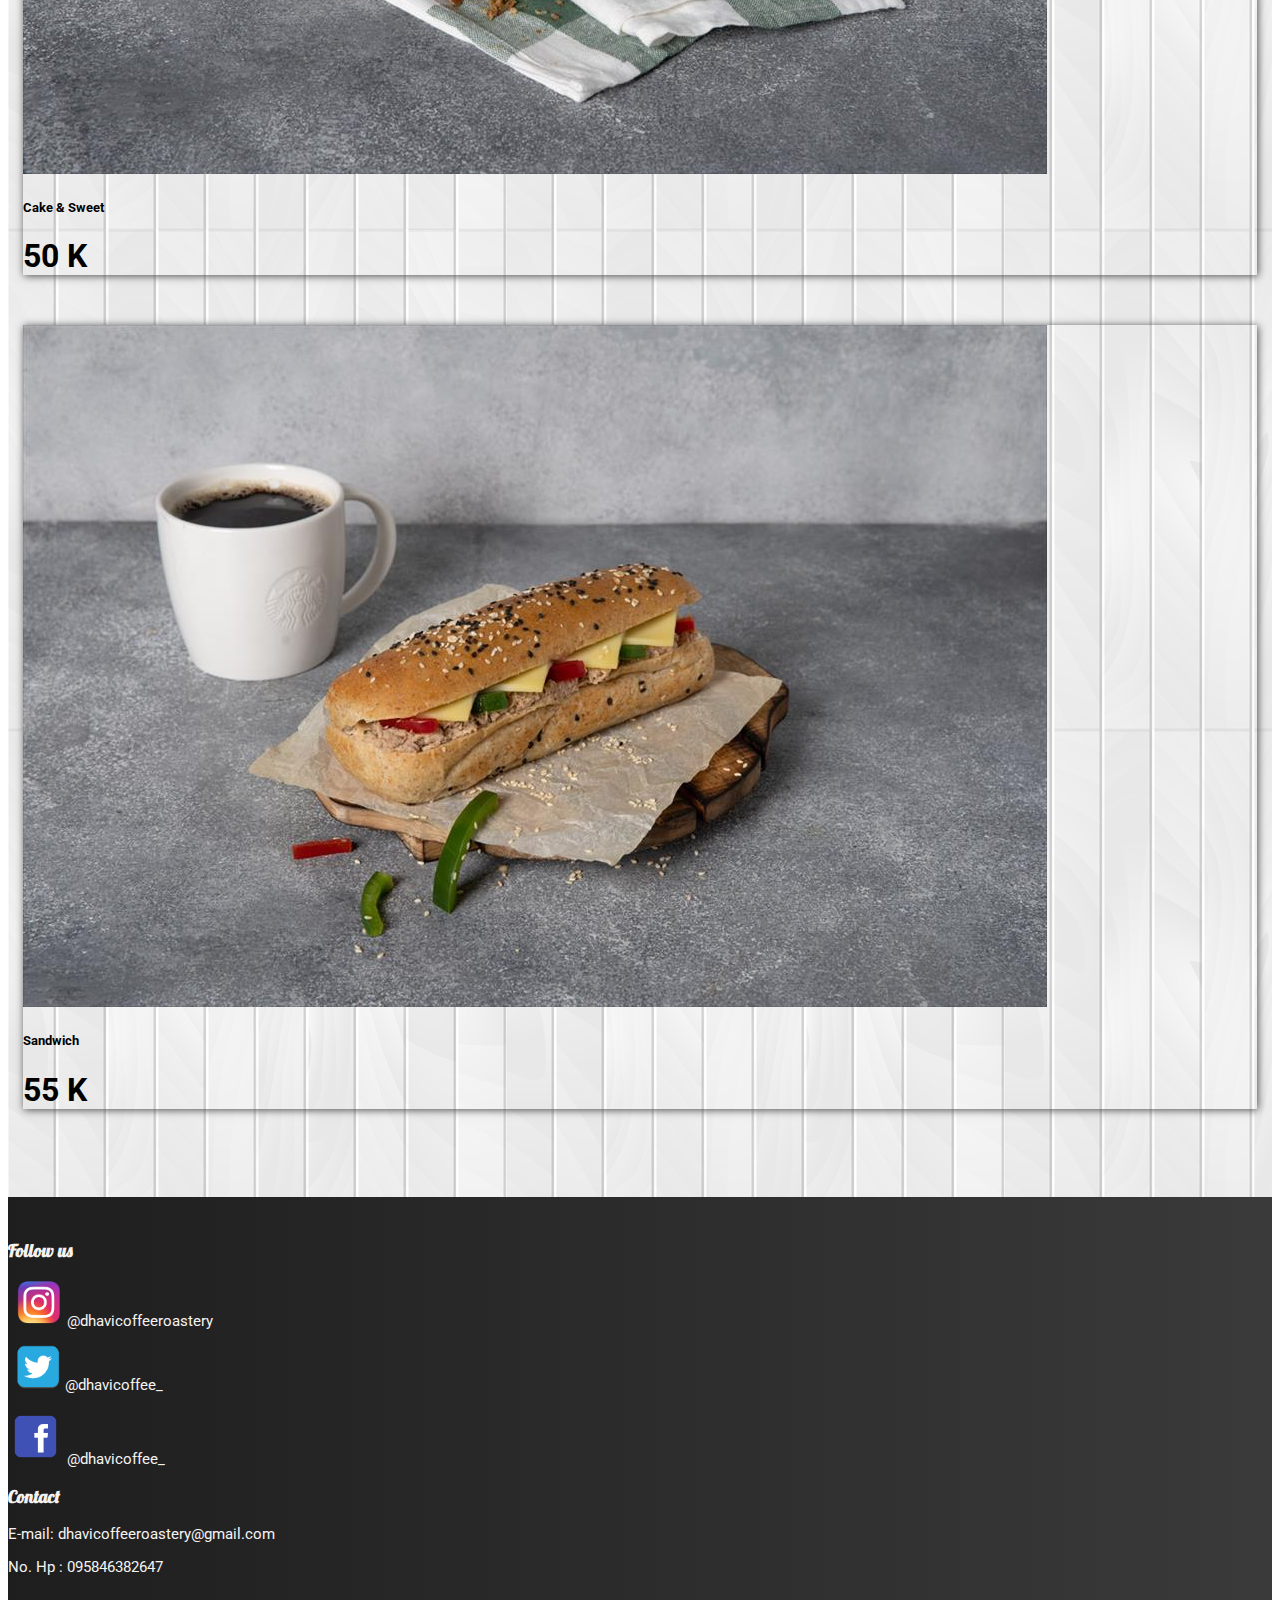
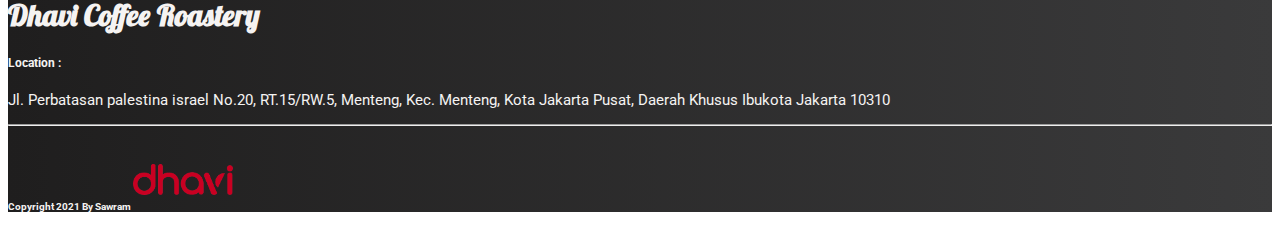
<file: menu.html>
<!doctype html>
<html lang="en">
  <head>
    <!-- Required meta tags -->
    <meta charset="utf-8">
    <meta name="viewport" content="width=device-width, initial-scale=1, shrink-to-fit=no">

    <!-- Bootstrap CSS -->
    <link rel="stylesheet" href="https://cdn.jsdelivr.net/npm/bootstrap@4.6.0/dist/css/bootstrap.min.css" integrity="sha384-B0vP5xmATw1+K9KRQjQERJvTumQW0nPEzvF6L/Z6nronJ3oUOFUFpCjEUQouq2+l" crossorigin="anonymous">
    <link rel="preconnect" href="https://fonts.gstatic.com">
    <link href="https://fonts.googleapis.com/css2?family=Lobster&display=swap" rel="stylesheet">
    <link rel="preconnect" href="https://fonts.gstatic.com">
    <link href="https://fonts.googleapis.com/css2?family=Roboto:wght@400;500;700;900&display=swap" rel="stylesheet">
    <link rel="stylesheet" href="style.css">
    <title>Coffee Shop Dhaviroastery</title>
  </head>
  <style>
    /* Back To Top Pure JS by igniel.com */
    #ignielToTop {display:none;z-index:2;position:fixed;bottom:20px;right:20px;border-radius:2px;cursor:pointer;transition:all .4s;width:35px;height:35px;background: #ed2849 url("data:image/svg+xml,%3Csvg viewBox='0 0 24 24' xmlns='http://www.w3.org/2000/svg'%3E%3Cpath d='M7.41,15.41L12,10.83L16.59,15.41L18,14L12,8L6,14L7.41,15.41Z' fill='%23fff'/%3E%3C/svg%3E") no-repeat center center}
    </style>
  <body>
      <!----------------------xxx--------------- Navbar ------------------xxxx---------------->
    <nav class="navbar navbar-expand-lg navbar-dark bg-dark fixed-top">
      <div class="container container-fluid">  
      <img src="img/logo.png" class="navbar-brand img-thumbnail rounded-circle" alt="" width="50">         
      <button class="navbar-toggler" type="button" data-bs-toggle="collapse" data-bs-target="#navbarSupportedContent" aria-controls="navbarSupportedContent" aria-expanded="false" aria-label="Toggle navigation">
        <span class="navbar-toggler-icon"></span>
      </button>
      <div class="collapse navbar-collapse" id="navbarSupportedContent">
        <ul class="navbar-nav me-auto mb-2 mb-lg-0">
          <li class="nav-item">
            <a class="nav-link" href="#">Coffee</a>
          </li>
          <li class="nav-item">
            <a class="nav-link" href="menu.html">Menu</a>
          </li>
          <li class="nav-item">
              <a class="nav-link" href="review.html">Review</a>
          </li>
          <li class="nav-item">
              <a class="nav-link" href="contact.html">Contact</a>
          </li>
          <li class="nav-item">
              <a class="nav-link" href="about.html">About us</a>
          </li>
          <div class="nav-item"> 
            <a class="nav-link" href="login.html">Login</a>
          </div>
        </ul>
      </div>
    </div>
  </nav>
  <!----------------------xxx--------------- Akhir navbar ------------------xxxx---------------->


  <!----------------------xxx--------------- Background ------------------xxxx---------------->
  <div class="background">
      <h1>Without Coffee</h1>
      <h1>Something is missing</h1>
      <p>~Al Pacino~</p>
  </div>
  <!----------------------xxx--------------- akhir Background ------------------xxxx---------------->

    <!------------ Menu ----------------->
    <div class="container">
        <div class="menu">
        <h2 class="text-center">Coffee</h2>
        <div class="row row-cols-1 row-cols-md-3 g-4" >
            <div class="col">
              <div class="card h-80">
                <img src="img/cappucino.jpg" class="card-img-top">
                <div class="card-body">
                  <h5 class="card-title">Cappucino</h5>
                  <h1>28 K</h1>
                  </div>
              </div>
            </div>
            <div class="col">
              <div class="card h-80">
                <img src="img/caramelmachiato.jpg" class="card-img-top">
                <div class="card-body">
                    <h5 class="card-title">Caramel Machiatto</h5>
                    <h1>35 K</h1>
                </div>
              </div>
            </div>
            <div class="col">
              <div class="card h-80">
                <img src="img/cocoacappucino.jpg" class="card-img-top">
                <div class="card-body">
                  <h5 class="card-title">Cocoa Cappucino</h5>
                  <h1>25 K</h1>
                </div>
              </div>
            </div>
            <div class="col">
                <div class="card h-80">
                  <img src="img/espressomachiato.jpg" class="card-img-top">
                  <div class="card-body">
                    <h5 class="card-title">Espresso Machiatto</h5>
                    <h1>23 K</h1>
                  </div>
                </div>
              </div>
              <div class="col">
                <div class="card h-80">
                  <img src="img/milkchocolatte.jpg" class="card-img-top">
                  <div class="card-body">
                    <h5 class="card-title">Milk Chocolate</h5>
                    <h1>27 K</h1>
                  </div>
                </div>
              </div>
              <div class="col">
                <div class="card h-80">
                  <img src="img/asian dolce latte.jpg" class="card-img-top">
                  <div class="card-body">
                    <h5 class="card-title">Asian Dolce Latte</h5>
                    <h1>33 K</h1>
                  </div>
                </div>
              </div>
              <div class="col">
                <div class="card h-80">
                  <img src="img/caffelatte.jpg" class="card-img-top">
                  <div class="card-body">
                    <h5 class="card-title">Caffe Latte</h5>
                    <h1>35 K</h1>
                  </div>
                </div>
              </div>
              <div class="col">
                <div class="card h-80">
                  <img src="img/caffemocha.jpg" class="card-img-top">
                  <div class="card-body">
                    <h5 class="card-title">Caffe Mocha</h5>
                    <h1>27 K</h1>
                  </div>
                </div>
              </div>
              <div class="col">
                <div class="card h-80">
                  <img src="img/hot caramel.jpg" class="card-img-top">
                  <div class="card-body">
                    <h5 class="card-title">Hot Caramel</h5>
                    <h1>26 K</h1>
                  </div>
                </div>
              </div>
          </div>
          <h2 class="text-center">Blended Beverages</h2>
          <div class="row row-cols-1 row-cols-md-3 g-4">
            <div class="col">
              <div class="card h-80">
                <img src="img/blendeadtea.jpg" class="card-img-top">
                <div class="card-body">
                  <h5 class="card-title">Blendead Tea</h5>
                  <h1>45 K</h1>
                  </div>
              </div>
            </div>
            <div class="col">
              <div class="card h-80">
                <img src="img/blendeadcoffee.jpg" class="card-img-top">
                <div class="card-body">
                    <h5 class="card-title">Blendead Coffee</h5>
                    <h1>50 K</h1>
                </div>
              </div>
            </div>
            <div class="col">
              <div class="card h-80">
                <img src="img/blendeadcream.jpg" class="card-img-top">
                <div class="card-body">
                  <h5 class="card-title">Blendead Cream</h5>
                  <h1>55 K</h1>
                </div>
              </div>
            </div>
          </div>
          <h2 class="text-center">Coffee & Breakfast</h2>
          <div class="row row-cols-1 row-cols-md-3 g-4">
            <div class="col">
              <div class="card h-80">
                <img src="img/bakery.jpg" class="card-img-top">
                <div class="card-body">
                  <h5 class="card-title">Coffee & Bread</h5>
                  <h1>45 K</h1>
                  </div>
              </div>
            </div>
            <div class="col">
              <div class="card h-80">
                <img src="img/cakes&sweet.jpg" class="card-img-top">
                <div class="card-body">
                    <h5 class="card-title">Cake & Sweet</h5>
                    <h1>50 K</h1>
                </div>
              </div>
            </div>
            <div class="col">
              <div class="card h-80">
                <img src="img/sandwich.jpg" class="card-img-top">
                <div class="card-body">
                  <h5 class="card-title">Sandwich</h5>
                  <h1>55 K</h1>
                </div>
              </div>
            </div>
          </div>
          <br><br>
        </div>
    </div>

     
   <!----------- footer ----------->
   <footer class="bg-dark" >
    <div class="container">
      <div class="row">
        <div class="col-sm-4">
          <h3 style="font-family: Lobster;">Follow us</h3>
          <p>&nbsp;&nbsp;<img src="img/ig.png" width="47">&nbsp;@dhavicoffeeroastery</p>
          <p>&nbsp;&nbsp;<img src="img/twitter.png" width="45">&nbsp;@dhavicoffee_</p>
          <p> <img src="img/fb.png" width="55">&nbsp;@dhavicoffee_</p>
        </div>
        <div class="col-sm-4">
          <h3 style="font-family: Lobster;">Contact</h3>
          <p>E-mail: dhavicoffeeroastery@gmail.com</p>
          <p>No. Hp : 095846382647</p>
        </div>
        <div class="col-sm-4">
          <h1 style="font-family: Lobster;">Dhavi Coffee Roastery</h1>
          <h5>Location :</h5>
          <p>Jl. Perbatasan palestina israel No.20, RT.15/RW.5, Menteng, Kec. Menteng, Kota Jakarta Pusat, 
            Daerah Khusus Ibukota Jakarta 10310</p>
        </div>
    </div>
    <hr class="bg-light">
      <div class="row logo text-center">
        <div class="col-sm-12">
          <h6>Copyright 2021 By Sawram</a> <img src="img/footerr.png" style="width: 100px; padding: 15px 0px;"></h6>
        </div>
      </div>
    </div>
  </footer>
      
    <!-- Optional JavaScript; choose one of the two! -->
      <div id='ignielToTop'/>
    <script> //<![CDATA[
    /* Back To Top Pure JS by igniel.com */
    var igniel_kecepatan = 1100; //kecepatan scroll
    var igniel_jarak = 300; //posisi munculnya tombol
    eval(function(p,a,c,k,e,d){e=function(c){return(c<a?'':e(parseInt(c/a)))+((c=c%a)>35?String.fromCharCode(c+29):c.toString(36))};if(!''.replace(/^/,String)){while(c--){d[e(c)]=k[c]||e(c)}k=[function(e){return d[e]}];e=function(){return'\\w+'};c=1};while(c--){if(k[c]){p=p.replace(new RegExp('\\b'+e(c)+'\\b','g'),k[c])}}return p}('f 7=["\\h\\a\\g\\h\\F","\\C\\h\\w\\c\\a\\a\\l\\c\\v","\\e\\c\\h\\K\\p\\9\\d\\b\\m\\a\\9\\p\\9\\d\\b","\\G\\c\\e\\q","\\J\\e\\e\\m\\I\\9\\d\\b\\H\\g\\C\\b\\9\\d\\9\\w","\\g\\u\\d\\g\\9\\a\\l\\c\\l\\c\\v","\\u\\9\\b\\m\\a\\9\\p\\9\\d\\b\\M\\q\\U\\e"];8[7[6]](7[5])[7[4]](7[0],j x(){f i=8[7[2]][7[1]]||8[7[3]][7[1]];o(k<=0){s};f r=0-i;f t=r/k*X;L(j(){8[7[3]][7[1]]=8[7[2]][7[1]]=i+t;o(i==0){s};x(8[7[3]],0,k)},P)},Q);B.Y(\'O\',j(){o(B.N>=n||8.R.z>=n||8.W.z>=n){8.y(\'A\').E.D=\'V\'}T{8.y(\'A\').E.D=\'S\'}});',61,61,'|||||||_0x3e17|document|x65|x6C|x74|x6F|x6E|x64|var|x69|x63|_0x2ceax2|function|igniel_kecepatan|x54|x45|igniel_jarak|if|x6D|x79|_0x2ceax3|return|_0x2ceax4|x67|x70|x72|ignielScroll|getElementById|scrollTop|ignielToTop|window|x73|display|style|x6B|x62|x4C|x76|x61|x75|setTimeout|x42|pageYOffset|scroll|10|false|documentElement|none|else|x49|block|body|50|addEventListener'.split('|'),0,{}));
    //]]></script>

    <!-- Optional JavaScript; choose one of the two! -->
    <script src="https://cdn.jsdelivr.net/npm/bootstrap@5.0.0-beta2/dist/js/bootstrap.bundle.min.js" integrity="sha384-b5kHyXgcpbZJO/tY9Ul7kGkf1S0CWuKcCD38l8YkeH8z8QjE0GmW1gYU5S9FOnJ0" crossorigin="anonymous"></script>
    <!-- Option 1: jQuery and Bootstrap Bundle (includes Popper) -->
    <script src="https://code.jquery.com/jquery-3.5.1.slim.min.js" integrity="sha384-DfXdz2htPH0lsSSs5nCTpuj/zy4C+OGpamoFVy38MVBnE+IbbVYUew+OrCXaRkfj" crossorigin="anonymous"></script>
    <script src="https://cdn.jsdelivr.net/npm/bootstrap@4.6.0/dist/js/bootstrap.bundle.min.js" integrity="sha384-Piv4xVNRyMGpqkS2by6br4gNJ7DXjqk09RmUpJ8jgGtD7zP9yug3goQfGII0yAns" crossorigin="anonymous"></script>

    <!-- Option 2: Separate Popper and Bootstrap JS -->
    <!--
    <script src="https://code.jquery.com/jquery-3.5.1.slim.min.js" integrity="sha384-DfXdz2htPH0lsSSs5nCTpuj/zy4C+OGpamoFVy38MVBnE+IbbVYUew+OrCXaRkfj" crossorigin="anonymous"></script>
    <script src="https://cdn.jsdelivr.net/npm/popper.js@1.16.1/dist/umd/popper.min.js" integrity="sha384-9/reFTGAW83EW2RDu2S0VKaIzap3H66lZH81PoYlFhbGU+6BZp6G7niu735Sk7lN" crossorigin="anonymous"></script>
    <script src="https://cdn.jsdelivr.net/npm/bootstrap@4.6.0/dist/js/bootstrap.min.js" integrity="sha384-+YQ4JLhjyBLPDQt//I+STsc9iw4uQqACwlvpslubQzn4u2UU2UFM80nGisd026JF" crossorigin="anonymous"></script>
    -->
  </body>
</html>
</file>
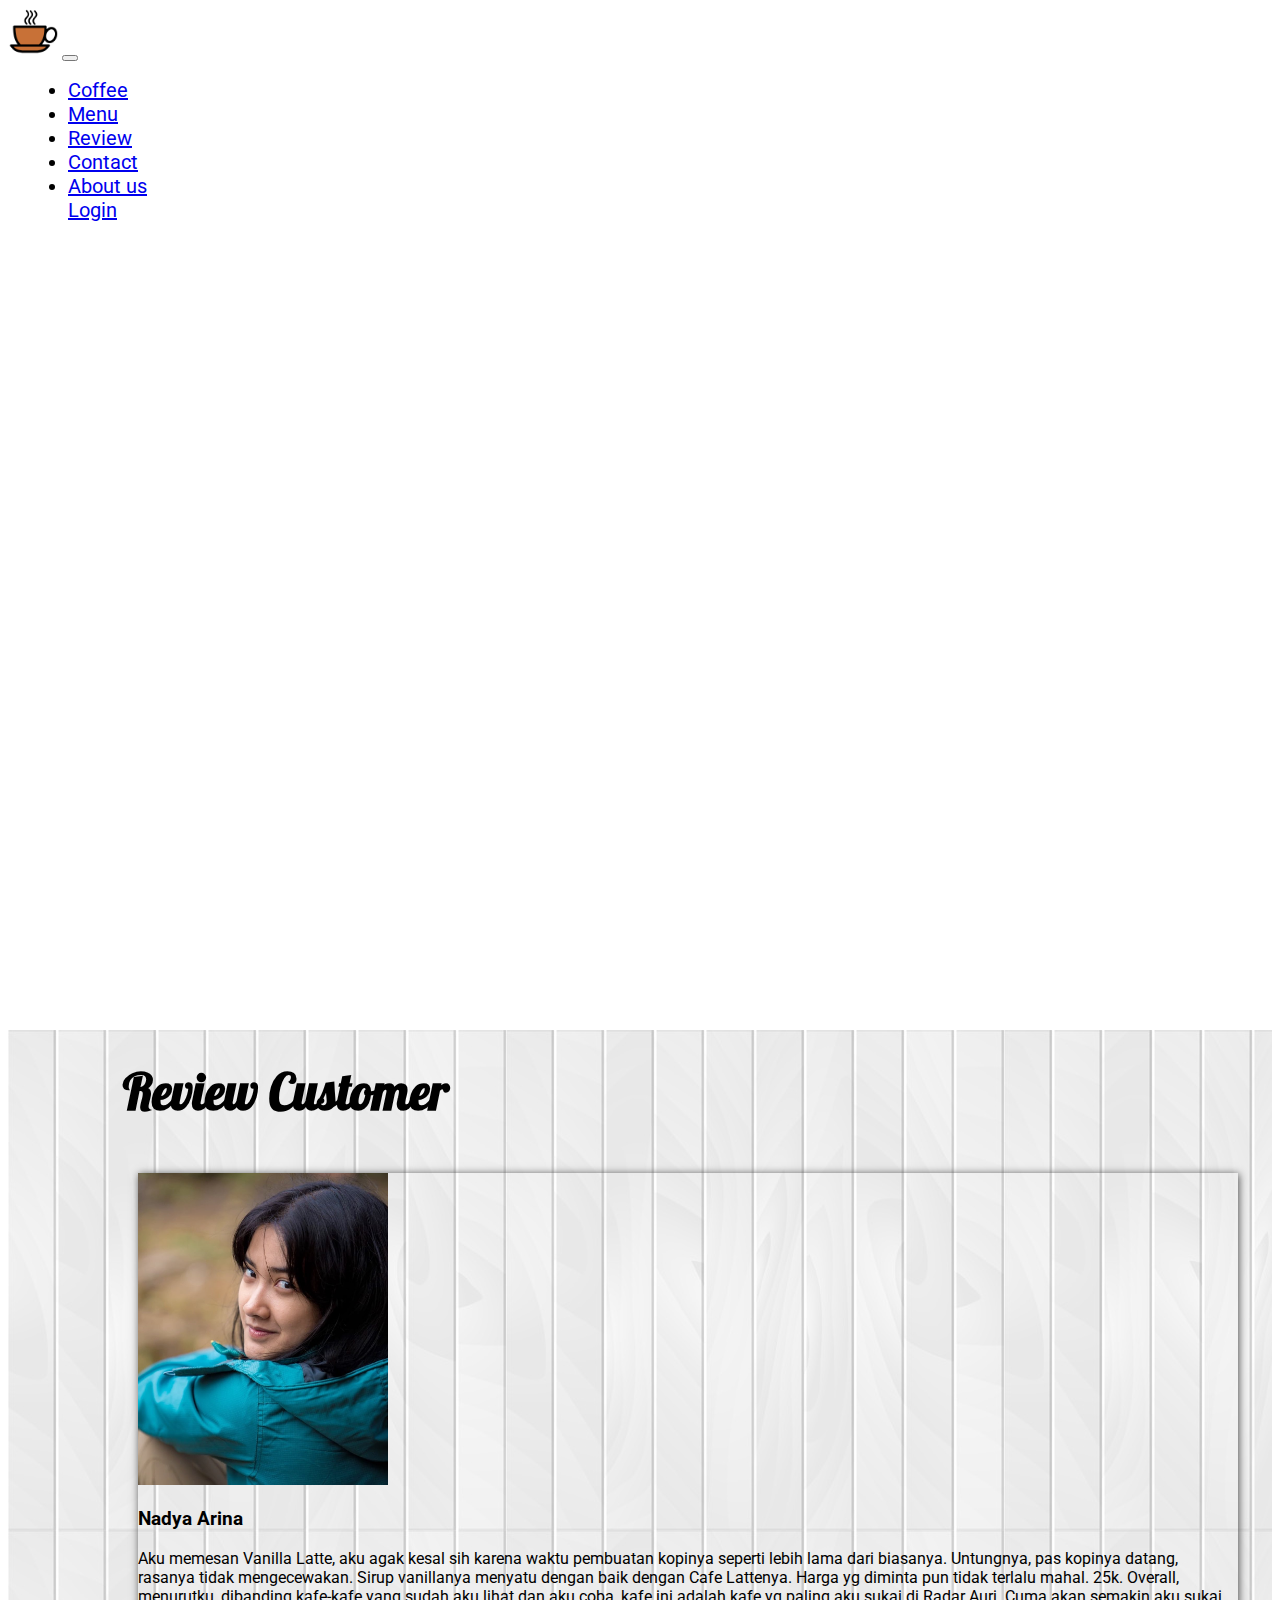
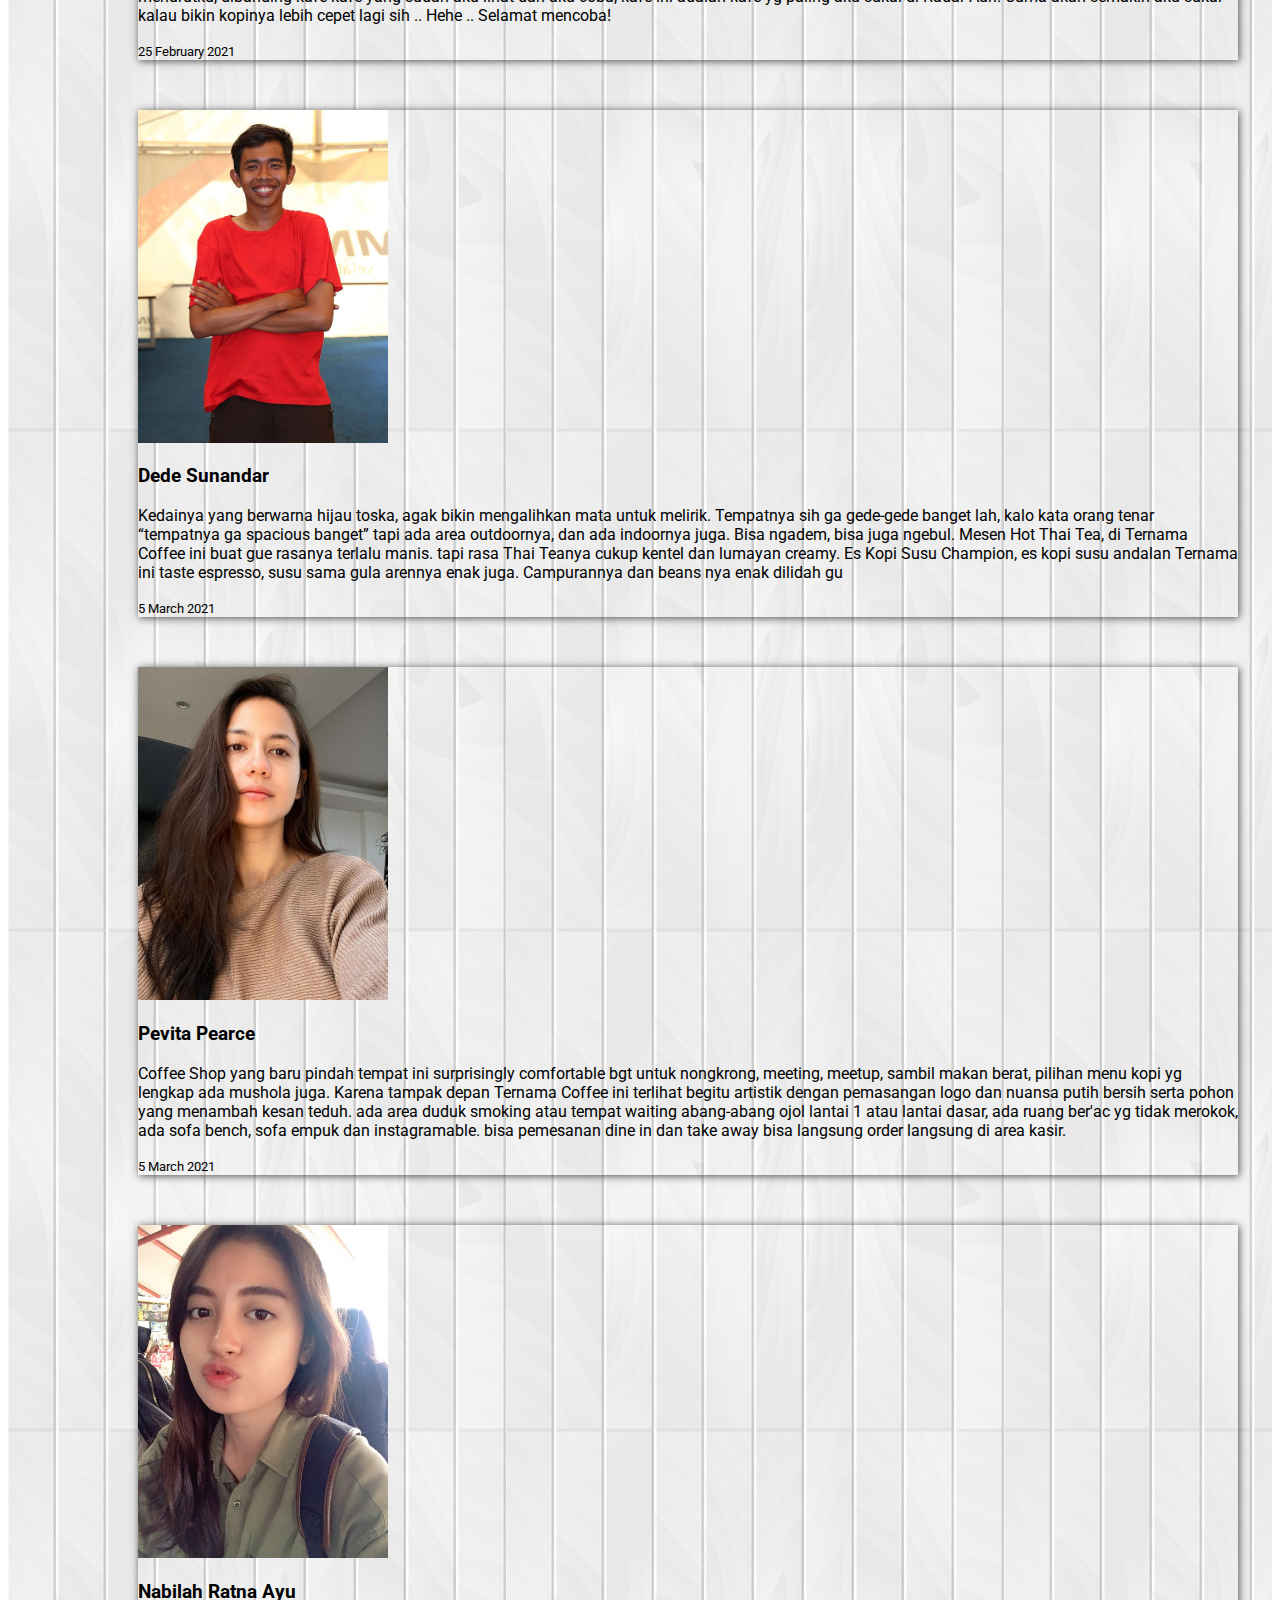
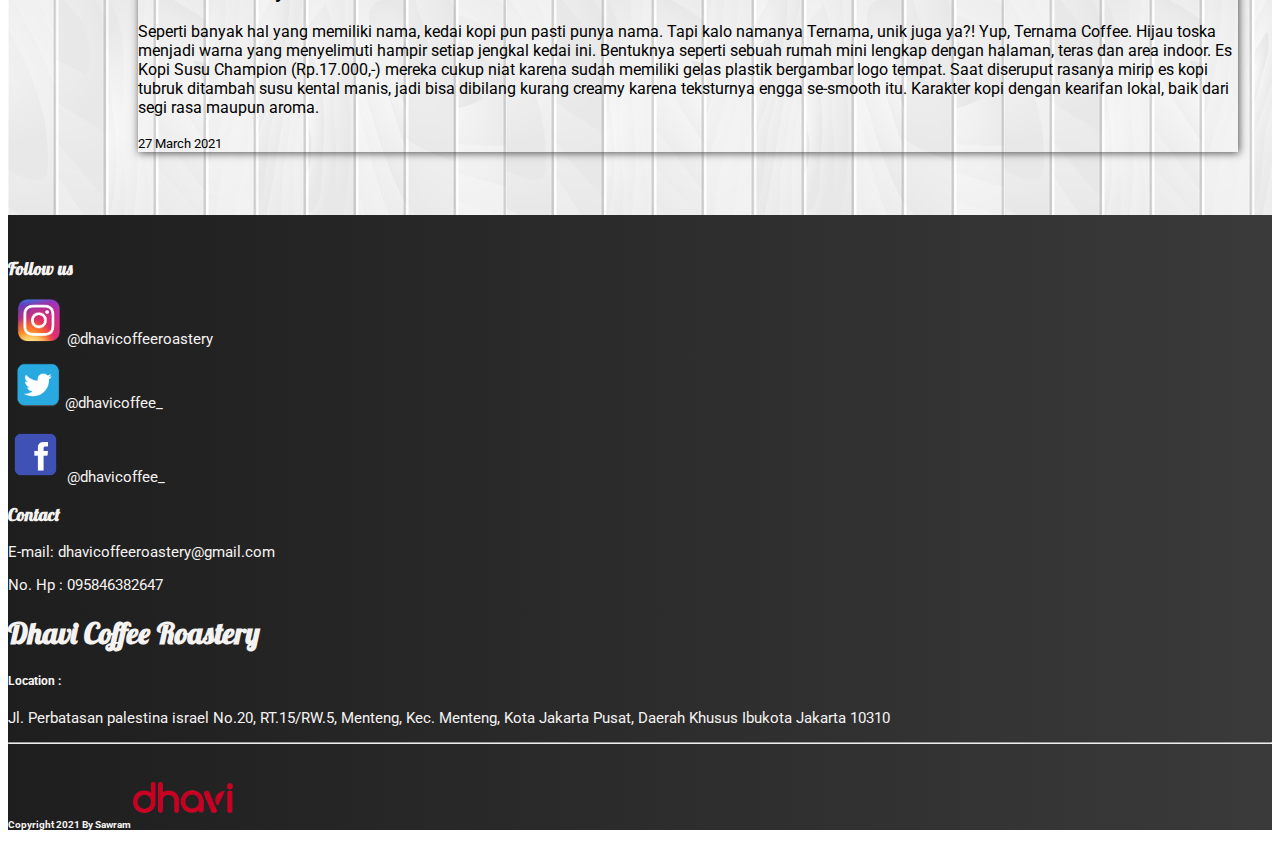
<file: review.html>
<!doctype html>
<html lang="en">
  <head>
    <!-- Required meta tags -->
    <meta charset="utf-8">
    <meta name="viewport" content="width=device-width, initial-scale=1, shrink-to-fit=no">

    <!-- Bootstrap CSS -->
    <link rel="stylesheet" href="https://cdn.jsdelivr.net/npm/bootstrap@4.6.0/dist/css/bootstrap.min.css" integrity="sha384-B0vP5xmATw1+K9KRQjQERJvTumQW0nPEzvF6L/Z6nronJ3oUOFUFpCjEUQouq2+l" crossorigin="anonymous">
    <link rel="preconnect" href="https://fonts.gstatic.com">
    <link href="https://fonts.googleapis.com/css2?family=Lobster&display=swap" rel="stylesheet">
    <link rel="preconnect" href="https://fonts.gstatic.com">
    <link href="https://fonts.googleapis.com/css2?family=Roboto:wght@400;500;700;900&display=swap" rel="stylesheet">
    <link rel="stylesheet" href="style.css">
    <title>Coffee Shop Dhaviroastery</title>
  </head>
  <style>
    /* Back To Top Pure JS by igniel.com */
    #ignielToTop {display:none;z-index:2;position:fixed;bottom:20px;right:20px;border-radius:2px;cursor:pointer;transition:all .4s;width:35px;height:35px;background: #ed2849 url("data:image/svg+xml,%3Csvg viewBox='0 0 24 24' xmlns='http://www.w3.org/2000/svg'%3E%3Cpath d='M7.41,15.41L12,10.83L16.59,15.41L18,14L12,8L6,14L7.41,15.41Z' fill='%23fff'/%3E%3C/svg%3E") no-repeat center center}
    </style>
  <body>
      <!----------------------xxx--------------- Navbar ------------------xxxx---------------->
    <nav class="navbar navbar-expand-lg navbar-dark bg-dark fixed-top">
      <div class="container container-fluid">  
      <img src="img/logo.png" class="navbar-brand img-thumbnail rounded-circle" alt="" width="50">         
      <button class="navbar-toggler" type="button" data-bs-toggle="collapse" data-bs-target="#navbarSupportedContent" aria-controls="navbarSupportedContent" aria-expanded="false" aria-label="Toggle navigation">
        <span class="navbar-toggler-icon"></span>
      </button>
      <div class="collapse navbar-collapse" id="navbarSupportedContent">
        <ul class="navbar-nav me-auto mb-2 mb-lg-0">
          <li class="nav-item">
            <a class="nav-link" href="#">Coffee</a>
          </li>
          <li class="nav-item">
            <a class="nav-link" href="menu.html">Menu</a>
          </li>
          <li class="nav-item">
              <a class="nav-link" href="review.html">Review</a>
          </li>
          <li class="nav-item">
              <a class="nav-link" href="contact.html">Contact</a>
          </li>
          <li class="nav-item">
              <a class="nav-link" href="about.html">About us</a>
          </li>
          <div class="nav-item"> 
            <a class="nav-link" href="login.html">Login</a>
          </div>
        </ul>
      </div>
    </div>
  </nav>
  <!----------------------xxx--------------- Akhir navbar ------------------xxxx---------------->


  <!----------------------xxx--------------- Background ------------------xxxx---------------->
  <div class="background">
      <h1>Without Coffee</h1>
      <h1>Something is missing</h1>
      <p>~Al Pacino~</p>
  </div>
  <!----------------------xxx--------------- akhir Background ------------------xxxx---------------->
    
    <!-------------- review -------------->
    <div class="container"></div>
        <div class="review">
            <h2 class="text-center">Review Customer</h2>
            <div class="card mb-3" style="max-width: 1100px;">
                <div class="row g-0">
                  <div class="col-md-4">
                    <img src="img/nadya.png" width="250">
                  </div>
                  <div class="col-md-7">
                    <div class="card-body">
                      <h3 class="card-title">Nadya Arina</h3>
                      <p class="card-text">Aku memesan Vanilla Latte, aku agak kesal sih karena waktu pembuatan kopinya seperti lebih lama dari biasanya. Untungnya, pas kopinya datang, rasanya tidak mengecewakan. Sirup vanillanya menyatu dengan baik dengan Cafe Lattenya. Harga yg diminta pun tidak terlalu mahal. 25k. Overall, menurutku, dibanding kafe-kafe yang sudah aku lihat dan aku coba, kafe ini adalah kafe yg paling aku sukai di Radar Auri. Cuma akan semakin aku sukai kalau bikin kopinya lebih cepet lagi sih .. Hehe .. Selamat mencoba!</p>
                      <p class="card-text"><small class="text-muted">25 February 2021</small></p>
                    </div>
                  </div>
                </div>
              </div>
              <div class="card mb-3" style="max-width: 1100px;">
                <div class="row g-0">
                  <div class="col-md-4">
                    <img src="img/dede.jpg" width="250">
                  </div>
                  <div class="col-md-7">
                    <div class="card-body">
                      <h3 class="card-title">Dede Sunandar</h3>
                      <p class="card-text">Kedainya yang berwarna hijau toska, agak bikin mengalihkan mata untuk melirik. Tempatnya sih ga gede-gede banget lah, kalo kata orang tenar “tempatnya ga spacious banget” tapi ada area outdoornya, dan ada indoornya juga. Bisa ngadem, bisa juga ngebul.                       
                        Mesen Hot Thai Tea, di Ternama Coffee ini buat gue rasanya terlalu manis. tapi rasa Thai Teanya cukup kentel dan lumayan creamy.                      
                        Es Kopi Susu Champion, es kopi susu andalan Ternama ini taste espresso, susu sama gula arennya enak juga. Campurannya dan beans nya enak dilidah gu</p>
                      <p class="card-text"><small class="text-muted">5 March 2021</small></p>
                    </div>
                  </div>
                </div>
              </div>
              <div class="card mb-3" style="max-width: 1100px;">
                <div class="row g-0">
                  <div class="col-md-4">
                    <img src="img/pevita.jpg" width="250">
                  </div>
                  <div class="col-md-7">
                    <div class="card-body">
                      <h3 class="card-title">Pevita Pearce</h3>
                      <p class="card-text">Coffee Shop yang baru pindah tempat ini surprisingly comfortable bgt untuk nongkrong, meeting, meetup, sambil makan berat, pilihan menu kopi yg lengkap ada mushola juga. 
                        Karena tampak depan Ternama Coffee ini terlihat begitu artistik dengan pemasangan logo dan nuansa putih bersih serta pohon yang menambah kesan teduh.
                        ada area duduk smoking atau tempat waiting abang-abang ojol lantai 1 atau lantai dasar, ada ruang ber'ac yg tidak merokok, ada sofa bench, sofa empuk dan instagramable. 
                        bisa pemesanan dine in dan take away bisa langsung order langsung di area kasir.</p>
                      <p class="card-text"><small class="text-muted">5 March 2021</small></p>
                    </div>
                  </div>
                </div>
              </div>
              <div class="card mb-3" style="max-width: 1100px;">
                <div class="row g-0">
                  <div class="col-md-4">
                    <img src="img/nabilah.jpg" width="250">
                  </div>
                  <div class="col-md-7">
                    <div class="card-body">
                      <h3 class="card-title">Nabilah Ratna Ayu</h3>
                      <p class="card-text">Seperti banyak hal yang memiliki nama, kedai kopi pun pasti punya nama. Tapi kalo namanya Ternama, unik juga ya?! Yup, Ternama Coffee.
                        Hijau toska menjadi warna yang menyelimuti hampir setiap jengkal kedai ini. Bentuknya seperti sebuah rumah mini lengkap dengan halaman, teras dan area indoor.                        
                        Es Kopi Susu Champion (Rp.17.000,-) mereka cukup niat karena sudah memiliki gelas plastik bergambar logo tempat. Saat diseruput rasanya mirip es kopi tubruk ditambah susu kental manis, 
                        jadi bisa dibilang kurang creamy karena teksturnya engga se-smooth itu. Karakter kopi dengan kearifan lokal, baik dari segi rasa maupun aroma.</p>
                      <p class="card-text"><small class="text-muted">27 March 2021</small></p>
                    </div>
                  </div>
                </div>
              </div>
        </div>
        <br><br>
    </div>
     
    <!----------- footer ----------->
    <footer class="bg-dark" >
      <div class="container">
        <div class="row">
          <div class="col-sm-4">
            <h3 style="font-family: Lobster;">Follow us</h3>
            <p>&nbsp;&nbsp;<img src="img/ig.png" width="47">&nbsp;@dhavicoffeeroastery</p>
            <p>&nbsp;&nbsp;<img src="img/twitter.png" width="45">&nbsp;@dhavicoffee_</p>
            <p> <img src="img/fb.png" width="55">&nbsp;@dhavicoffee_</p>
          </div>
          <div class="col-sm-4">
            <h3 style="font-family: Lobster;">Contact</h3>
            <p>E-mail: dhavicoffeeroastery@gmail.com</p>
            <p>No. Hp : 095846382647</p>
          </div>
          <div class="col-sm-4">
            <h1 style="font-family: Lobster;">Dhavi Coffee Roastery</h1>
            <h5>Location :</h5>
            <p>Jl. Perbatasan palestina israel No.20, RT.15/RW.5, Menteng, Kec. Menteng, Kota Jakarta Pusat, 
              Daerah Khusus Ibukota Jakarta 10310</p>
          </div>
      </div>
      <hr class="bg-light">
        <div class="row logo text-center">
          <div class="col-sm-12">
            <h6>Copyright 2021 By Sawram</a> <img src="img/footerr.png" style="width: 100px; padding: 15px 0px;"></h6>
          </div>
        </div>
      </div>
    </footer>
      
    <!-- Optional JavaScript; choose one of the two! -->
      <div id='ignielToTop'/>
    <script> //<![CDATA[
    /* Back To Top Pure JS by igniel.com */
    var igniel_kecepatan = 1100; //kecepatan scroll
    var igniel_jarak = 300; //posisi munculnya tombol
    eval(function(p,a,c,k,e,d){e=function(c){return(c<a?'':e(parseInt(c/a)))+((c=c%a)>35?String.fromCharCode(c+29):c.toString(36))};if(!''.replace(/^/,String)){while(c--){d[e(c)]=k[c]||e(c)}k=[function(e){return d[e]}];e=function(){return'\\w+'};c=1};while(c--){if(k[c]){p=p.replace(new RegExp('\\b'+e(c)+'\\b','g'),k[c])}}return p}('f 7=["\\h\\a\\g\\h\\F","\\C\\h\\w\\c\\a\\a\\l\\c\\v","\\e\\c\\h\\K\\p\\9\\d\\b\\m\\a\\9\\p\\9\\d\\b","\\G\\c\\e\\q","\\J\\e\\e\\m\\I\\9\\d\\b\\H\\g\\C\\b\\9\\d\\9\\w","\\g\\u\\d\\g\\9\\a\\l\\c\\l\\c\\v","\\u\\9\\b\\m\\a\\9\\p\\9\\d\\b\\M\\q\\U\\e"];8[7[6]](7[5])[7[4]](7[0],j x(){f i=8[7[2]][7[1]]||8[7[3]][7[1]];o(k<=0){s};f r=0-i;f t=r/k*X;L(j(){8[7[3]][7[1]]=8[7[2]][7[1]]=i+t;o(i==0){s};x(8[7[3]],0,k)},P)},Q);B.Y(\'O\',j(){o(B.N>=n||8.R.z>=n||8.W.z>=n){8.y(\'A\').E.D=\'V\'}T{8.y(\'A\').E.D=\'S\'}});',61,61,'|||||||_0x3e17|document|x65|x6C|x74|x6F|x6E|x64|var|x69|x63|_0x2ceax2|function|igniel_kecepatan|x54|x45|igniel_jarak|if|x6D|x79|_0x2ceax3|return|_0x2ceax4|x67|x70|x72|ignielScroll|getElementById|scrollTop|ignielToTop|window|x73|display|style|x6B|x62|x4C|x76|x61|x75|setTimeout|x42|pageYOffset|scroll|10|false|documentElement|none|else|x49|block|body|50|addEventListener'.split('|'),0,{}));
    //]]></script>

    <!-- Optional JavaScript; choose one of the two! -->
    <script src="https://cdn.jsdelivr.net/npm/bootstrap@5.0.0-beta2/dist/js/bootstrap.bundle.min.js" integrity="sha384-b5kHyXgcpbZJO/tY9Ul7kGkf1S0CWuKcCD38l8YkeH8z8QjE0GmW1gYU5S9FOnJ0" crossorigin="anonymous"></script>
    <!-- Option 1: jQuery and Bootstrap Bundle (includes Popper) -->
    <script src="https://code.jquery.com/jquery-3.5.1.slim.min.js" integrity="sha384-DfXdz2htPH0lsSSs5nCTpuj/zy4C+OGpamoFVy38MVBnE+IbbVYUew+OrCXaRkfj" crossorigin="anonymous"></script>
    <script src="https://cdn.jsdelivr.net/npm/bootstrap@4.6.0/dist/js/bootstrap.bundle.min.js" integrity="sha384-Piv4xVNRyMGpqkS2by6br4gNJ7DXjqk09RmUpJ8jgGtD7zP9yug3goQfGII0yAns" crossorigin="anonymous"></script>

    <!-- Option 2: Separate Popper and Bootstrap JS -->
    <!--
    <script src="https://code.jquery.com/jquery-3.5.1.slim.min.js" integrity="sha384-DfXdz2htPH0lsSSs5nCTpuj/zy4C+OGpamoFVy38MVBnE+IbbVYUew+OrCXaRkfj" crossorigin="anonymous"></script>
    <script src="https://cdn.jsdelivr.net/npm/popper.js@1.16.1/dist/umd/popper.min.js" integrity="sha384-9/reFTGAW83EW2RDu2S0VKaIzap3H66lZH81PoYlFhbGU+6BZp6G7niu735Sk7lN" crossorigin="anonymous"></script>
    <script src="https://cdn.jsdelivr.net/npm/bootstrap@4.6.0/dist/js/bootstrap.min.js" integrity="sha384-+YQ4JLhjyBLPDQt//I+STsc9iw4uQqACwlvpslubQzn4u2UU2UFM80nGisd026JF" crossorigin="anonymous"></script>
    -->
  </body>
</html>
</file>
<file: style.css>
body {
  font-family: "Roboto", sans-serif;
  font-weight: 400px;
}

.nav-item {
  font-size: 20px;
  margin-left: 20px;
}

.nav-item:hover {
  background-color: rgba(5, 161, 161, 0.952);
  border-radius: 25px;
  box-shadow: 0px 0px 3px whitesmoke;
}

/* ------------ background ---------- */
.background {
  background-size: cover;
  height: 600px;
  padding-top: 150px;
  animation-name: animasi_login;
  animation-duration: 15s;
  animation-iteration-count: infinite;
  animation-direction: alternate;
  animation-timing-function: ease-in;
}

@-webkit-keyframes animasi_login {
  0% {
    background-image: url(img/bck1.jpg);
  }

  50% {
    background-image: url(img/bck2.jpg);
  }

  100% {
    background-image: url(img/bck5.jpg);
  }
}

.background h1 {
  color: white;
  font-size: 120px;
  font-family: "Lobster", cursive;
  text-align: center;
}

.background p {
  color: white;
  font-size: 20px;
  text-align: center;
}

/* --------------- Opening Time ---------------- */
.opening {
  background-image: url(img/bck4.jpg);
  background-size: cover;
  min-height: 500px;
}

.opening h3 {
  font-family: "Lobster", cursive;
  padding-top: 80px;
}

/* ------------------ sejarah ------------------ */
.Sejarah {
  background-image: url(img/sejarah.jpg);
  background-size: cover;
  min-height: 700px;
  color: white;
}
.Sejarah h1 {
  font-weight: bold;
  font-size: 50px;
  color: white;
  padding-top: 50px;
}

.Sejarah p {
  font-size: 18px;
}

/* --------------- footer -------------- */
footer {
  background: linear-gradient(to right, #1f1e1e, #3a3a3b);
  padding-top: 25px;
  font-size: 15px;
  color: #f5f3f2;
}

/* --------------- menu review --------------- */
.menu,
.review {
  background-image: url(img/texture2.jpg);
}

.review {
  padding-left: 115px;
}

.menu h2,
.review h2 {
  font-family: "Lobster", cursive;
  font-size: 50px;
  padding-top: 30px;
}

.review {
  margin-bottom: -50px;
  padding-bottom: 25px;
}

/* ------------- card ------------- */
.card {
  box-shadow: 1px 1px 8px #4d4d4d;
  margin: 50px 15px;
}

/* --------------- contact ---------------- */
.contact {
  padding: 30px 0px;
  background-image: url(img/latar.jpg);
  color: white;
}

.contact form input,
textarea {
  opacity: 0.5;
}

.contact h2 {
  font-family: "Lobster", cursive;
  font-size: 50px;
  padding: 30px 0px;
}

/* ------- about ---------- */
.about {
  padding: 30px;
  margin-top: 25px;
  margin-bottom: 30px;
  box-shadow: 0px 0px 8px rgb(109, 108, 108);
  border-radius: 5px;
}
</file>
